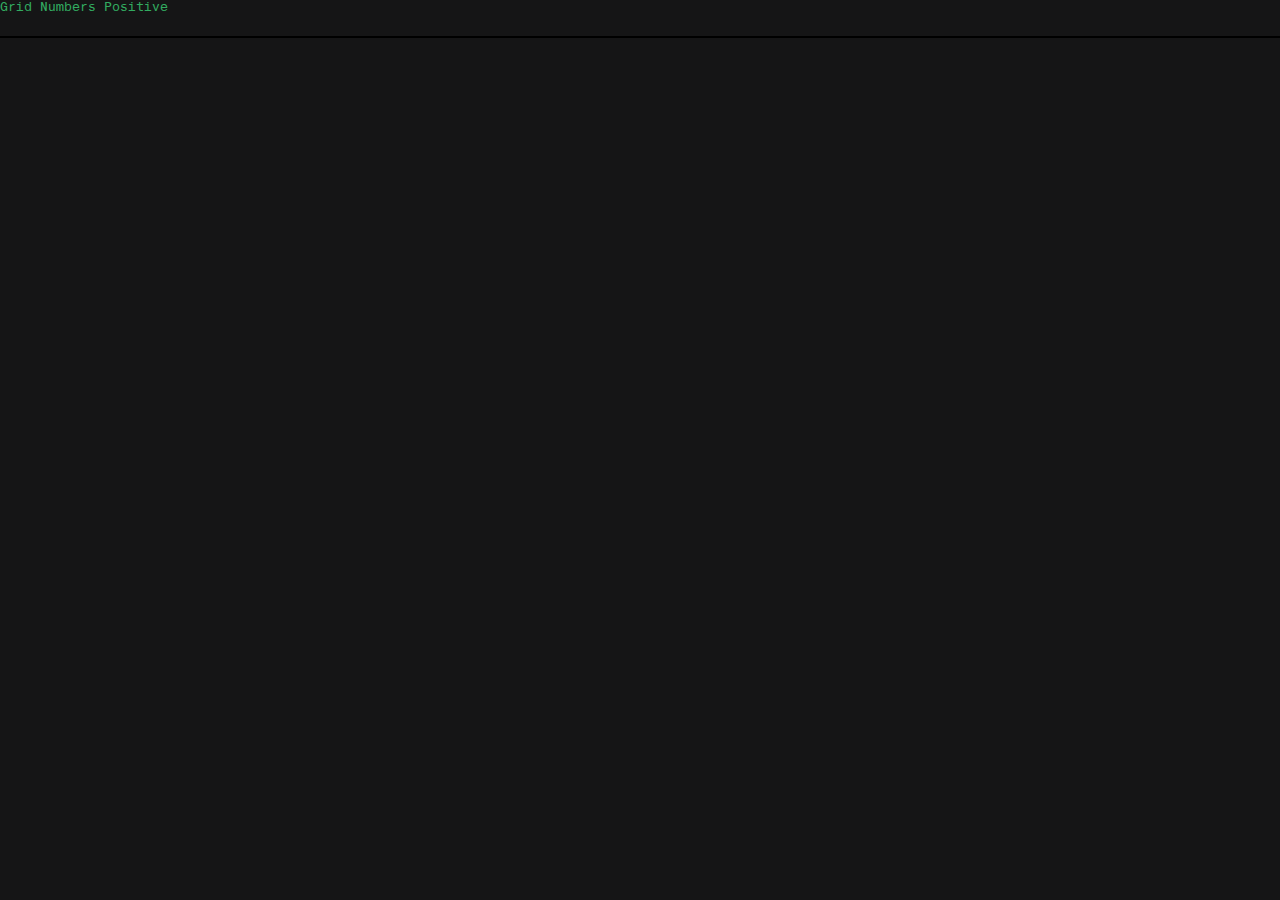
<file: index.html>
<!DOCTYPE html>
<html lang="en">
<head>
  <meta charset="UTF-8">
  <title>EikonHack 2 - Team Athena</title>
  <link rel="stylesheet" href="webui/css/EikonWebUI.css">
  <link rel="stylesheet" href="styles/base.css">
  <script src="http://d3js.org/d3.v3.min.js"></script>
  <script src="http://d3js.org/topojson.v1.min.js"></script>
  <script src="//code.jquery.com/jquery-2.1.1.min.js"></script>
  <style type="text/css">

  .background {
  fill: none;
        pointer-events: all;
  }
  /* No style rules here yet */    
  #state-borders {
  fill: none;
  stroke: #fff;
          stroke-width: 1.5px;
          stroke-linejoin: round;
          stroke-linecap: round;
          pointer-events: none;
  }   

  canvas, svg {
  position: absolute;
  top: 200px;
  left:300px;

  }


  </style>

  
</head>
<body class="">

<header class="mainHeader">
<span class="title">

<p class="monospace positive">Grid Numbers Positive</p>
</span>


</header>

<div id="chart">
<canvas id="background"></canvas>
<canvas id="foreground"></canvas>
<svg></svg>
</div>



<div id="myCanvas" width="300" height="300" style="border: 1px solid #000000;"></div>

<script type="text/javascript">

console.log(screen.height);
console.log(screen.width);

//Width and height
var w = 1200;
var h = 900;

//Define map projection
  var projection = d3.geo.azimuthalEquidistant()
.translate([w/2, h/2])
  .scale([500]);

  //Define path generator
var path = d3.geo.path()
  .projection(projection);

  var zoom = d3.behavior.zoom()
  .translate(projection.translate())
.scale(projection.scale())
  .on("zoom", zoomed);

  var svg = d3.select("body")
  .append("svg")
  .attr("width", w)
  .attr("height", h);

  svg.append("rect")
  .attr("class", "background")
  .attr("width", w)
  .attr("height", h)
  .on("click", clicked);

  var g = svg.append("g");




  //Create SVG element

  var Color = d3.scale.log().domain([1568.4,349010.6599999998,10001672134.259998]).range(["#de1f2e", "#e4e4e4", "#0ca454"]);
  //Load in GeoJSON data



  d3.loadData = function() {
    var loadedCallback = null;
    var toload = {};
    var data = {};

    var loaded = function(name, d) {
      delete toload[name];
      data[name] = d;
      return notifyIfAll();
    };
    var notifyIfAll = function() {
      if ((loadedCallback != null) && d3.keys(toload).length === 0) {
        loadedCallback(data);
      }
    };
    var loader = {
json: function(name, url) {
        toload[name] = url;
        d3.json(url, function(d) {
            return loaded(name, d);
            });
        return loader;
      },
csv: function(name, url) {
       toload[name] = url;
       d3.csv(url, function(d) {
           return loaded(name, d);
           });
       return loader;
     },
onload: function(callback) {
          loadedCallback = callback;
          notifyIfAll();
        }
    };
    return loader;
  };

var Company = 'Company';
var country = "Country";
var industry = "Industry Group";
var mdc = "Market Debt to capital ratio";
var roe = "Return on Equity";
var npm = "Net Profit Margin";
var mc = d3.map();

d3.loadData()
  .csv('company', 'eurocompfirm.csv')
  .csv('countrycode','country-codes.csv')
  .onload(function(data) {











      data.company.forEach(function(d) {
        var companyid = d[Company];
        var countryid = d[country];
        var market = parseFloat(d["Market"]);


        var lastmarket = mc.get(d[country]);

        if(lastmarket != undefined){
        marketl = market+lastmarket

        }else{
        marketl = market;
        }


        /*var lastmarket = mc.get(d[country]);

          console.log(market);*/
        mc.set(countryid,marketl);


      });

      data.countrycode.forEach(function(d){

          var code = d["2code"];

          var name = d["name"];
          console.log(name);

          var value = mc.get(name);
          console.log(value);
          if(value != undefined){
          mc.set(code,value);
          }


          })


      console.log(mc);




  })


d3.json("https://gist.githubusercontent.com/Hedva/8226636/raw/9a5ab470997350d59f80d71ff3646996aad27681/europe.json", function(json) {

    //Bind data and create one path per GeoJSON feature
    svg.selectAll("path")
    .data(json.features)
    .enter()
    .append("path")
    .attr("d", path)
    .attr("transform", "translate(0,300)")
    .attr('id', function(feature) { return feature.id })
    .attr('data-country', function(feature) { return feature.properties.name; })
    .style("fill", function(d) { return Color(mc.get(d.id)) })
    .on("click", clicked);

    svg.selectAll("path")
    .data(json.id)
    .enter()
    .attr("d", path)
    .style("fill", "red")
    g.append("path")
    .datum("geometry")
    .attr("id", "state-borders")
    .attr("d", path);

});

function clicked(d){


  svg.selectAll("path")
    .style("fill", function(d) { return Color(mc.get(d.id)) })
    .attr("stroke-width",0)

    d3.select(this)
    .style("fill","transparant")
    .attr("stroke","blue")
    .attr("stroke-width",5)



    console.log("click");
  var centroid = path.centroid(d),
    translate = projection.translate();

  console.log(centroid);
  console.log(translate);
  console.log(translate[0]);
  console.log(centroid[0]);
  console.log(translate[0] - centroid[0] + w / 2);
  console.log(translate[1] - centroid[1] + h / 2);

  projection.translate([
      translate[0] - centroid[0] + w / 2,
      translate[1] - centroid[1] + h / 2
      ]);



  zoom.translate(projection.translate());

  g.selectAll("path").transition()
    .duration(700)
    .attr("d", path);

  showCountryInfo($(this).attr('data-country'));

}

function showCountryInfo(country) {
  $('#myCanvas').html(
    '<h1>' + country + '</h1>'
  );
}

function zoomed() {
  projection.translate(d3.event.translate).scale(d3.event.scale);
  g.selectAll("path").attr("d", path);
}



</script>
</canvas>
</body>
</html>
</file>
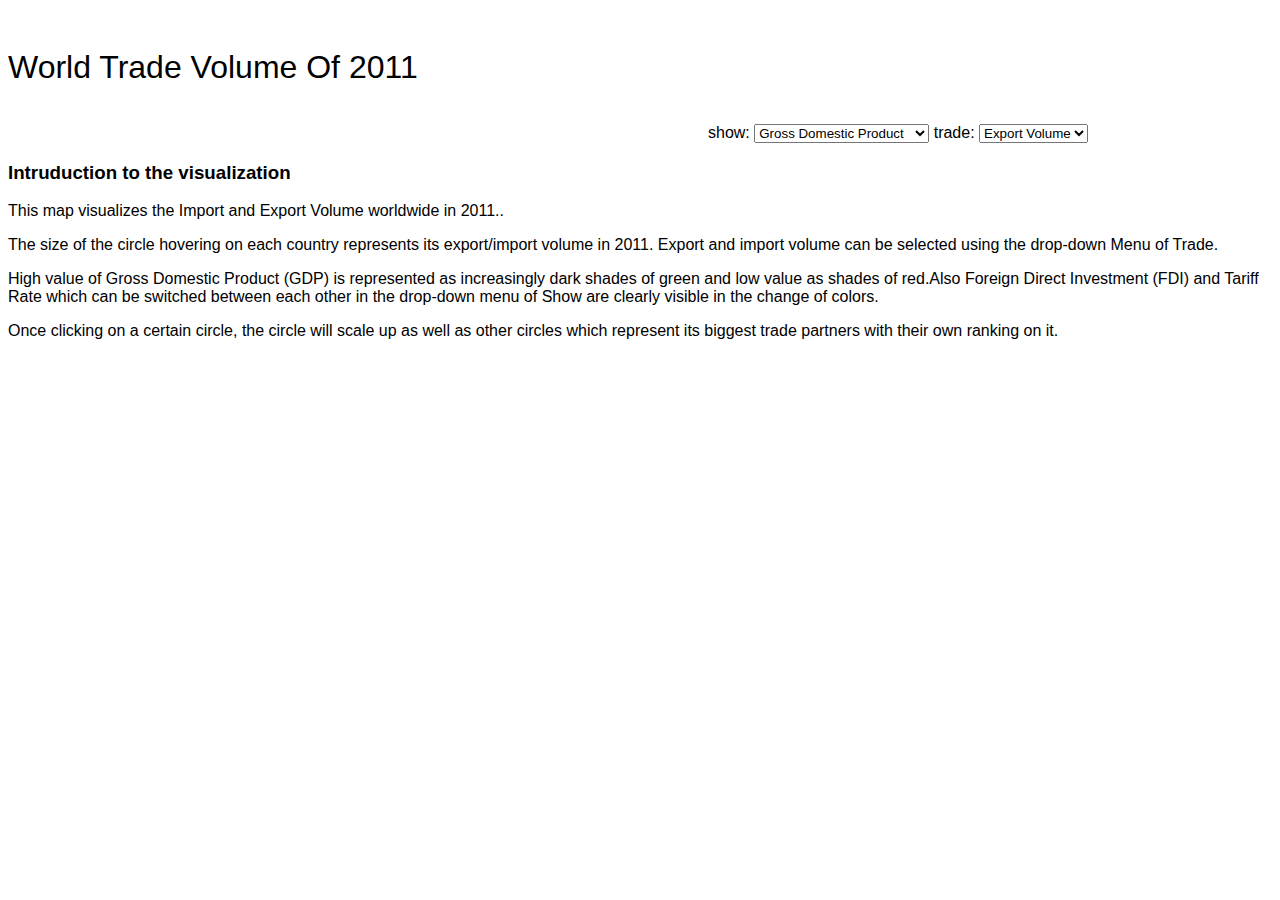
<file: intertradeVisual/index.html>
<!DOCTYPE html>
<html>
<head>
<title>World Trade Volume (2011)</title>
    <html>
    <head>
        <script type="text/javascript" src="http://mbostock.github.com/d3/d3.v2.js"></script>
        <script charset="utf-8"src="http://d3js.org/d3.v3.min.js"></script>
        <script charset="utf-8" src="http://d3js.org/d3.geo.projection.v0.js"></script>
        <script src="http://d3js.org/topojson.v1.min.js"></script>

        <script charset="utf-8"src="http://d3js.org/queue.v1.min.js"></script>
        <style type="text/css">
            body {
                padding: 20px 0;
                font-family: "HelveticaNeue-Light", "Helvetica Neue Light",
                "Helvetica Neue", sans-serif;
                font-weight: 300;
                position: relative;


            }
            h1 {
                text-rendering: optimizeLegibility;
                font-weight: 300;
            }
            .header h1 {
                display: inline-block;
            }
            noscript {
                font-size: 2em;
            }
            .form-search {
                padding-top: 15px;
            }


        svg {
            border:1px #f5f5f5;
        }

        /*.background {
                fill: #eee;
        }*/

        #countries path {
            fill: #f5f5f5;
            stroke: #fff;
        }

        #circles path {
            fill: none;
            stroke: #32cd32;
        }

        .legend text {
                fill: #333333;
        }

    </style>


</head>

<body>

<div class="header">
    <h1>World Trade Volume Of 2011</h1>
    <aside style="margin-left:700px;">
        <p>show: <select id="show">
            <option value="gdp">Gross Domestic Product</option>
            <option value="fdi">Foreign Direct Investment</option>
            <option value="tariff">Tariff Rate</option>
        </select>
            trade: <select id="trade">
                <option value="export">Export Volume</option>
                <option value="import">Import Volume</option>
            </select>
    </aside>
   <!-- <aside style="margin-left:0px;">
    <form class="form-search pull-right">
        <div class="input-append">
            <input type="text" class="span2 search-query" placeholder="Find a country" data-provide="typeahead" autocomplete="off">
            <button type="submit" class="btn">Search</button>
        </div>
    </form>-->
</div>

<style type="text/css">

                                          /*                               div.tooltip {
        position: absolute;
        text-align: center;
        width: 60px;
        height: 12px;
        padding: 8px;
        font: 10px sans-serif;
        background: #ddd;
        border: solid 1px #aaa;
        border-radius: 8px;
        pointer-events: none;
    }
*/
</style>

<div id="chart"></div>


<script type="text/javascript">


var w =1100,
    h = 600;

var useGreatCircles = true;

d3.loadData = function() {
    var loadedCallback = null;
    var toload = {};
    var data = {};

    var loaded = function(name, d) {
        delete toload[name];
        data[name] = d;
        return notifyIfAll();
    };
    var notifyIfAll = function() {
        if ((loadedCallback != null) && d3.keys(toload).length === 0) {
            loadedCallback(data);
        }
    };
    var loader = {
        json: function(name, url) {
            toload[name] = url;
            d3.json(url, function(d) {
                return loaded(name, d);
            });
            return loader;
        },
        csv: function(name, url) {
            toload[name] = url;
            d3.csv(url, function(d) {
                return loaded(name, d);
            });
            return loader;
        },
        onload: function(callback) {
            loadedCallback = callback;
            notifyIfAll();
        }
    };
    return loader;
};

var projection = d3.geo.mercator()
        .translate([540, 400])
        .scale(180);

/*

 var projection = d3.geo.albers()
 .origin([-500, 300])
 .scale(100);
 var projection = d3.geo.azimuthal()
 .origin([80, 400])
 .scale(200);

 */

var path = d3.geo.path()
        .projection(projection);

var force = d3.layout.force().size([w,h]);

var svg = d3.select("body").append("svg")
        .attr("width", w)
        .attr("height", h)
        .style("background-color","#c8c8c8");

var countries = svg.append("g").attr("id", "countries");
var centroids = svg.append("g").attr("id", "centroids");



var countryCode = 'Country Code';
var year = '2011';
var countryName = 'Name';
var maxRadius = 60;
var secondmaxRadius = 55;
var exportPartner = 'Export Partner';
var importPartner = 'Import Partner';
d3.loadData()
        .json('countries', 'http://localhost:8887/world.json')
        .csv('goodsexport', 'http://localhost:8887/goodsexport.csv')
        .csv('goodsimport', 'http://localhost:8887/goodsimport.csv')
        .csv('gdp', 'http://localhost:8887/gdp.csv')
        .csv('nodes', 'http://localhost:8887/nodes.csv')
        .csv('exportpartners','http://localhost:8887/exportPartners.csv')
        .csv('importpartners','http://localhost:8887/importPartners.csv')
        .csv('fdi','http://localhost:8887/fdi.csv')
        .csv('tariff','http://localhost:8887/tariff.csv')
        .onload(function(data) {
            var gdpbyId = d3.map();
            var goodsbyId = d3.map();
            /*var exportpartner = d3.map();*/
            var nodeDataByCode = {}, links = [];

            var maxMagnitude = /*1805900031455;*/
                    d3.max(data.goodsexport, function(d) { return parseFloat(d[year])});

            var minMagnitude =
                    d3.min(data.goodsexport, function(d) { return parseFloat(d[year])});

            var meanMagnitude = d3.median(data.goodsexport, function(d) { return parseFloat(d[year])});

            var maxColorMagnitude = /*15533800000000; */// the gdp of usa, which ranks 1st in the world in 2011
                    d3.max(data.gdp, function(d) { return parseFloat(d[year])});

            var minColorMagnitude =
                    d3.min(data.gdp, function(d) { return parseFloat(d[year])});

            var meanColorMagnitude = d3.median(data.gdp, function(d) { return parseFloat(d[year])});  /*the gdp of yemen, which ranks 90th in the world in 2011*/

            var magnitudeFormat = d3.format(",.0f");


            //var minColor = '#86cdeb', maxColor = '#800000';
            var circleColor = d3.scale.log().domain([minColorMagnitude,meanColorMagnitude,maxColorMagnitude]).range(["#de1f2e", "#e4e4e4", "#0ca454"]);
            var circleOpacity = d3.scale.log().domain([minColorMagnitude, maxColorMagnitude]).range([0.3, 1]);
            var circleSize = d3.scale.linear().domain([minMagnitude,maxMagnitude]).range([5,35]);

            countries.selectAll("path")
                    .data(data.countries.features)
                    .enter().append("path")
                    .attr("d", path)
                    .attr("class","countries")
                    .style("fill","#979797");

           function nodeCoords(node) {
                var lon = parseFloat(node.Lon), lat = parseFloat(node.Lat);
                if (isNaN(lon) || isNaN(lat)) return null;
                return [lon, lat];
            }

            var nodes = [];

            data.gdp.forEach(function(gdps) {
                var countryid = gdps[countryCode];
                var colorMagnitude = parseFloat(gdps[year]);
                gdpbyId.set(countryid,colorMagnitude);
            });



            data.goodsexport.forEach(function(goodsexport) {
                var countryid = goodsexport[countryCode];
                var sizeMagnitude = parseFloat(goodsexport[year]);
                goodsbyId.set(countryid,sizeMagnitude);
            });

            /*data.exportpartners.forEach(function(exportpartners) {
                var countryid = exportpartners[countryCode];
                var exportPartner = exportpartners[exportPartner];
                exportpartnerbyId.set(countryid,exportPartner);
            });*/

            data.nodes.forEach(function(node) {
                node.coords = nodeCoords(node);
                node.projection = node.coords ? projection(node.coords) : undefined;
                nodeDataByCode[node.Code] = node;

                var coor = node.projection;
                var radius = circleSize(goodsbyId.get(node.Code));
                if (coor!=undefined)
                nodes.push({
                    preX: coor[0], preY: coor[1],
                    x: coor[0], y: coor[1],
                    code:node.Code, name: node.Name,
                    radius: radius,
                    preRadius: radius

       });
            });

            var gdpLabel = function(d) {
                var gdp = gdpbyId.get(d.code);
                if (typeof gdp === 'undefined' || gdp.length == 0 ) {
                    return d.name+ ": " + "Unavailable"
                }
                return d.name + "\n "
                        + String(Number(gdpbyId.get(d.code)/1e9).toFixed(1))
                        + "billion";
            }

            var exportLabel = function(d) {
                var goodsexport = goodsbyId.get(d.code);
                if (typeof goodsexport === 'undefined' || goodsexport.length == 0 ) {
                    return d.name+ ": " + "Unavailable"
                }
                return d.name + "\n "
                        + String(Number(goodsbyId.get(d.code)/1e9).toFixed(1))
                        + "billion";
            }



            var force = d3.layout.force()
                    .nodes(nodes)
                    .size([w, h])
                    .gravity(0)
                    .charge(0)
                    .friction(0.1)
                   /* .on("tick", tick)*/
                    .start();

                 var centroid = centroids.selectAll("circle")
                    .data(nodes)
                    .enter()
                    .append("circle")
                    .attr("id", function(d){ return d.code;})
                    /*.attr("cx", function(d) { return d.x } )
                    .attr("cy", function(d) { return d.y } )*/
                    .attr("r", function(d) {return circleSize(goodsbyId.get(d.code))/1.1})
                    .attr("fill", function(d) { return circleColor(gdpbyId.get(d.code)) })
                    .attr("opacity", 1)
                    .attr("stroke","#0a242d")
                    .attr("stroke-width",2)
                    .attr("stroke-opacity","1")
                    .append("title")
                    .text(function(d) { return exportLabel(d); })

            force.on("tick", function(e) {
                var q = d3.geom.quadtree(nodes),
                        i = 0,
                        n = nodes.length;

                while (++i < n) q.visit(collide(nodes[i]));

                centroids.selectAll("circle")
                        .attr("cx", function(d) { return d.x; })
                        .attr("cy", function(d) { return d.y; });

                centroids.selectAll("text")
                        .attr('x', function(d) { return d.x; })
                        .attr('y', function(d) { return d.y; })


            centroids.selectAll("circle")
                    .on('mouseover',function(d){
                        d3.select(this)
                                .style('cursor', 'pointer')
                        // showValue(d);
                    })
                    .on('click',function(d){

                        var a = 0,
                                qq = nodes.length;
                        while(++a < qq)
                        {
                            nodes[a].x = nodes[a].preX;
                            nodes[a].y = nodes[a].preY;
                            nodes[a].radius = nodes[a].preRadius;
                        }

                        var countryid= d3.select(this).attr("id");

                            var i = 0;
                            n = nodes.length;
                            while(++i<n) if(nodes[i].code == countryid){
                                var preId = i;
                                nodes[i].radius = maxRadius;
                            }

                        var q = d3.geom.quadtree(nodes),
                                k = 0,
                                n = nodes.length;
                        while (++k < preId) q.visit(collide(nodes[k]));
                        k = k+1;
                        while (++k < n && k!= preId) q.visit(collide(nodes[k]));

                        centroids.selectAll('.place-label')
                                .remove();


                        if(trade.value == "export") {
                        var ranking = 0;
                        var ep = d3.map();
                        data.exportpartners.forEach(function(exportpartners) {

                            var exportcountry = exportpartners[countryCode];
                            var exportpartner = exportpartners[exportPartner];

                            if (exportcountry == countryid){
                                ranking = ranking +1;
                                var i = 0;
                                n = nodes.length;
                                while(++i<n) if(nodes[i].code == exportpartner){
                                    var preId = i;
                                    var partner = exportpartner;
                                    nodes[i].radius = secondmaxRadius;

                                }
                                var q = d3.geom.quadtree(nodes),
                                        k = 0,
                                        n = nodes.length;
                                while (++k < preId) q.visit(collide(nodes[k]));
                                k = k+1;
                                while (++k < n && k!= preId) q.visit(collide(nodes[k]));


                            ep.set(partner,ranking);
                            }



                        });
                    }
                        if(trade.value == "import") {
                            var ranking1 = 0;
                            var ep = d3.map();
                            data.importpartners.forEach(function(importpartners) {

                                var importcountry = importpartners[countryCode];
                                var importpartner = importpartners[importPartner];

                                if (importcountry == countryid){
                                    ranking1 = ranking1 +1;
                                    var i = 0;
                                    n = nodes.length;
                                    while(++i<n) if(nodes[i].code == importpartner){
                                        var preId = i;
                                        var partner = importpartner;
                                        nodes[i].radius = secondmaxRadius;

                                    }
                                    var q = d3.geom.quadtree(nodes),
                                            k = 0,
                                            n = nodes.length;
                                    while (++k < preId) q.visit(collide(nodes[k]));
                                    k = k+1;
                                    while (++k < n && k!= preId) q.visit(collide(nodes[k]));


                                    ep.set(partner,ranking1);
                                }



                            });
                        }

                        d3.select(this)
                                .attr("stroke","#e50005")
                                .attr("stroke-width",5)



                        centroids.selectAll("circle")
                                .transition().delay(1).duration(100)
                                /*.attr("stroke","white")*/
                                .attr("r", function(d) {return d.radius/1.1})
                                .attr("cx", function(d) { return d.x; })
                                .attr("cy", function(d) { return d.y; })


                        centroids.selectAll("circle")
                                .filter(function(d) { return d.code!=countryid })
                                .attr("stroke","#0a242d")
                                .attr("stroke-width",2);


                        var text1 = centroids.selectAll('.place-label')
                                .data(nodes)
                                .enter()
                                .append('text')
                                .filter(function(d) { return d.code == countryid })
                                .attr('class', 'place-label')
                                .attr("cx", function(d) { return d.x; })
                                .attr("cy", function(d) { return d.y; })
                                .attr('text-anchor', 'middle')
                                .attr('font-size','12')
                                .attr("font-family", "Arial")
                                .attr("font-weight", "bold")
                                .attr("stroke", "#990099")
                                .attr("stroke-width", ".5px")
                                .attr("text-decoration", "underline")
                                .attr("opacity","1")
                                .text(function(d) { return d.name; });


                        var text = centroids.selectAll('.place-label1')
                                .data(nodes)
                                .enter()
                                .append('text')
                                .filter(function(d) { return ep.has(d.code) })
                                .attr('class', 'place-label')
                                .attr('text-anchor', 'middle')
                                .attr('font-size','12')
                                .attr("font-family", "Arial")
                                .attr("font-weight", "bold")
                                .attr("stroke", "#990099")
                                .attr("stroke-width", ".2px")
                                .style("fill","#000000")
                                .attr("text-decoration", "underline")
                                .text(function(d) { return ep.get(d.code)+  "\n "
                                        +  d.name; });

                        /*centroids.selectAll('.place-label1')
                                .data(nodes)
                                .enter()
                                .append("svg:rect")
                                .filter(function(d) { return ep.has(d.code) })
                                .attr("x", function(d) { return text1.node().getBBox().x })
                                .attr("y", function(d) { return text1.node().getBBox().y })
                                .attr("width", text1.node().getBBox().width)
                                .attr("height", text1.node().getBBox().height)
                                .style("fill", "red")
                                .style("fill-opacity", ".3")
                                .style("stroke", "#666")
                                .style("stroke-width", "1.5px");*/

                        /*div.transition()
.duration(200)
.style("opacity", 1);

div .text(d.name)
*//*.filter(function(d) { return d.code=countryid })*//*
                                *//*.attr("cx", function(d) { return d3.select(this).attr("cx"); })
                                .attr("cy", function(d) { return d3.select(this).attr("cy"); })*//*
                                .style("left", d3.select(this).attr("cx") + "px")
                                .style("top", (d3.select(this).attr("cy")) + "px");*/
                    })



                        force.resume();


                    });




            function collide(node) {

                var r = node.radius+40,
                        nx1 = node.x - r,
                        nx2 = node.x + r,
                        ny1 = node.y - r,
                        ny2 = node.y + r;

                return function(quad, x1, y1, x2, y2) {
                    if (quad.point && (quad.point !== node)) {
                        var x = node.x - quad.point.x,
                                y = node.y - quad.point.y,
                                l = Math.sqrt(x * x + y * y),
                                r = node.radius + quad.point.radius;
                        if (l < r) {
                            l = (l - r) / l * .2;
                            node.x -= x *= l;
                            node.y -= y *= l;
                            quad.point.x += x;
                            quad.point.y += y;
                        }

                    }
                    return x1 > nx2 || x2 < nx1 || y1 > ny2 || y2 < ny1;

                };
            }

            function makeRange(from,to) {
                var r = new Array();
                for ( var i = from; i <= to; i++ ) {
                    r.push(i);
                }
                return r;
            }
            var color = d3.scale.linear()
                    .domain([-8, 0, 8])
                    .range(["#de1f2e", "#e4e4e4", "#0ca454"]);

            var gdppoints = makeRange(-8,8);
            var ly = 600-30;
            var lc = 800;

            var legend = svg
                    .append('g') // svg
                    .attr('class','legend');

            legend.append('rect')
                    .attr('fill','#c8c8c8')
                    .style('opacity',0.8)
                    .attr('x',lc-120)
                    .attr('y',ly-25)
                    .attr('width',300)
                    .attr('height',50);
            legend.selectAll('.gdppoints')
                    .data(gdppoints)
                    .enter().append('rect')
                    .attr('x',function(d) { return lc + d*10; })
                    .attr('fill',function(d) { return color(d); })
                    .attr('y',ly)
                    .attr('width',9)
                    .attr('height',10);
            legend.append('text')
                    .attr('x',lc-80)
                    .attr('y',ly-9)
                    .attr('text-anchor','start')
                    .text('Gross Domestic Product (Billion)');
            legend.append('text')
                    .attr('x',lc-85)
                    .attr('y',ly+9)
                    .attr('text-anchor','end')
                    .style('font-size','0.9em')
                    .text('&0.04');
            legend.append('text')
                    .attr('x',lc-85)
                    .attr('y',ly+23)
                    .attr("font-family", "Arial")
                    .attr("font-weight", "bold")
                    .style("fill", "#de1f2e")
                    .attr('text-anchor','end')
                    .style('font-size','0.9em')
                    .text('Tuvalu');

            legend.append('text')
                    .attr('x',lc+95)
                    .attr('y',ly+9)
                    .attr('text-anchor','start')
                    .style('font-size','0.9em')
                    .text('$16200');

            legend.append('text')
                    .attr('x',lc+165)
                    .attr('y',ly+23)
                    .attr("font-family", "Arial")
                    .attr("font-weight", "bold")
                    .style("fill", "#0ca454")
                    .attr('text-anchor','end')
                    .style('font-size','0.9em')
                    .text('United States');

            legend.append('rect')
                    .attr('fill','url(#undefined)')
                    .attr('x',lc+165)
                    .attr('y',ly)
                    .attr('width',10)
                    .attr('height',10);
            legend.append('text')
                    .attr('x',lc+180)
                    .attr('y',ly+9)
                    .text('n/a');

            d3.select("#show").on("change", function() {
                showvalue = this.value;

                if (showvalue == "tariff"){
                    var maxColorMagnitudetariff = d3.max(data.tariff, function(d) { return parseFloat(d[year])});

                    var minColorMagnitudetariff =
                            d3.min(data.tariff, function(d) { return parseFloat(d[year])});

                    var meanColorMagnitudetariff = /*d3.median(data.tariff, function(d) { return parseFloat(d[year])})*/2;
                    var circleColortariff = d3.scale.linear().domain([minColorMagnitudetariff,meanColorMagnitudetariff,maxColorMagnitudetariff]).range(["#de1f2e", "#e4e4e4", "#0ca454"]);
                    var showbyIdtariff = d3.map();
                    data.tariff.forEach(function(values) {

                        var countryidtariff = values[countryCode];
                        var colorMagnitudetariff = parseFloat(values[year]);
                        showbyIdtariff.set(countryidtariff,colorMagnitudetariff);


                    });

                    centroids.selectAll("circle")
                            .transition().delay(1).duration(1000)
                            .attr("fill", function(d) { return circleColortariff(showbyIdtariff.get(d.code)) })
                    legend.selectAll('text').remove();
                    legend.append('text')
                            .attr('x',lc-35)
                            .attr('y',ly-9)
                            .attr('text-anchor','start')
                            .text('Tariff Rate');
                    legend.append('text')
                            .attr('x',lc-85)
                            .attr('y',ly+9)
                            .attr('text-anchor','end')
                            .style('font-size','0.9em')
                            .text('0%');
                    legend.append('text')
                            .attr('x',lc-85)
                            .attr('y',ly+23)
                            .attr("font-family", "Arial")
                            .attr("font-weight", "bold")
                            .style("fill", "#de1f2e")
                            .attr('text-anchor','end')
                            .style('font-size','0.9em')
                            .text('Hong Kong');

                    legend.append('text')
                            .attr('x',lc+95)
                            .attr('y',ly+9)
                            .attr('text-anchor','start')
                            .style('font-size','0.9em')
                            .text('21.77%');

                    legend.append('text')
                            .attr('x',lc+150)
                            .attr('y',ly+23)
                            .attr("font-family", "Arial")
                            .attr("font-weight", "bold")
                            .style("fill", "#0ca454")
                            .attr('text-anchor','end')
                            .style('font-size','0.9em')
                            .text('Iran');

                    legend.append('text')
                            .attr('x',lc+180)
                            .attr('y',ly+9)
                            .text('n/a');


                }
                if (showvalue == "fdi"){
                    var maxColorMagnitudefdi = d3.max(data.fdi, function(d) { return parseFloat(d[year])});

                    var minColorMagnitudefdi =
                            d3.min(data.fdi, function(d) { return parseFloat(d[year])});

                    var meanColorMagnitudefdi = d3.median(data.fdi, function(d) { return parseFloat(d[year])});
                    var circleColorfdi = d3.scale.linear().domain([minColorMagnitudefdi,meanColorMagnitudefdi,maxColorMagnitudefdi]).range(["#de1f2e", "#e4e4e4", "#0ca454"]);
                    var showbyIdfdi = d3.map();
                    data.fdi.forEach(function(values) {

                        var countryidfdi = values[countryCode];
                        var colorMagnitudefdi = parseFloat(values[year]);
                        showbyIdfdi.set(countryidfdi,colorMagnitudefdi);
                    });
                    centroids.selectAll("circle")
                            .transition().delay(1).duration(1000)
                            .attr("fill", function(d) { return circleColorfdi(showbyIdfdi.get(d.code)) })
                    legend.selectAll('text').remove();

                    legend.append('text')
                            .attr('x',lc-80)
                            .attr('y',ly-9)
                            .attr('text-anchor','start')
                            .text('Foreign Direct Investment');
                    legend.append('text')
                            .attr('x',lc-85)
                            .attr('y',ly+9)
                            .attr('text-anchor','end')
                            .style('font-size','0.9em')
                            .text('&-6');
                    legend.append('text')
                            .attr('x',lc-85)
                            .attr('y',ly+23)
                            .attr("font-family", "Arial")
                            .attr("font-weight", "bold")
                            .style("fill", "#de1f2e")
                            .attr('text-anchor','end')
                            .style('font-size','0.9em')
                            .text('Finland');

                    legend.append('text')
                            .attr('x',lc+95)
                            .attr('y',ly+9)
                            .attr('text-anchor','start')
                            .style('font-size','0.9em')
                            .text('&280');

                    legend.append('text')
                            .attr('x',lc+150)
                            .attr('y',ly+23)
                            .attr("font-family", "Arial")
                            .attr("font-weight", "bold")
                            .style("fill", "#0ca454")
                            .attr('text-anchor','end')
                            .style('font-size','0.9em')
                            .text('China');
                    legend.append('text')
                            .attr('x',lc+180)
                            .attr('y',ly+9)
                            .text('n/a');

                }
                if (showvalue == "gdp"){
                    var maxColorMagnitudegdp = d3.max(data.gdp, function(d) { return parseFloat(d[year])});

                    var minColorMagnitudegdp =
                            d3.min(data.gdp, function(d) { return parseFloat(d[year])});

                    var meanColorMagnitudegdp = d3.median(data.gdp, function(d) { return parseFloat(d[year])});
                    var circleColorgdp = d3.scale.log().domain([minColorMagnitudegdp,meanColorMagnitudegdp,maxColorMagnitudegdp]).range(["#de1f2e", "#e4e4e4", "#0ca454"]);
                    var showbyIdgdp = d3.map();
                    data.gdp.forEach(function(values) {

                        var countryid = values[countryCode];
                        var colorMagnitude = parseFloat(values[year]);
                        showbyIdgdp.set(countryid,colorMagnitude);
                    });
                    centroids.selectAll("circle")
                            .transition().delay(1).duration(1000)
                            .attr("fill", function(d) { return circleColorgdp(showbyIdgdp.get(d.code)) })

                    legend.selectAll('text').remove();
                    legend.append('text')
                            .attr('x',lc-80)
                            .attr('y',ly-9)
                            .attr('text-anchor','start')
                            .text('Gross Domestic Product (Billion)');
                    legend.append('text')
                            .attr('x',lc-85)
                            .attr('y',ly+9)
                            .attr('text-anchor','end')
                            .style('font-size','0.9em')
                            .text('&0.04');
                    legend.append('text')
                            .attr('x',lc-85)
                            .attr('y',ly+23)
                            .attr("font-family", "Arial")
                            .attr("font-weight", "bold")
                            .style("fill", "#de1f2e")
                            .attr('text-anchor','end')
                            .style('font-size','0.9em')
                            .text('Tuvalu');

                    legend.append('text')
                            .attr('x',lc+95)
                            .attr('y',ly+9)
                            .attr('text-anchor','start')
                            .style('font-size','0.9em')
                            .text('$16200');

                    legend.append('text')
                            .attr('x',lc+165)
                            .attr('y',ly+23)
                            .attr("font-family", "Arial")
                            .attr("font-weight", "bold")
                            .style("fill", "#0ca454")
                            .attr('text-anchor','end')
                            .style('font-size','0.9em')
                            .text('United States');

                    legend.append('text')
                            .attr('x',lc+180)
                            .attr('y',ly+9)
                            .text('n/a');

                }



            });

            d3.select("#trade").on("change", function() {
                /*force.stop()*/
                tradevalue = this.value;

                if (tradevalue == "import"){
                    var maxMagnitudeimport = d3.max(data.goodsimport, function(d) { return parseFloat(d[year])});

                    var minMagnitudeimport =d3.min(data.goodsimport, function(d) { return parseFloat(d[year])});

                    var circleSizeimport = d3.scale.linear().domain([minMagnitudeimport,maxMagnitudeimport]).range([5,35]);

                    var tradebyIdimport = d3.map();

                    data.goodsimport.forEach(function(values) {
                        var countryid = values[countryCode];
                        var sizeMagnitude = parseFloat(values[year]);
                        tradebyIdimport.set(countryid,sizeMagnitude);
                    });

                    var a = 0,
                        qq = nodes.length;
                    centroids.selectAll('.place-label')
                            .remove();
                    centroids.selectAll("circle")
                            .attr("stroke","#0a242d")
                            .attr("stroke-width",2);
                    while(++a < qq)
                    {
                        nodes[a].x = nodes[a].preX;
                        nodes[a].y = nodes[a].preY;
                        nodes[a].radius = circleSizeimport(tradebyIdimport.get(nodes[a].code));
                        /*nodes[a].Preradius = circleSizeimport(tradebyIdimport.get(nodes[a].code));*/
                    }

                    var importLabel = function(d) {
                        var goodsimport = tradebyIdimport.get(d.code);
                        if (typeof goodsimport === 'undefined' || goodsimport.length == 0 ) {
                            return d.name+ ": " + "Unavailable"
                        }
                        return d.name + "\n "
                                + String(Number(tradebyIdimport.get(d.code)/1e9).toFixed(1))
                                + "billion";
                    }


                    centroids.selectAll("circle")
                            .transition(1000).delay(100).duration(1000)
                            .attr("r", function(d) {return d.radius/1.1 })

                    /*centroid.selectAll("circle").remove;

                    centroids.append("title")
                            .text(function(d) { return importLabel(d); })*/

                    force.on("tick", function(e) {
                        var q = d3.geom.quadtree(nodes),
                                i = 0,
                                n = nodes.length;

                        while (++i < n) q.visit(collide(nodes[i]));

                        centroids.selectAll("circle")
                                .attr("cx", function(d) { return d.x; })
                                .attr("cy", function(d) { return d.y; });

                        centroids.selectAll("text")
                                .attr('x', function(d) { return d.x; })
                                .attr('y', function(d) { return d.y; })

                        force.resume();


                    });


                    }

                if (tradevalue == "export"){
                    var maxMagnitudeexport = d3.max(data.goodsexport, function(d) { return parseFloat(d[year])});

                    var minMagnitudeexport =d3.min(data.goodsexport, function(d) { return parseFloat(d[year])});

                    var circleSizeexport = d3.scale.linear().domain([minMagnitudeexport,maxMagnitudeexport]).range([5,35]);

                    var tradebyIdexport = d3.map();

                    data.goodsimport.forEach(function(values) {
                        var countryid = values[countryCode];
                        var sizeMagnitude = parseFloat(values[year]);
                        tradebyIdexport.set(countryid,sizeMagnitude);
                    });
                    var a = 0,
                            qq = nodes.length;
                    while(++a < qq)
                    {
                        nodes[a].x = nodes[a].preX;
                        nodes[a].y = nodes[a].preY;
                        nodes[a].radius = nodes[a].preRadius;
                    }
                    centroids.selectAll('.place-label')
                            .remove();
                    centroids.selectAll("circle")
                            .attr("stroke","#0a242d")
                            .attr("stroke-width",2);
                   /* var a = 0,
                            qq = nodes.length;
                    while(++a < qq)
                    {
                        nodes[a].radius = circleSizeexport(tradebyIdexport.get(nodes[a].code));
                        nodes[a].Preradius = circleSizeexport(tradebyIdexport.get(nodes[a].code));
                    }*/

                    var exportLabel = function(d) {
                        var goodsimport = tradebyIdimport.get(d.code);
                        if (typeof goodsimport === 'undefined' || goodsimport.length == 0 ) {
                            return d.name+ ": " + "Unavailable"
                        }
                        return d.name + "\n "
                                + String(Number(tradebyIdimport.get(d.code)/1e9).toFixed(1))
                                + "billion";
                    }


                    centroids.selectAll("circle")
                            .transition().delay(1).duration(1000)
                            .attr("r", function(d) {return d.radius/1.1 })

                    /*centroid.selectAll("circle").remove;

                     centroids.append("title")
                     .text(function(d) { return importLabel(d); })*/

                    force.on("tick", function(e) {
                        var q = d3.geom.quadtree(nodes),
                                i = 0,
                                n = nodes.length;

                        while (++i < n) q.visit(collide(nodes[i]));

                        centroids.selectAll("circle")
                                .attr("cx", function(d) { return d.x; })
                                .attr("cy", function(d) { return d.y; });

                        centroids.selectAll("text")
                                .attr('x', function(d) { return d.x; })
                                .attr('y', function(d) { return d.y; })

                        force.resume();


                    });


                }



            });





        });



</script>

<div id="about">
    <h3>Intruduction to the visualization</h3>
    <p>
        This map visualizes the Import and Export Volume worldwide in 2011..
    </p>
    <p>
        The size of the circle hovering on each country represents its export/import volume in 2011.
        Export and import volume can be selected using the drop-down Menu of Trade.
    </p>
    <p>
        High value of Gross Domestic Product (GDP) is represented as increasingly dark shades
        of green and low value as shades of red.Also Foreign Direct Investment (FDI) and Tariff Rate
        which can be switched between each other in the drop-down
        menu of Show are clearly visible in the change of colors.
    </p>
    <p>
        Once clicking on a certain circle, the circle will scale up as well as other
        circles which represent its biggest trade partners with their own ranking on it.
    </p>


</body>
</html>
</file>
<file: webui/css/EikonWebUI.css>
/* Eikon Web UI v2.0.20*/

html{schema:solar;margin:0;padding:0;font-family:'ProximaNova';font-size:13px;color:#c2c2c2;-webkit-user-select:none;-moz-user-select:none;user-select:none}html.eikon{background:#0a0a0a;overflow:hidden;position:relative;min-height:400px;min-width:600px;height:100%}html.eikon body{position:absolute;top:5px;right:5px;bottom:5px;left:5px;border:1px solid #36363c;overflow:auto;-webkit-box-shadow:0 0 5px #000;-moz-box-shadow:0 0 5px #000;box-shadow:0 0 5px #000}html body{margin:0;padding:0;background:#151516}@media print{html{color:#000;-webkit-print-color-adjust:economy}}@media print{body *{box-shadow:none !important;text-shadow:none !important}}ul{list-style-type:none;padding:0;margin:0}body ol li,body ul li{line-height:normal}ul.bulleted-list>li{padding:4px 0px 4px 12px}ul.bulleted-list>li:before{content:"";display:inline-block;height:0;width:0;border:solid 2px #c2c2c2;margin-left:-11px;margin-right:6px;vertical-align:top;margin-top:6px}@media print{ul.bulleted-list>li:before{border-color:#000}}p{margin:0 0 20px 0}table{border-collapse:collapse;border-spacing:0}img{border:0}hr{border:0;border-top:solid 1px #151516;border-bottom:solid 1px #36363c}@media print{hr{border-bottom:0;border-top:solid 1px #000}}@media print{.print-no{display:none !important}}*::-webkit-scrollbar{width:7px;height:7px}*::-webkit-scrollbar-corner{background:#000}*::-webkit-scrollbar-thumb{background-color:#666570;border-radius:50px}*::-webkit-scrollbar-thumb:hover{background-color:#e2e2e2}*::-webkit-scrollbar-thumb:active{background-color:#f93}*::-webkit-scrollbar-track{background-color:#252529}.large-scrollbar::-webkit-scrollbar{width:11px !important;height:11px !important}.large-scrollbar::-webkit-scrollbar-corner{background:#000}.large-scrollbar::-webkit-scrollbar-thumb{background-color:#666570;border-radius:50px}.large-scrollbar::-webkit-scrollbar-thumb:hover{background-color:#e2e2e2}.large-scrollbar::-webkit-scrollbar-thumb:active{background-color:#f93}.large-scrollbar::-webkit-scrollbar-track{background-color:#252529}.large-scrollbar::-webkit-scrollbar-button{height:12px;width:12px;background-color:#252529}.large-scrollbar::-webkit-scrollbar-button:start:decrement{background-image:url("../images/solar/scroll_arrow_up.png");background-position:1px 0;background-repeat:no-repeat}.large-scrollbar::-webkit-scrollbar-button:start:decrement:hover{background-position:1px -11px}.large-scrollbar::-webkit-scrollbar-button:start:decrement:active{background-position:1px -22px}.large-scrollbar::-webkit-scrollbar-button:horizontal:start:decrement{background-image:url("../images/solar/scroll_arrow_left.png")}.large-scrollbar::-webkit-scrollbar-button:end:increment{background-image:url("../images/solar/scroll_arrow_down.png");background-position:1px 0;background-repeat:no-repeat}.large-scrollbar::-webkit-scrollbar-button:end:increment:hover{background-position:1px -11px}.large-scrollbar::-webkit-scrollbar-button:end:increment:active{background-position:1px -22px}.large-scrollbar::-webkit-scrollbar-button:horizontal:end:increment{background-image:url("../images/solar/scroll_arrow_right.png")}body{scrollbar-face-color:#666570;scrollbar-shadow-color:#666570;scrollbar-highlight-color:#666570;scrollbar-3dlight-color:#252529;scrollbar-darkshadow-color:#252529;scrollbar-track-color:#252529;scrollbar-arrow-color:#666570}.grad-overlay-01{background-image:-webkit-linear-gradient(top, rgba(255,255,255,0.1) 0, rgba(255,255,255,0) 100%);background-image:-moz-linear-gradient(top, rgba(255,255,255,0.1) 0, rgba(255,255,255,0) 100%);background-image:-o-linear-gradient(top, rgba(255,255,255,0.1) 0, rgba(255,255,255,0) 100%);background-image:linear-gradient(to bottom, rgba(255,255,255,0.1) 0, rgba(255,255,255,0) 100%)}.grad-overlay-02{background-image:-webkit-linear-gradient(top, rgba(255,255,255,0.03) 0, rgba(255,255,255,0) 100%);background-image:-moz-linear-gradient(top, rgba(255,255,255,0.03) 0, rgba(255,255,255,0) 100%);background-image:-o-linear-gradient(top, rgba(255,255,255,0.03) 0, rgba(255,255,255,0) 100%);background-image:linear-gradient(to bottom, rgba(255,255,255,0.03) 0, rgba(255,255,255,0) 100%)}.grad-overlay-03{background-image:-webkit-linear-gradient(top, rgba(0,0,0,0.1) 0, rgba(0,0,0,0) 100%);background-image:-moz-linear-gradient(top, rgba(0,0,0,0.1) 0, rgba(0,0,0,0) 100%);background-image:-o-linear-gradient(top, rgba(0,0,0,0.1) 0, rgba(0,0,0,0) 100%);background-image:linear-gradient(to bottom, rgba(0,0,0,0.1) 0, rgba(0,0,0,0) 100%)}@font-face{font-family:'ProximaNova';font-weight:bold;font-style:normal;src:url('../fonts/proximanova/2AECBA_0_0.eot');src:url('../fonts/proximanova/2AECBA_0_0.eot?#iefix') format('embedded-opentype'),url('../fonts/proximanova/2AECBA_0_0.woff') format('woff'),url('../fonts/proximanova/ProximaNovaSemiBold.ttf') format('truetype')}@font-face{font-family:'ProximaNova';font-weight:normal;font-style:normal;src:url('../fonts/proximanova/2AECBA_1_0.eot');src:url('../fonts/proximanova/2AECBA_1_0.eot?#iefix') format('embedded-opentype'),url('../fonts/proximanova/2AECBA_1_0.woff') format('woff'),url('../fonts/proximanova/ProximaNovaRegular.ttf') format('truetype')}@font-face{font-family:'HelveticaMonospacedPro';src:url('../fonts/helvetica_monospaced_pro/HelveticaMonospacedPro.woff') format('woff'),url('../fonts/helvetica_monospaced_pro/HelveticaMonospacedPro.ttf') format('truetype');font-weight:normal;font-style:normal}@font-face{font-family:'HelveticaMonospacedPro';src:url('../fonts/helvetica_monospaced_pro/HelveticaMonospacedProBold.woff') format('woff'),url('../fonts/helvetica_monospaced_pro/HelveticaMonospacedProBold.ttf') format('truetype');font-weight:bold;font-style:normal}@font-face{font-family:'EikonFont';src:url('../fonts/eikon/EikonFont.eot');src:url('../fonts/eikon/EikonFont.eot?#iefix') format('embedded-opentype'),url('../fonts/eikon/EikonFont.woff') format('woff'),url('../fonts/eikon/EikonFont.ttf') format('truetype'),url('../fonts/eikon/EikonFont.svg') format('svg');font-weight:normal;font-style:normal}h1{color:#e2e2e2;font-size:44px;font-weight:normal}h2{color:#e2e2e2;font-size:37px;font-weight:normal}h3{color:#e2e2e2;font-size:30px;font-weight:normal}h4{color:#e2e2e2;font-size:23px;font-weight:bold;text-transform:uppercase}h5{color:#e2e2e2;font-size:15px;font-weight:bold;text-transform:uppercase}h6{color:#e2e2e2;font-size:13px;font-weight:bold;text-transform:uppercase}.sub-head{font-size:11px;font-weight:bold;text-transform:uppercase}.body-dark{color:#8c8c8c}.body-large{font-size:15px}.monospace{font-family:'HelveticaMonospacedPro';color:#e2e2e2}.positive{color:#32ab60}.negative{color:#db4052}.metadata{color:#666570}a{color:#e2e2e2;cursor:pointer;text-decoration:none}a.links-alt-color{color:#3780bf}a.links-alt-color:hover{color:#56a1e3}a.links-alt-color:active,a.links-alt-color:visited{color:#285e8c}.links-alt-color a{color:#3780bf}.links-alt-color a:hover{color:#56a1e3}.links-alt-color a:active,.links-alt-color a:visited{color:#285e8c}.links-alt-color1 a{color:#c2c2c2}a.extLink{text-decoration:underline}a:hover{color:#fff}a:active,a:visited{color:#afafaf}.collapse{display:none;position:relative;padding:0;margin:0}.collapse.in{display:block}.collapse-content{border:solid 1px #000;background-color:#36363c;padding:5px 8px;-webkit-box-shadow:0 0 5px 0 rgba(0,0,0,0.6);-moz-box-shadow:0 0 5px 0 rgba(0,0,0,0.6);box-shadow:0 0 5px 0 rgba(0,0,0,0.6)}.collapsing{position:relative;height:auto;overflow:hidden;padding:0;margin:0;-webkit-transition:height .2s ease;-moz-transition:height .2s ease;-o-transition:height .2s ease;transition:height .2s ease}.ng-scope ACCORDION .panel-group .panel-heading{background-color:#252529;font-weight:bold;text-transform:uppercase;padding-left:8px;font-size:11px;color:#c2c2c2;cursor:default;height:27px;line-height:29px;border-bottom:1px solid #151516}.ng-scope ACCORDION .panel-group .panel-heading:hover,.ng-scope ACCORDION .panel-group .panel-heading:active{color:#fff}.ng-scope ACCORDION .panel-group .panel-heading .panel-title{font-size:11px;margin:0;line-height:inherit}.ng-scope ACCORDION .panel-group .panel-heading .panel-title a{color:inherit;display:block}.ng-scope ACCORDION .panel-group .panel-heading .panel-title a .ewui-icon-arrow{width:0;height:0;float:left;display:inline-block;content:" ";vertical-align:middle}.ng-scope ACCORDION .panel-group .panel-heading .panel-title a .ewui-icon-arrow:before{content:"" !important}.ng-scope ACCORDION .panel-group .panel-heading .panel-title a .ewui-icon-arrow.icon-arrow-right{border-top:4px solid rgba(0,0,0,0);border-bottom:4px solid rgba(0,0,0,0);border-left:6px solid #767676;margin-right:12px;margin-top:10px}.ng-scope ACCORDION .panel-group .panel-heading .panel-title a .ewui-icon-arrow.icon-arrow-down{border-left:4px solid rgba(0,0,0,0);border-right:4px solid rgba(0,0,0,0);border-top:6px solid #767676;margin-right:10px;margin-top:11px}.ng-scope ACCORDION .panel-group .panel-body{background-color:#151516;overflow:auto}.ng-scope ACCORDION .panel-group .panel-body a{display:block;line-height:32px;height:32px;padding:0 10px 0 25px;cursor:pointer;overflow:hidden;white-space:nowrap;text-overflow:ellipsis;color:#bfbfbf}.ng-scope ACCORDION .panel-group .panel-body a:hover{color:#fff}.ng-scope ACCORDION .panel:last-child .panel-body{border-bottom:solid 1px #000}.ng-scope .alert{padding:0 28px 0 8px;position:relative;background-color:#3c3c42;color:#c2c2c2;font-weight:bold;margin:4px;text-align:center;-webkit-box-shadow:0 0 5px 0 rgba(0,0,0,0.6);-moz-box-shadow:0 0 5px 0 rgba(0,0,0,0.6);box-shadow:0 0 5px 0 rgba(0,0,0,0.6)}.ng-scope .alert div span{display:inline-block;margin:10px 50px}.ng-scope .alert-error{background-color:#b62234}.ng-scope .alert-success{background:#237843}.ng-scope .alert-update{background-color:#285e8c}.ng-scope .alert-warn{background:#cc8033;color:#000}.ng-scope .alert-message{background-color:#666570}.ng-scope .alert .sr-only{position:absolute;width:1px;height:1px;margin:-1px;padding:0;overflow:hidden;clip:rect(0, 0, 0, 0);border:0}.ng-scope .alert button.close:not(.disabled):hover,.ng-scope .alert button.close:not(.disabled):active{background-color:transparent !important;color:#000 !important;background-image:none !important}.ng-scope .alert button.close:not(.disabled):focus{border:none;outline:none}.ng-scope .alert .close{background:transparent;border:0;color:#e2e2e2;-webkit-box-shadow:0 0 0;-moz-box-shadow:0 0 0;box-shadow:0 0 0;position:absolute;top:7px;right:7px;color:#000;padding:0;line-height:15px}.ng-scope .alert .close:hover,.ng-scope .alert .close:active,.ng-scope .alert .close:focus{background:transparent;border:0;color:#e2e2e2}.ng-scope .alert .close span:first-child{font-family:'EikonFont';speak:none;font-style:normal;font-weight:normal;font-size:0;font-variant:normal;text-transform:none;line-height:1;display:inline-block;-webkit-font-smoothing:antialiased;-moz-osx-font-smoothing:grayscale;font-weight:bold}.ng-scope .alert .close span:first-child:before{font-size:15px}.ng-scope .alert .close span:first-child:before{content:"\e600"}@media print{.ng-scope .alert{color:#000 !important;border:solid 1px #36363c !important}}.icon-fix,[class^="icon-"],[class*=" icon-"]{font-family:'EikonFont';speak:none;font-style:normal;font-weight:normal;font-size:0;font-variant:normal;text-transform:none;line-height:1;display:inline-block;-webkit-font-smoothing:antialiased;-moz-osx-font-smoothing:grayscale}.icon-fix:before,[class^="icon-"]:before,[class*=" icon-"]:before{font-size:15px}.icon-pause:before{content:"\e64a"}.icon-exceldoc:before{content:"\e64b"}.icon-excel:before{content:"\e64c"}.icon-pdf:before{content:"\e64d"}.icon-word:before{content:"\e64e"}.icon-sound:before{content:"\e64f"}.icon-switch-dark:before{content:"\e646"}.icon-switch-light:before{content:"\e647"}.icon-print:before{content:"\e648"}.icon-research:before{content:"\e649"}.icon-email:before{content:"\e636"}.icon-message:before{content:"\e637"}.icon-blend:before{content:"\e638"}.icon-highlight:before{content:"\e639"}.icon-forward:before{content:"\e63a"}.icon-back:before{content:"\e63b"}.icon-mini-up:before{content:"\e63c"}.icon-mini-down:before{content:"\e63d"}.icon-leftpanel-closed:before{content:"\e63e"}.icon-leftpanel-closed-hover:before{content:"\e63f"}.icon-leftpanel-open:before{content:"\e640"}.icon-leftpanel-open-hover:before{content:"\e641"}.icon-rightpanel-closed:before{content:"\e642"}.icon-rightpanel-closed-hover:before{content:"\e643"}.icon-rightpanel-open:before{content:"\e644"}.icon-rightpanel-open-hover:before{content:"\e645"}.icon-briefcase:before{content:"\e634"}.icon-video:before{content:"\e635"}.icon-support:before{content:"\e61f"}.icon-info:before{content:"\e632"}.icon-warning-circle:before{content:"\e633"}.icon-real-time:before{content:"\e631"}.icon-expand-arrow-right:before{content:"\e62d"}.icon-expand-arrow-left:before{content:"\e62e"}.icon-expand-arrow-up:before{content:"\e62f"}.icon-expand-arrow-down:before{content:"\e630"}.icon-tick:before{content:"\e62a"}.icon-add-mini:before{content:"\e62b"}.icon-fullview:before{content:"\e62c"}.icon-menu:before{content:"\e621"}.icon-download:before{content:"\e620"}.icon-lock:before{content:"\e622"}.icon-settings:before{content:"\e623"}.icon-edit:before{content:"\e624"}.icon-pin:before{content:"\e625"}.icon-cross-circle:before{content:"\e626"}.icon-clock:before{content:"\e627"}.icon-arrow-up:before{content:"\e628"}.icon-arrow-down:before{content:"\e629"}.icon-cross-mini:before{content:"\e600"}.icon-map-layers:before{content:"\e601"}.icon-snapshot:before{content:"\e602"}.icon-toggle-on:before{content:"\e603"}.icon-toggle-off:before{content:"\e604"}.icon-favourties:before{content:"\e605"}.icon-right-all:before{content:"\e606"}.icon-left-all:before{content:"\e607"}.icon-map:before{content:"\e608"}.icon-moving-grid:before{content:"\e609"}.icon-grid:before{content:"\e60a"}.icon-list:before{content:"\e60b"}.icon-play:before{content:"\e60c"}.icon-save:before{content:"\e60d"}.icon-trash:before{content:"\e60f"}.icon-copy:before{content:"\e610"}.icon-more:before{content:"\e611"}.icon-right:before{content:"\e612"}.icon-left:before{content:"\e613"}.icon-up:before{content:"\e614"}.icon-previous:before{content:"\e615"}.icon-next:before{content:"\e616"}.icon-range:before{content:"\e617"}.icon-refresh:before{content:"\e618"}.icon-add:before{content:"\e619"}.icon-chart-line-bar:before{content:"\e61a"}.icon-chart-bar:before{content:"\e61b"}.icon-chart-heatmap:before{content:"\e61c"}.icon-chart-bubble:before{content:"\e61d"}.icon-feedback:before{content:"\e61e"}.icon-down:before{content:"\e900"}.icon-search:before{content:"\e901"}.icon-cross:before{content:"\e902"}.icon-calendar:before{content:"\e903"}BUTTON,INPUT[type="button"],INPUT[type="submit"]{height:23px;line-height:19px;padding:0 8px 0 8px;vertical-align:middle;font-size:13px;white-space:initial;display:inline-block;overflow:hidden;-webkit-transition:all .1s ease-out;-moz-transition:all .1s ease-out;-o-transition:all .1s ease-out;transition:all .1s ease-out;background-image:-webkit-linear-gradient(top,rgba(255,255,255,0.1) 0,rgba(255,255,255,0) 100%);background-image:-moz-linear-gradient(top,rgba(255,255,255,0.1) 0,rgba(255,255,255,0) 100%);background-image:-ms-linear-gradient(top,rgba(255,255,255,0.1) 0,rgba(255,255,255,0) 100%);background-image:-o-linear-gradient(top,rgba(255,255,255,0.1) 0,rgba(255,255,255,0) 100%);-webkit-box-shadow:inset 0 1px 0 0 rgba(255,255,255,0.06);-moz-box-shadow:inset 0 1px 0 0 rgba(255,255,255,0.06);box-shadow:inset 0 1px 0 0 rgba(255,255,255,0.06);font-weight:normal;cursor:pointer;background-color:#3c3c42;border:1px solid #0a0a0a;border-radius:0;font-family:'ProximaNova';box-sizing:border-box;color:#c2c2c2}BUTTON.button-style-l,INPUT[type="button"].button-style-l,INPUT[type="submit"].button-style-l{height:34px;padding:0 12px 0 12px}BUTTON.button-style-s,INPUT[type="button"].button-style-s,INPUT[type="submit"].button-style-s{font-size:10px;height:17px;padding:0 6px 0 6px}BUTTON.button-image,INPUT[type="button"].button-image,INPUT[type="submit"].button-image{padding:2px 2px 2px 2px}BUTTON.icon,INPUT[type="button"].icon,INPUT[type="submit"].icon{width:23px;position:relative;box-sizing:border-box;padding:3px 0 0 0}BUTTON:not(.disabled):not([disabled]):not([size]):not(.disabled-item):hover,INPUT[type="button"]:not(.disabled):not([disabled]):not([size]):not(.disabled-item):hover,INPUT[type="submit"]:not(.disabled):not([disabled]):not([size]):not(.disabled-item):hover{color:#f2f2f2;background-color:#4f4f57}BUTTON:not(.disabled):not([disabled]):not([size]):not(.disabled-item):active,INPUT[type="button"]:not(.disabled):not([disabled]):not([size]):not(.disabled-item):active,INPUT[type="submit"]:not(.disabled):not([disabled]):not([size]):not(.disabled-item):active,BUTTON:not(.disabled):not([disabled]):not([size]):not(.disabled-item):active:not(.disabled):not([disabled]):not([size]):not(.disabled-item):hover,INPUT[type="button"]:not(.disabled):not([disabled]):not([size]):not(.disabled-item):active:not(.disabled):not([disabled]):not([size]):not(.disabled-item):hover,INPUT[type="submit"]:not(.disabled):not([disabled]):not([size]):not(.disabled-item):active:not(.disabled):not([disabled]):not([size]):not(.disabled-item):hover,BUTTON:not(.disabled):not([disabled]):not([size]):not(.disabled-item):active:not(.disabled):not([disabled]):not([size]):not(.disabled-item):active,INPUT[type="button"]:not(.disabled):not([disabled]):not([size]):not(.disabled-item):active:not(.disabled):not([disabled]):not([size]):not(.disabled-item):active,INPUT[type="submit"]:not(.disabled):not([disabled]):not([size]):not(.disabled-item):active:not(.disabled):not([disabled]):not([size]):not(.disabled-item):active{background-image:-webkit-linear-gradient(top, rgba(0,0,0,0.3) 0, rgba(0,0,0,0) 100%);background-image:-moz-linear-gradient(top, rgba(0,0,0,0.3) 0, rgba(0,0,0,0) 100%);background-image:-o-linear-gradient(top, rgba(0,0,0,0.3) 0, rgba(0,0,0,0) 100%);background-image:linear-gradient(to bottom, rgba(0,0,0,0.3) 0, rgba(0,0,0,0) 100%);-webkit-box-shadow:none;-moz-box-shadow:none;box-shadow:none;color:#9c9c9c;background-color:#3c3c42}BUTTON:not(.disabled):not([disabled]):not([size]):not(.disabled-item):focus,INPUT[type="button"]:not(.disabled):not([disabled]):not([size]):not(.disabled-item):focus,INPUT[type="submit"]:not(.disabled):not([disabled]):not([size]):not(.disabled-item):focus{border:1px solid #0a0a0a;outline:1px dotted #f93}BUTTON:not(.disabled):not([disabled]):not([size]):not(.disabled-item).selected,INPUT[type="button"]:not(.disabled):not([disabled]):not([size]):not(.disabled-item).selected,INPUT[type="submit"]:not(.disabled):not([disabled]):not([size]):not(.disabled-item).selected{color:#f93;background-color:#36363c;background-image:-webkit-linear-gradient(top, rgba(0,0,0,0.1) 0, rgba(0,0,0,0) 100%);background-image:-moz-linear-gradient(top, rgba(0,0,0,0.1) 0, rgba(0,0,0,0) 100%);background-image:-o-linear-gradient(top, rgba(0,0,0,0.1) 0, rgba(0,0,0,0) 100%);background-image:linear-gradient(to bottom, rgba(0,0,0,0.1) 0, rgba(0,0,0,0) 100%)}BUTTON.disabled,INPUT[type="button"].disabled,INPUT[type="submit"].disabled,BUTTON[disabled],INPUT[type="button"][disabled],INPUT[type="submit"][disabled],BUTTON.disabled:not(.disabled):not([disabled]):not([size]):not(.disabled-item):hover,INPUT[type="button"].disabled:not(.disabled):not([disabled]):not([size]):not(.disabled-item):hover,INPUT[type="submit"].disabled:not(.disabled):not([disabled]):not([size]):not(.disabled-item):hover,BUTTON[disabled]:not(.disabled):not([disabled]):not([size]):not(.disabled-item):hover,INPUT[type="button"][disabled]:not(.disabled):not([disabled]):not([size]):not(.disabled-item):hover,INPUT[type="submit"][disabled]:not(.disabled):not([disabled]):not([size]):not(.disabled-item):hover,BUTTON.disabled:not(.disabled):not([disabled]):not([size]):not(.disabled-item):active,INPUT[type="button"].disabled:not(.disabled):not([disabled]):not([size]):not(.disabled-item):active,INPUT[type="submit"].disabled:not(.disabled):not([disabled]):not([size]):not(.disabled-item):active,BUTTON[disabled]:not(.disabled):not([disabled]):not([size]):not(.disabled-item):active,INPUT[type="button"][disabled]:not(.disabled):not([disabled]):not([size]):not(.disabled-item):active,INPUT[type="submit"][disabled]:not(.disabled):not([disabled]):not([size]):not(.disabled-item):active{cursor:default;opacity:.4;outline:none;background-image:-webkit-linear-gradient(top, rgba(255,255,255,0.1) 0, rgba(255,255,255,0) 100%) !important;background-image:-moz-linear-gradient(top, rgba(255,255,255,0.1) 0, rgba(255,255,255,0) 100%) !important;background-image:-o-linear-gradient(top, rgba(255,255,255,0.1) 0, rgba(255,255,255,0) 100%) !important;background-image:linear-gradient(to bottom, rgba(255,255,255,0.1) 0, rgba(255,255,255,0) 100%) !important;background-color:#3c3c42 !important;color:#c2c2c2 !important}BUTTON.icon,INPUT[type="button"].icon,INPUT[type="submit"].icon{color:#c2c2c2}@media print{BUTTON,INPUT[type="button"],INPUT[type="submit"]{border-radius:0;border:solid 1px #000;color:#000 !important;background:#fff !important;-webkit-print-color-adjust:exact}BUTTON.disabled,INPUT[type="button"].disabled,INPUT[type="submit"].disabled,BUTTON[disabled],INPUT[type="button"][disabled],INPUT[type="submit"][disabled]{color:#666570 !important}}BUTTON.cta,INPUT[type="button"].cta,INPUT[type="submit"].cta{-webkit-transition:all .1s ease-out;-moz-transition:all .1s ease-out;-o-transition:all .1s ease-out;transition:all .1s ease-out;background-image:-webkit-linear-gradient(top,rgba(255,255,255,0.1) 0,rgba(255,255,255,0) 100%);background-image:-moz-linear-gradient(top,rgba(255,255,255,0.1) 0,rgba(255,255,255,0) 100%);background-image:-ms-linear-gradient(top,rgba(255,255,255,0.1) 0,rgba(255,255,255,0) 100%);background-image:-o-linear-gradient(top,rgba(255,255,255,0.1) 0,rgba(255,255,255,0) 100%);-webkit-box-shadow:inset 0 1px 0 0 rgba(255,255,255,0.16);-moz-box-shadow:inset 0 1px 0 0 rgba(255,255,255,0.16);box-shadow:inset 0 1px 0 0 rgba(255,255,255,0.16);font-weight:normal;cursor:pointer;background-color:#f93;border:1px solid #0a0a0a;border-radius:0;font-family:'ProximaNova';box-sizing:border-box;color:#0a0a0a}BUTTON.cta:not(.disabled):not([disabled]):not([size]):not(.disabled-item):hover,INPUT[type="button"].cta:not(.disabled):not([disabled]):not([size]):not(.disabled-item):hover,INPUT[type="submit"].cta:not(.disabled):not([disabled]):not([size]):not(.disabled-item):hover{color:#0a0a0a;background-color:#ffa64d}BUTTON.cta:not(.disabled):not([disabled]):not([size]):not(.disabled-item):active,INPUT[type="button"].cta:not(.disabled):not([disabled]):not([size]):not(.disabled-item):active,INPUT[type="submit"].cta:not(.disabled):not([disabled]):not([size]):not(.disabled-item):active,BUTTON.cta:not(.disabled):not([disabled]):not([size]):not(.disabled-item):active:not(.disabled):not([disabled]):not([size]):not(.disabled-item):hover,INPUT[type="button"].cta:not(.disabled):not([disabled]):not([size]):not(.disabled-item):active:not(.disabled):not([disabled]):not([size]):not(.disabled-item):hover,INPUT[type="submit"].cta:not(.disabled):not([disabled]):not([size]):not(.disabled-item):active:not(.disabled):not([disabled]):not([size]):not(.disabled-item):hover,BUTTON.cta:not(.disabled):not([disabled]):not([size]):not(.disabled-item):active:not(.disabled):not([disabled]):not([size]):not(.disabled-item):active,INPUT[type="button"].cta:not(.disabled):not([disabled]):not([size]):not(.disabled-item):active:not(.disabled):not([disabled]):not([size]):not(.disabled-item):active,INPUT[type="submit"].cta:not(.disabled):not([disabled]):not([size]):not(.disabled-item):active:not(.disabled):not([disabled]):not([size]):not(.disabled-item):active{background-image:-webkit-linear-gradient(top, rgba(0,0,0,0.3) 0, rgba(0,0,0,0) 100%);background-image:-moz-linear-gradient(top, rgba(0,0,0,0.3) 0, rgba(0,0,0,0) 100%);background-image:-o-linear-gradient(top, rgba(0,0,0,0.3) 0, rgba(0,0,0,0) 100%);background-image:linear-gradient(to bottom, rgba(0,0,0,0.3) 0, rgba(0,0,0,0) 100%);-webkit-box-shadow:none;-moz-box-shadow:none;box-shadow:none;color:#0a0a0a;background-color:#f93}BUTTON.cta:not(.disabled):not([disabled]):not([size]):not(.disabled-item):focus,INPUT[type="button"].cta:not(.disabled):not([disabled]):not([size]):not(.disabled-item):focus,INPUT[type="submit"].cta:not(.disabled):not([disabled]):not([size]):not(.disabled-item):focus{border:1px solid #0a0a0a;outline:1px dotted #f93}BUTTON.cta:not(.disabled):not([disabled]):not([size]):not(.disabled-item).selected,INPUT[type="button"].cta:not(.disabled):not([disabled]):not([size]):not(.disabled-item).selected,INPUT[type="submit"].cta:not(.disabled):not([disabled]):not([size]):not(.disabled-item).selected{color:#f93;background-color:#36363c;background-image:-webkit-linear-gradient(top, rgba(0,0,0,0.1) 0, rgba(0,0,0,0) 100%);background-image:-moz-linear-gradient(top, rgba(0,0,0,0.1) 0, rgba(0,0,0,0) 100%);background-image:-o-linear-gradient(top, rgba(0,0,0,0.1) 0, rgba(0,0,0,0) 100%);background-image:linear-gradient(to bottom, rgba(0,0,0,0.1) 0, rgba(0,0,0,0) 100%)}BUTTON.cta.disabled,INPUT[type="button"].cta.disabled,INPUT[type="submit"].cta.disabled,BUTTON.cta[disabled],INPUT[type="button"].cta[disabled],INPUT[type="submit"].cta[disabled],BUTTON.cta.disabled:not(.disabled):not([disabled]):not([size]):not(.disabled-item):hover,INPUT[type="button"].cta.disabled:not(.disabled):not([disabled]):not([size]):not(.disabled-item):hover,INPUT[type="submit"].cta.disabled:not(.disabled):not([disabled]):not([size]):not(.disabled-item):hover,BUTTON.cta[disabled]:not(.disabled):not([disabled]):not([size]):not(.disabled-item):hover,INPUT[type="button"].cta[disabled]:not(.disabled):not([disabled]):not([size]):not(.disabled-item):hover,INPUT[type="submit"].cta[disabled]:not(.disabled):not([disabled]):not([size]):not(.disabled-item):hover,BUTTON.cta.disabled:not(.disabled):not([disabled]):not([size]):not(.disabled-item):active,INPUT[type="button"].cta.disabled:not(.disabled):not([disabled]):not([size]):not(.disabled-item):active,INPUT[type="submit"].cta.disabled:not(.disabled):not([disabled]):not([size]):not(.disabled-item):active,BUTTON.cta[disabled]:not(.disabled):not([disabled]):not([size]):not(.disabled-item):active,INPUT[type="button"].cta[disabled]:not(.disabled):not([disabled]):not([size]):not(.disabled-item):active,INPUT[type="submit"].cta[disabled]:not(.disabled):not([disabled]):not([size]):not(.disabled-item):active{cursor:default;opacity:.4;outline:none;background-image:-webkit-linear-gradient(top, rgba(255,255,255,0.1) 0, rgba(255,255,255,0) 100%) !important;background-image:-moz-linear-gradient(top, rgba(255,255,255,0.1) 0, rgba(255,255,255,0) 100%) !important;background-image:-o-linear-gradient(top, rgba(255,255,255,0.1) 0, rgba(255,255,255,0) 100%) !important;background-image:linear-gradient(to bottom, rgba(255,255,255,0.1) 0, rgba(255,255,255,0) 100%) !important;background-color:#f93 !important;color:#0a0a0a !important}BUTTON.cta.icon,INPUT[type="button"].cta.icon,INPUT[type="submit"].cta.icon{color:#c2c2c2}@media print{BUTTON.cta,INPUT[type="button"].cta,INPUT[type="submit"].cta{border-radius:0;border:solid 1px #000;color:#000 !important;background:#fff !important;-webkit-print-color-adjust:exact}BUTTON.cta.disabled,INPUT[type="button"].cta.disabled,INPUT[type="submit"].cta.disabled,BUTTON.cta[disabled],INPUT[type="button"].cta[disabled],INPUT[type="submit"].cta[disabled]{color:#666570 !important}}BUTTON.button-alt1,INPUT[type="button"].button-alt1,INPUT[type="submit"].button-alt1{-webkit-transition:all .1s ease-out;-moz-transition:all .1s ease-out;-o-transition:all .1s ease-out;transition:all .1s ease-out;background-image:-webkit-linear-gradient(top,rgba(255,255,255,0.1) 0,rgba(255,255,255,0) 100%);background-image:-moz-linear-gradient(top,rgba(255,255,255,0.1) 0,rgba(255,255,255,0) 100%);background-image:-ms-linear-gradient(top,rgba(255,255,255,0.1) 0,rgba(255,255,255,0) 100%);background-image:-o-linear-gradient(top,rgba(255,255,255,0.1) 0,rgba(255,255,255,0) 100%);-webkit-box-shadow:inset 0 1px 0 0 rgba(255,255,255,0.06);-moz-box-shadow:inset 0 1px 0 0 rgba(255,255,255,0.06);box-shadow:inset 0 1px 0 0 rgba(255,255,255,0.06);font-weight:normal;cursor:pointer;background-color:#c32537;border:1px solid #0a0a0a;border-radius:0;font-family:'ProximaNova';box-sizing:border-box;color:#c2c2c2}BUTTON.button-alt1:not(.disabled):not([disabled]):not([size]):not(.disabled-item):hover,INPUT[type="button"].button-alt1:not(.disabled):not([disabled]):not([size]):not(.disabled-item):hover,INPUT[type="submit"].button-alt1:not(.disabled):not([disabled]):not([size]):not(.disabled-item):hover{color:#f2f2f2;background-color:#d9374a}BUTTON.button-alt1:not(.disabled):not([disabled]):not([size]):not(.disabled-item):active,INPUT[type="button"].button-alt1:not(.disabled):not([disabled]):not([size]):not(.disabled-item):active,INPUT[type="submit"].button-alt1:not(.disabled):not([disabled]):not([size]):not(.disabled-item):active,BUTTON.button-alt1:not(.disabled):not([disabled]):not([size]):not(.disabled-item):active:not(.disabled):not([disabled]):not([size]):not(.disabled-item):hover,INPUT[type="button"].button-alt1:not(.disabled):not([disabled]):not([size]):not(.disabled-item):active:not(.disabled):not([disabled]):not([size]):not(.disabled-item):hover,INPUT[type="submit"].button-alt1:not(.disabled):not([disabled]):not([size]):not(.disabled-item):active:not(.disabled):not([disabled]):not([size]):not(.disabled-item):hover,BUTTON.button-alt1:not(.disabled):not([disabled]):not([size]):not(.disabled-item):active:not(.disabled):not([disabled]):not([size]):not(.disabled-item):active,INPUT[type="button"].button-alt1:not(.disabled):not([disabled]):not([size]):not(.disabled-item):active:not(.disabled):not([disabled]):not([size]):not(.disabled-item):active,INPUT[type="submit"].button-alt1:not(.disabled):not([disabled]):not([size]):not(.disabled-item):active:not(.disabled):not([disabled]):not([size]):not(.disabled-item):active{background-image:-webkit-linear-gradient(top, rgba(0,0,0,0.3) 0, rgba(0,0,0,0) 100%);background-image:-moz-linear-gradient(top, rgba(0,0,0,0.3) 0, rgba(0,0,0,0) 100%);background-image:-o-linear-gradient(top, rgba(0,0,0,0.3) 0, rgba(0,0,0,0) 100%);background-image:linear-gradient(to bottom, rgba(0,0,0,0.3) 0, rgba(0,0,0,0) 100%);-webkit-box-shadow:none;-moz-box-shadow:none;box-shadow:none;color:#9c9c9c;background-color:#c32537}BUTTON.button-alt1:not(.disabled):not([disabled]):not([size]):not(.disabled-item):focus,INPUT[type="button"].button-alt1:not(.disabled):not([disabled]):not([size]):not(.disabled-item):focus,INPUT[type="submit"].button-alt1:not(.disabled):not([disabled]):not([size]):not(.disabled-item):focus{border:1px solid #0a0a0a;outline:1px dotted #f93}BUTTON.button-alt1:not(.disabled):not([disabled]):not([size]):not(.disabled-item).selected,INPUT[type="button"].button-alt1:not(.disabled):not([disabled]):not([size]):not(.disabled-item).selected,INPUT[type="submit"].button-alt1:not(.disabled):not([disabled]):not([size]):not(.disabled-item).selected{color:#f93;background-color:#36363c;background-image:-webkit-linear-gradient(top, rgba(0,0,0,0.1) 0, rgba(0,0,0,0) 100%);background-image:-moz-linear-gradient(top, rgba(0,0,0,0.1) 0, rgba(0,0,0,0) 100%);background-image:-o-linear-gradient(top, rgba(0,0,0,0.1) 0, rgba(0,0,0,0) 100%);background-image:linear-gradient(to bottom, rgba(0,0,0,0.1) 0, rgba(0,0,0,0) 100%)}BUTTON.button-alt1.disabled,INPUT[type="button"].button-alt1.disabled,INPUT[type="submit"].button-alt1.disabled,BUTTON.button-alt1[disabled],INPUT[type="button"].button-alt1[disabled],INPUT[type="submit"].button-alt1[disabled],BUTTON.button-alt1.disabled:not(.disabled):not([disabled]):not([size]):not(.disabled-item):hover,INPUT[type="button"].button-alt1.disabled:not(.disabled):not([disabled]):not([size]):not(.disabled-item):hover,INPUT[type="submit"].button-alt1.disabled:not(.disabled):not([disabled]):not([size]):not(.disabled-item):hover,BUTTON.button-alt1[disabled]:not(.disabled):not([disabled]):not([size]):not(.disabled-item):hover,INPUT[type="button"].button-alt1[disabled]:not(.disabled):not([disabled]):not([size]):not(.disabled-item):hover,INPUT[type="submit"].button-alt1[disabled]:not(.disabled):not([disabled]):not([size]):not(.disabled-item):hover,BUTTON.button-alt1.disabled:not(.disabled):not([disabled]):not([size]):not(.disabled-item):active,INPUT[type="button"].button-alt1.disabled:not(.disabled):not([disabled]):not([size]):not(.disabled-item):active,INPUT[type="submit"].button-alt1.disabled:not(.disabled):not([disabled]):not([size]):not(.disabled-item):active,BUTTON.button-alt1[disabled]:not(.disabled):not([disabled]):not([size]):not(.disabled-item):active,INPUT[type="button"].button-alt1[disabled]:not(.disabled):not([disabled]):not([size]):not(.disabled-item):active,INPUT[type="submit"].button-alt1[disabled]:not(.disabled):not([disabled]):not([size]):not(.disabled-item):active{cursor:default;opacity:.4;outline:none;background-image:-webkit-linear-gradient(top, rgba(255,255,255,0.1) 0, rgba(255,255,255,0) 100%) !important;background-image:-moz-linear-gradient(top, rgba(255,255,255,0.1) 0, rgba(255,255,255,0) 100%) !important;background-image:-o-linear-gradient(top, rgba(255,255,255,0.1) 0, rgba(255,255,255,0) 100%) !important;background-image:linear-gradient(to bottom, rgba(255,255,255,0.1) 0, rgba(255,255,255,0) 100%) !important;background-color:#c32537 !important;color:#c2c2c2 !important}BUTTON.button-alt1.icon,INPUT[type="button"].button-alt1.icon,INPUT[type="submit"].button-alt1.icon{color:#c2c2c2}@media print{BUTTON.button-alt1,INPUT[type="button"].button-alt1,INPUT[type="submit"].button-alt1{border-radius:0;border:solid 1px #000;color:#000 !important;background:#fff !important;-webkit-print-color-adjust:exact}BUTTON.button-alt1.disabled,INPUT[type="button"].button-alt1.disabled,INPUT[type="submit"].button-alt1.disabled,BUTTON.button-alt1[disabled],INPUT[type="button"].button-alt1[disabled],INPUT[type="submit"].button-alt1[disabled]{color:#666570 !important}}BUTTON.button-alt2,INPUT[type="button"].button-alt2,INPUT[type="submit"].button-alt2{-webkit-transition:all .1s ease-out;-moz-transition:all .1s ease-out;-o-transition:all .1s ease-out;transition:all .1s ease-out;background-image:-webkit-linear-gradient(top,rgba(255,255,255,0.1) 0,rgba(255,255,255,0) 100%);background-image:-moz-linear-gradient(top,rgba(255,255,255,0.1) 0,rgba(255,255,255,0) 100%);background-image:-ms-linear-gradient(top,rgba(255,255,255,0.1) 0,rgba(255,255,255,0) 100%);background-image:-o-linear-gradient(top,rgba(255,255,255,0.1) 0,rgba(255,255,255,0) 100%);-webkit-box-shadow:inset 0 1px 0 0 rgba(255,255,255,0.06);-moz-box-shadow:inset 0 1px 0 0 rgba(255,255,255,0.06);box-shadow:inset 0 1px 0 0 rgba(255,255,255,0.06);font-weight:normal;cursor:pointer;background-color:#2c6597;border:1px solid #0a0a0a;border-radius:0;font-family:'ProximaNova';box-sizing:border-box;color:#c2c2c2}BUTTON.button-alt2:not(.disabled):not([disabled]):not([size]):not(.disabled-item):hover,INPUT[type="button"].button-alt2:not(.disabled):not([disabled]):not([size]):not(.disabled-item):hover,INPUT[type="submit"].button-alt2:not(.disabled):not([disabled]):not([size]):not(.disabled-item):hover{color:#f2f2f2;background-color:#357bb7}BUTTON.button-alt2:not(.disabled):not([disabled]):not([size]):not(.disabled-item):active,INPUT[type="button"].button-alt2:not(.disabled):not([disabled]):not([size]):not(.disabled-item):active,INPUT[type="submit"].button-alt2:not(.disabled):not([disabled]):not([size]):not(.disabled-item):active,BUTTON.button-alt2:not(.disabled):not([disabled]):not([size]):not(.disabled-item):active:not(.disabled):not([disabled]):not([size]):not(.disabled-item):hover,INPUT[type="button"].button-alt2:not(.disabled):not([disabled]):not([size]):not(.disabled-item):active:not(.disabled):not([disabled]):not([size]):not(.disabled-item):hover,INPUT[type="submit"].button-alt2:not(.disabled):not([disabled]):not([size]):not(.disabled-item):active:not(.disabled):not([disabled]):not([size]):not(.disabled-item):hover,BUTTON.button-alt2:not(.disabled):not([disabled]):not([size]):not(.disabled-item):active:not(.disabled):not([disabled]):not([size]):not(.disabled-item):active,INPUT[type="button"].button-alt2:not(.disabled):not([disabled]):not([size]):not(.disabled-item):active:not(.disabled):not([disabled]):not([size]):not(.disabled-item):active,INPUT[type="submit"].button-alt2:not(.disabled):not([disabled]):not([size]):not(.disabled-item):active:not(.disabled):not([disabled]):not([size]):not(.disabled-item):active{background-image:-webkit-linear-gradient(top, rgba(0,0,0,0.3) 0, rgba(0,0,0,0) 100%);background-image:-moz-linear-gradient(top, rgba(0,0,0,0.3) 0, rgba(0,0,0,0) 100%);background-image:-o-linear-gradient(top, rgba(0,0,0,0.3) 0, rgba(0,0,0,0) 100%);background-image:linear-gradient(to bottom, rgba(0,0,0,0.3) 0, rgba(0,0,0,0) 100%);-webkit-box-shadow:none;-moz-box-shadow:none;box-shadow:none;color:#9c9c9c;background-color:#2c6597}BUTTON.button-alt2:not(.disabled):not([disabled]):not([size]):not(.disabled-item):focus,INPUT[type="button"].button-alt2:not(.disabled):not([disabled]):not([size]):not(.disabled-item):focus,INPUT[type="submit"].button-alt2:not(.disabled):not([disabled]):not([size]):not(.disabled-item):focus{border:1px solid #0a0a0a;outline:1px dotted #f93}BUTTON.button-alt2:not(.disabled):not([disabled]):not([size]):not(.disabled-item).selected,INPUT[type="button"].button-alt2:not(.disabled):not([disabled]):not([size]):not(.disabled-item).selected,INPUT[type="submit"].button-alt2:not(.disabled):not([disabled]):not([size]):not(.disabled-item).selected{color:#f93;background-color:#36363c;background-image:-webkit-linear-gradient(top, rgba(0,0,0,0.1) 0, rgba(0,0,0,0) 100%);background-image:-moz-linear-gradient(top, rgba(0,0,0,0.1) 0, rgba(0,0,0,0) 100%);background-image:-o-linear-gradient(top, rgba(0,0,0,0.1) 0, rgba(0,0,0,0) 100%);background-image:linear-gradient(to bottom, rgba(0,0,0,0.1) 0, rgba(0,0,0,0) 100%)}BUTTON.button-alt2.disabled,INPUT[type="button"].button-alt2.disabled,INPUT[type="submit"].button-alt2.disabled,BUTTON.button-alt2[disabled],INPUT[type="button"].button-alt2[disabled],INPUT[type="submit"].button-alt2[disabled],BUTTON.button-alt2.disabled:not(.disabled):not([disabled]):not([size]):not(.disabled-item):hover,INPUT[type="button"].button-alt2.disabled:not(.disabled):not([disabled]):not([size]):not(.disabled-item):hover,INPUT[type="submit"].button-alt2.disabled:not(.disabled):not([disabled]):not([size]):not(.disabled-item):hover,BUTTON.button-alt2[disabled]:not(.disabled):not([disabled]):not([size]):not(.disabled-item):hover,INPUT[type="button"].button-alt2[disabled]:not(.disabled):not([disabled]):not([size]):not(.disabled-item):hover,INPUT[type="submit"].button-alt2[disabled]:not(.disabled):not([disabled]):not([size]):not(.disabled-item):hover,BUTTON.button-alt2.disabled:not(.disabled):not([disabled]):not([size]):not(.disabled-item):active,INPUT[type="button"].button-alt2.disabled:not(.disabled):not([disabled]):not([size]):not(.disabled-item):active,INPUT[type="submit"].button-alt2.disabled:not(.disabled):not([disabled]):not([size]):not(.disabled-item):active,BUTTON.button-alt2[disabled]:not(.disabled):not([disabled]):not([size]):not(.disabled-item):active,INPUT[type="button"].button-alt2[disabled]:not(.disabled):not([disabled]):not([size]):not(.disabled-item):active,INPUT[type="submit"].button-alt2[disabled]:not(.disabled):not([disabled]):not([size]):not(.disabled-item):active{cursor:default;opacity:.4;outline:none;background-image:-webkit-linear-gradient(top, rgba(255,255,255,0.1) 0, rgba(255,255,255,0) 100%) !important;background-image:-moz-linear-gradient(top, rgba(255,255,255,0.1) 0, rgba(255,255,255,0) 100%) !important;background-image:-o-linear-gradient(top, rgba(255,255,255,0.1) 0, rgba(255,255,255,0) 100%) !important;background-image:linear-gradient(to bottom, rgba(255,255,255,0.1) 0, rgba(255,255,255,0) 100%) !important;background-color:#2c6597 !important;color:#c2c2c2 !important}BUTTON.button-alt2.icon,INPUT[type="button"].button-alt2.icon,INPUT[type="submit"].button-alt2.icon{color:#c2c2c2}@media print{BUTTON.button-alt2,INPUT[type="button"].button-alt2,INPUT[type="submit"].button-alt2{border-radius:0;border:solid 1px #000;color:#000 !important;background:#fff !important;-webkit-print-color-adjust:exact}BUTTON.button-alt2.disabled,INPUT[type="button"].button-alt2.disabled,INPUT[type="submit"].button-alt2.disabled,BUTTON.button-alt2[disabled],INPUT[type="button"].button-alt2[disabled],INPUT[type="submit"].button-alt2[disabled]{color:#666570 !important}}.btn{margin:0}.btn.active,.btn.active:hover{color:#f93 !important;background-color:#36363c !important;background-image:-webkit-linear-gradient(top, rgba(0,0,0,0.1) 0, rgba(0,0,0,0) 100%) !important;background-image:-moz-linear-gradient(top, rgba(0,0,0,0.1) 0, rgba(0,0,0,0) 100%) !important;background-image:-o-linear-gradient(top, rgba(0,0,0,0.1) 0, rgba(0,0,0,0) 100%) !important;background-image:linear-gradient(to bottom, rgba(0,0,0,0.1) 0, rgba(0,0,0,0) 100%) !important}.btn-group{font-size:0;white-space:nowrap}.btn-group .btn{border-right-width:0}.btn-group .btn:last-child{border-right-width:1px}.btn-group .btn:focus{position:relative}.carousel{position:relative}.stand-alone .carousel{border:solid 1px #000;background-color:#242428;border-radius:3px;-webkit-box-shadow:inset 0 0 0 1px #36363c,1px 1px 8px 1px rgba(0,0,0,0.6);-moz-box-shadow:inset 0 0 0 1px #36363c,1px 1px 8px 1px rgba(0,0,0,0.6);box-shadow:inset 0 0 0 1px #36363c,1px 1px 8px 1px rgba(0,0,0,0.6);padding:4px 1px 1px}@media print{.stand-alone .carousel{border:solid 1px #36363c;color:#000}}.carousel-inner{position:relative;width:100%;overflow:hidden}.carousel-inner>.item{position:relative;display:none;-webkit-transition:.6s ease-in-out left;-moz-transition:.6s ease-in-out left;-o-transition:.6s ease-in-out left;transition:.6s ease-in-out left}.carousel-inner>.item>IMG{display:block;line-height:1}.carousel-inner>.active{display:block;left:0}.carousel-inner>.active.left{left:-100%}.carousel-inner>.active.right{left:100%}.carousel-inner>.next{display:block;position:absolute;top:0;width:100%;left:100%}.carousel-inner>.next.left{left:0}.carousel-inner>.prev{display:block;position:absolute;top:0;width:100%;left:-100%}.carousel-inner>.prev.right{left:0}.carousel-control{position:relative;position:absolute;top:40%;left:8px;width:30px;height:30px;margin-top:-15px;font-size:0px;border-radius:15px;opacity:0.5;cursor:pointer}.carousel-control:after{content:"";display:inline-block;width:0;height:0;border:solid 0 transparent;border-width:7px 11px;position:absolute;right:0;top:0}.carousel-control::after{border-right-color:#c2c2c2;top:7px;right:12px}.carousel-control:hover{opacity:0.9}.carousel-control:hover::after{border-right-color:#e2e2e2}.carousel-control.right{right:15px;left:auto}.carousel-control.right::after{border-left-color:#c2c2c2;border-right:0;right:8px}.carousel-control.right:hover::after{border-left-color:#e2e2e2}.carousel-caption{position:absolute;right:0;bottom:0;left:0;padding:4px 8px;background:rgba(0,0,0,0.8)}.carousel-caption P{line-height:20px;color:#c2c2c2}@media print{.carousel-caption P{color:#000}}.carousel-indicators{position:absolute;top:15px;right:15px;z-index:5;margin:0;list-style:none}.carousel-indicators>LI{display:block;float:left;width:10px;height:10px;margin-left:5px;text-indent:-999px;background-color:#666570;border-radius:5px;cursor:pointer;opacity:0.6}.carousel-indicators>LI:hover{background-color:#e2e2e2}.carousel-indicators>LI.active{background-color:#f93}INPUT[type="text"],INPUT[type="search"],INPUT[type="number"],INPUT[type="email"],INPUT:not([type]){height:23px;vertical-align:middle;font-size:13px;margin:0;padding:0 5px;display:inline-block;box-sizing:border-box;-webkit-appearance:none;-moz-appearance:none;appearance:none;color:#c2c2c2;background:#000;border:1px solid #3c3c42;font-family:inherit}INPUT[type="text"].input-style-l,INPUT[type="search"].input-style-l,INPUT[type="number"].input-style-l,INPUT[type="email"].input-style-l,INPUT:not([type]).input-style-l{height:35px;padding:0 12px}INPUT[type="text"]:not([disabled]):active,INPUT[type="search"]:not([disabled]):active,INPUT[type="number"]:not([disabled]):active,INPUT[type="email"]:not([disabled]):active,INPUT:not([type]):not([disabled]):active,INPUT[type="text"]:not([disabled]):hover,INPUT[type="search"]:not([disabled]):hover,INPUT[type="number"]:not([disabled]):hover,INPUT[type="email"]:not([disabled]):hover,INPUT:not([type]):not([disabled]):hover{border-color:#54545d;color:#e2e2e2}INPUT[type="text"]:not([disabled]):focus,INPUT[type="search"]:not([disabled]):focus,INPUT[type="number"]:not([disabled]):focus,INPUT[type="email"]:not([disabled]):focus,INPUT:not([type]):not([disabled]):focus{border:1px dotted #f93;outline:none}INPUT[type="text"]::-webkit-input-placeholder,INPUT[type="search"]::-webkit-input-placeholder,INPUT[type="number"]::-webkit-input-placeholder,INPUT[type="email"]::-webkit-input-placeholder,INPUT:not([type])::-webkit-input-placeholder{color:#666570}INPUT[type="text"][disabled],INPUT[type="search"][disabled],INPUT[type="number"][disabled],INPUT[type="email"][disabled],INPUT:not([type])[disabled]{opacity:0.4}INPUT[type="text"].input-error,INPUT[type="search"].input-error,INPUT[type="number"].input-error,INPUT[type="email"].input-error,INPUT:not([type]).input-error{border-color:#db4052}INPUT[type="text"].input-error:not([disabled]):not(:focus):hover,INPUT[type="search"].input-error:not([disabled]):not(:focus):hover,INPUT[type="number"].input-error:not([disabled]):not(:focus):hover,INPUT[type="email"].input-error:not([disabled]):not(:focus):hover,INPUT:not([type]).input-error:not([disabled]):not(:focus):hover{border-color:#e36b79}INPUT[type="text"].input-warning,INPUT[type="search"].input-warning,INPUT[type="number"].input-warning,INPUT[type="email"].input-warning,INPUT:not([type]).input-warning{border-color:#f93}INPUT[type="text"].input-warning:not([disabled]):not(:focus):hover,INPUT[type="search"].input-warning:not([disabled]):not(:focus):hover,INPUT[type="number"].input-warning:not([disabled]):not(:focus):hover,INPUT[type="email"].input-warning:not([disabled]):not(:focus):hover,INPUT:not([type]).input-warning:not([disabled]):not(:focus):hover{border-color:#ffb366}@media print{INPUT[type="text"],INPUT[type="search"],INPUT[type="number"],INPUT[type="email"],INPUT:not([type]){border:solid 1px #36363c;border-radius:0;color:#000}INPUT[type="text"]::-webkit-input-placeholder,INPUT[type="search"]::-webkit-input-placeholder,INPUT[type="number"]::-webkit-input-placeholder,INPUT[type="email"]::-webkit-input-placeholder,INPUT:not([type])::-webkit-input-placeholder{color:#666570}}INPUT[type="text"]:not([type="search"])::-ms-clear,INPUT[type="search"]:not([type="search"])::-ms-clear,INPUT[type="number"]:not([type="search"])::-ms-clear,INPUT[type="email"]:not([type="search"])::-ms-clear,INPUT:not([type]):not([type="search"])::-ms-clear{display:none}INPUT[type="search"]{background-image:url('../images/solar/search-icn.png');background-repeat:no-repeat;background-position:right 4px top 3px, 0 0;background-position:-webkit-calc(100% - 4px) 3px,0 0}INPUT[type="search"]:focus::-webkit-search-cancel-button{-webkit-appearance:none}INPUT[type="search"]::-webkit-search-cancel-button{-webkit-appearance:none}INPUT[type="search"]:not([disabled]):hover{color:#e2e2e2;background-image:url('../images/solar/search-icn.png');background-repeat:no-repeat;background-position:right 4px top -14px,0 0;background-position:-webkit-calc(100% - 4px) -14px,0 0}INPUT[type="search"]:not([disabled]):hover::-webkit-search-cancel-button{-webkit-appearance:none}INPUT[type="search"]:not([disabled]):hover:valid{background-image:none}INPUT[type="search"]:not([disabled]):focus,INPUT[type="search"]:valid{background-image:none}INPUT[type="search"][disabled]{background-position:right 4px top -65px,0 0;background-position:-webkit-calc(100% - 4px) -65px,0 0}INPUT[type="search"]::-webkit-search-decoration{-webkit-appearance:none;-moz-appearance:none;appearance:none}INPUT[type="search"]:focus::-webkit-search-cancel-button{-webkit-appearance:none;-moz-appearance:none;appearance:none;font-family:'EikonFont';speak:none;font-style:normal;font-weight:normal;font-size:0;font-variant:normal;text-transform:none;line-height:1;display:inline-block;-webkit-font-smoothing:antialiased;-moz-osx-font-smoothing:grayscale;margin-right:0;cursor:pointer}INPUT[type="search"]:focus::-webkit-search-cancel-button:before{font-size:15px}INPUT[type="search"]:focus::-webkit-search-cancel-button:before{content:"\e902"}INPUT[type="search"]:focus::-webkit-search-cancel-button::before{font-size:calc(13px - 2px)}@-moz-document url-prefix(){INPUT[type="search"]{background-position:right 4px top 3px, 0 0}INPUT[type="search"]:not([disabled]):hover{background-position:right 4px top 3px, 0 0}INPUT[type="number"]{-moz-appearance:textfield}}@media screen and (-webkit-min-device-pixel-ratio:0){INPUT[type="number"]{padding-right:0}INPUT[type="number"]::-webkit-inner-spin-button{-webkit-appearance:none;-moz-appearance:none;appearance:none;opacity:1 !important;background-image:url('../images/solar/num-spinner.png');background-repeat:no-repeat;background-position:0 1px;display:block;width:20px;height:20px}INPUT[type="number"]::-webkit-inner-spin-button:hover{background-position:0 -19px}}INPUT.dt-popup-angularui{box-sizing:content-box;height:21px;padding-right:20px;background-image:url("../images/solar/calendar.png");background-position:right 2px top 2px, 0 0;background-position:-webkit-calc(100% - 2px) 2px,0 0;background-repeat:no-repeat;cursor:pointer}INPUT.dt-popup-angularui:hover{background-position:right 2px top -16px,0 0;background-position:-webkit-calc(100% - 2px) -17px,0 0}INPUT.dt-popup-angularui:active,INPUT.dt-popup-angularui:focus{background-position:right 2px top -36px,0 0;background-position:-webkit-calc(100% - 2px) -36px,0 0}INPUT.dt-popup-angularui+.dropdown-menu{position:absolute}INPUT.dt-popup-angularui+.dropdown-menu>LI:not(:first-child){display:none}.dt-angularui,.dt-popup-angularui+.dropdown-menu{-webkit-box-shadow:0 0 5px 0 rgba(0,0,0,0.6);-moz-box-shadow:0 0 5px 0 rgba(0,0,0,0.6);box-shadow:0 0 5px 0 rgba(0,0,0,0.6);display:inline-block;padding:8px;border:solid 1px #000;background-color:#36363c;outline:0}.dt-angularui BUTTON,.dt-popup-angularui+.dropdown-menu BUTTON{-webkit-transition:all .1s ease-out;-moz-transition:all .1s ease-out;-o-transition:all .1s ease-out;transition:all .1s ease-out;background-image:-webkit-linear-gradient(top,rgba(255,255,255,0.1) 0,rgba(255,255,255,0) 100%);background-image:-moz-linear-gradient(top,rgba(255,255,255,0.1) 0,rgba(255,255,255,0) 100%);background-image:-ms-linear-gradient(top,rgba(255,255,255,0.1) 0,rgba(255,255,255,0) 100%);background-image:-o-linear-gradient(top,rgba(255,255,255,0.1) 0,rgba(255,255,255,0) 100%);-webkit-box-shadow:inset 0 1px 0 0 rgba(255,255,255,0.06);-moz-box-shadow:inset 0 1px 0 0 rgba(255,255,255,0.06);box-shadow:inset 0 1px 0 0 rgba(255,255,255,0.06);font-weight:normal;cursor:pointer;background-color:#3c3c42;border:1px solid #0a0a0a;border-radius:0;font-family:'ProximaNova';box-sizing:border-box;color:#c2c2c2;height:23px;line-height:19px;padding:0 8px 0 8px;vertical-align:middle;font-size:13px;white-space:initial;display:inline-block;overflow:hidden;margin:0}.dt-angularui BUTTON:not(.disabled):not([disabled]):not([size]):not(.disabled-item):hover,.dt-popup-angularui+.dropdown-menu BUTTON:not(.disabled):not([disabled]):not([size]):not(.disabled-item):hover{color:#f2f2f2;background-color:#4f4f57}.dt-angularui BUTTON:not(.disabled):not([disabled]):not([size]):not(.disabled-item):active,.dt-popup-angularui+.dropdown-menu BUTTON:not(.disabled):not([disabled]):not([size]):not(.disabled-item):active,.dt-angularui BUTTON:not(.disabled):not([disabled]):not([size]):not(.disabled-item):active:not(.disabled):not([disabled]):not([size]):not(.disabled-item):hover,.dt-popup-angularui+.dropdown-menu BUTTON:not(.disabled):not([disabled]):not([size]):not(.disabled-item):active:not(.disabled):not([disabled]):not([size]):not(.disabled-item):hover,.dt-angularui BUTTON:not(.disabled):not([disabled]):not([size]):not(.disabled-item):active:not(.disabled):not([disabled]):not([size]):not(.disabled-item):active,.dt-popup-angularui+.dropdown-menu BUTTON:not(.disabled):not([disabled]):not([size]):not(.disabled-item):active:not(.disabled):not([disabled]):not([size]):not(.disabled-item):active{background-image:-webkit-linear-gradient(top, rgba(0,0,0,0.3) 0, rgba(0,0,0,0) 100%);background-image:-moz-linear-gradient(top, rgba(0,0,0,0.3) 0, rgba(0,0,0,0) 100%);background-image:-o-linear-gradient(top, rgba(0,0,0,0.3) 0, rgba(0,0,0,0) 100%);background-image:linear-gradient(to bottom, rgba(0,0,0,0.3) 0, rgba(0,0,0,0) 100%);-webkit-box-shadow:none;-moz-box-shadow:none;box-shadow:none;color:#9c9c9c;background-color:#3c3c42}.dt-angularui BUTTON:not(.disabled):not([disabled]):not([size]):not(.disabled-item):focus,.dt-popup-angularui+.dropdown-menu BUTTON:not(.disabled):not([disabled]):not([size]):not(.disabled-item):focus{border:1px solid #0a0a0a;outline:1px dotted #f93}.dt-angularui BUTTON:not(.disabled):not([disabled]):not([size]):not(.disabled-item).selected,.dt-popup-angularui+.dropdown-menu BUTTON:not(.disabled):not([disabled]):not([size]):not(.disabled-item).selected{color:#f93;background-color:#36363c;background-image:-webkit-linear-gradient(top, rgba(0,0,0,0.1) 0, rgba(0,0,0,0) 100%);background-image:-moz-linear-gradient(top, rgba(0,0,0,0.1) 0, rgba(0,0,0,0) 100%);background-image:-o-linear-gradient(top, rgba(0,0,0,0.1) 0, rgba(0,0,0,0) 100%);background-image:linear-gradient(to bottom, rgba(0,0,0,0.1) 0, rgba(0,0,0,0) 100%)}.dt-angularui BUTTON.disabled,.dt-popup-angularui+.dropdown-menu BUTTON.disabled,.dt-angularui BUTTON[disabled],.dt-popup-angularui+.dropdown-menu BUTTON[disabled],.dt-angularui BUTTON.disabled:not(.disabled):not([disabled]):not([size]):not(.disabled-item):hover,.dt-popup-angularui+.dropdown-menu BUTTON.disabled:not(.disabled):not([disabled]):not([size]):not(.disabled-item):hover,.dt-angularui BUTTON[disabled]:not(.disabled):not([disabled]):not([size]):not(.disabled-item):hover,.dt-popup-angularui+.dropdown-menu BUTTON[disabled]:not(.disabled):not([disabled]):not([size]):not(.disabled-item):hover,.dt-angularui BUTTON.disabled:not(.disabled):not([disabled]):not([size]):not(.disabled-item):active,.dt-popup-angularui+.dropdown-menu BUTTON.disabled:not(.disabled):not([disabled]):not([size]):not(.disabled-item):active,.dt-angularui BUTTON[disabled]:not(.disabled):not([disabled]):not([size]):not(.disabled-item):active,.dt-popup-angularui+.dropdown-menu BUTTON[disabled]:not(.disabled):not([disabled]):not([size]):not(.disabled-item):active{cursor:default;opacity:.4;outline:none;background-image:-webkit-linear-gradient(top, rgba(255,255,255,0.1) 0, rgba(255,255,255,0) 100%) !important;background-image:-moz-linear-gradient(top, rgba(255,255,255,0.1) 0, rgba(255,255,255,0) 100%) !important;background-image:-o-linear-gradient(top, rgba(255,255,255,0.1) 0, rgba(255,255,255,0) 100%) !important;background-image:linear-gradient(to bottom, rgba(255,255,255,0.1) 0, rgba(255,255,255,0) 100%) !important;background-color:#3c3c42 !important;color:#c2c2c2 !important}.dt-angularui BUTTON.icon,.dt-popup-angularui+.dropdown-menu BUTTON.icon{color:#c2c2c2}@media print{.dt-angularui BUTTON,.dt-popup-angularui+.dropdown-menu BUTTON{border-radius:0;border:solid 1px #000;color:#000 !important;background:#fff !important;-webkit-print-color-adjust:exact}.dt-angularui BUTTON.disabled,.dt-popup-angularui+.dropdown-menu BUTTON.disabled,.dt-angularui BUTTON[disabled],.dt-popup-angularui+.dropdown-menu BUTTON[disabled]{color:#666570 !important}}.dt-angularui BUTTON.button-style-l,.dt-popup-angularui+.dropdown-menu BUTTON.button-style-l{height:34px;padding:0 12px 0 12px}.dt-angularui BUTTON.button-style-s,.dt-popup-angularui+.dropdown-menu BUTTON.button-style-s{font-size:10px;height:17px;padding:0 6px 0 6px}.dt-angularui BUTTON.button-image,.dt-popup-angularui+.dropdown-menu BUTTON.button-image{padding:2px 2px 2px 2px}.dt-angularui BUTTON.icon,.dt-popup-angularui+.dropdown-menu BUTTON.icon{width:23px;position:relative;box-sizing:border-box;padding:3px 0 0 0}.dt-angularui BUTTON.pull-left,.dt-popup-angularui+.dropdown-menu BUTTON.pull-left,.dt-angularui BUTTON.pull-right,.dt-popup-angularui+.dropdown-menu BUTTON.pull-right{width:23px;height:23px;float:left;font-size:0px;position:relative;top:0px;text-indent:-9999px;box-sizing:border-box}.dt-angularui BUTTON.pull-left::after,.dt-popup-angularui+.dropdown-menu BUTTON.pull-left::after,.dt-angularui BUTTON.pull-right::after,.dt-popup-angularui+.dropdown-menu BUTTON.pull-right::after{content:' ';width:15px;height:15px;display:inline-block;position:absolute;left:3px;top:3px}.dt-angularui BUTTON.pull-left:hover::after,.dt-popup-angularui+.dropdown-menu BUTTON.pull-left:hover::after,.dt-angularui BUTTON.pull-right:hover::after,.dt-popup-angularui+.dropdown-menu BUTTON.pull-right:hover::after{background-position:0 -15px}.dt-angularui BUTTON.pull-left:active::after,.dt-popup-angularui+.dropdown-menu BUTTON.pull-left:active::after,.dt-angularui BUTTON.pull-right:active::after,.dt-popup-angularui+.dropdown-menu BUTTON.pull-right:active::after{background-position:0 -30px}.dt-angularui BUTTON.pull-left::after,.dt-popup-angularui+.dropdown-menu BUTTON.pull-left::after{background-image:url("../images/solar/select_arrow.png");-webkit-transform:rotate(90deg);transform:rotate(90deg)}.dt-angularui BUTTON.pull-right,.dt-popup-angularui+.dropdown-menu BUTTON.pull-right{float:right}.dt-angularui BUTTON.pull-right::after,.dt-popup-angularui+.dropdown-menu BUTTON.pull-right::after{background-image:url("../images/solar/select_arrow.png");-webkit-transform:rotate(-90deg);transform:rotate(-90deg)}.dt-angularui TABLE,.dt-popup-angularui+.dropdown-menu TABLE{width:210px;table-layout:fixed;border-collapse:collapse;border-spacing:0;outline:none}.dt-angularui THEAD TR:first-child>TH,.dt-popup-angularui+.dropdown-menu THEAD TR:first-child>TH{padding-bottom:6px;text-align:center}.dt-angularui THEAD TR:last-child TH.ng-scope,.dt-popup-angularui+.dropdown-menu THEAD TR:last-child TH.ng-scope{border:solid 1px #0a0a0a;background-color:#151516;color:#666570;font-size:12px;font-weight:normal;height:27px;text-transform:uppercase}@media print{.dt-angularui THEAD TR:last-child TH.ng-scope,.dt-popup-angularui+.dropdown-menu THEAD TR:last-child TH.ng-scope{border-color:#36363c !important}}.dt-angularui TBODY TD.ng-scope,.dt-popup-angularui+.dropdown-menu TBODY TD.ng-scope{border:solid 1px #0a0a0a;padding:0}.dt-angularui TBODY TD.ng-scope>BUTTON,.dt-popup-angularui+.dropdown-menu TBODY TD.ng-scope>BUTTON{background:transparent;border:0;color:#e2e2e2;-webkit-box-shadow:0 0 0;-moz-box-shadow:0 0 0;box-shadow:0 0 0;padding:0;height:auto}.dt-angularui TBODY TD.ng-scope>BUTTON:hover,.dt-popup-angularui+.dropdown-menu TBODY TD.ng-scope>BUTTON:hover,.dt-angularui TBODY TD.ng-scope>BUTTON:active,.dt-popup-angularui+.dropdown-menu TBODY TD.ng-scope>BUTTON:active,.dt-angularui TBODY TD.ng-scope>BUTTON:focus,.dt-popup-angularui+.dropdown-menu TBODY TD.ng-scope>BUTTON:focus{background:transparent;border:0;color:#e2e2e2}.dt-angularui TBODY TD.ng-scope>BUTTON:focus,.dt-popup-angularui+.dropdown-menu TBODY TD.ng-scope>BUTTON:focus{border:0 !important}.dt-angularui TBODY TD.ng-scope .btn SPAN.ng-binding,.dt-popup-angularui+.dropdown-menu TBODY TD.ng-scope .btn SPAN.ng-binding{background-color:#1e1e21;color:#c2c2c2;display:block;font-size:12px;font-weight:normal;text-align:center;line-height:27px;height:27px;box-sizing:border-box}.dt-angularui TBODY TD.ng-scope .btn SPAN.ng-binding:hover,.dt-popup-angularui+.dropdown-menu TBODY TD.ng-scope .btn SPAN.ng-binding:hover{color:#e2e2e2;background-color:#252529}.dt-angularui TBODY TD.ng-scope .btn SPAN.ng-binding.text-muted,.dt-popup-angularui+.dropdown-menu TBODY TD.ng-scope .btn SPAN.ng-binding.text-muted{background-color:#1e1e21;color:#666570}.dt-angularui TBODY TD.ng-scope .btn SPAN.ng-binding.text-muted:hover,.dt-popup-angularui+.dropdown-menu TBODY TD.ng-scope .btn SPAN.ng-binding.text-muted:hover{color:#e2e2e2;background-color:#252529}@media print{.dt-angularui TBODY TD.ng-scope .btn SPAN.ng-binding,.dt-popup-angularui+.dropdown-menu TBODY TD.ng-scope .btn SPAN.ng-binding{background-color:#fff !important;color:#000}.dt-angularui TBODY TD.ng-scope .btn SPAN.ng-binding.text-muted,.dt-popup-angularui+.dropdown-menu TBODY TD.ng-scope .btn SPAN.ng-binding.text-muted{color:#666570}}.dt-angularui TBODY TD.ng-scope .btn.btn-info SPAN.ng-binding,.dt-popup-angularui+.dropdown-menu TBODY TD.ng-scope .btn.btn-info SPAN.ng-binding{color:#0a0a0a;background-color:#f93}@media print{.dt-angularui TBODY TD.ng-scope .btn.btn-info SPAN.ng-binding,.dt-popup-angularui+.dropdown-menu TBODY TD.ng-scope .btn.btn-info SPAN.ng-binding{background-color:#d0d0d0 !important;color:#000}}.dt-angularui TBODY TD.ng-scope .btn[disabled] SPAN.ng-binding,.dt-popup-angularui+.dropdown-menu TBODY TD.ng-scope .btn[disabled] SPAN.ng-binding{color:#666570}@media print{.dt-angularui TBODY TD.ng-scope .btn[disabled] SPAN.ng-binding,.dt-popup-angularui+.dropdown-menu TBODY TD.ng-scope .btn[disabled] SPAN.ng-binding{background-color:#fff !important;color:#666570}}@media print{.dt-angularui TBODY TD.ng-scope,.dt-popup-angularui+.dropdown-menu TBODY TD.ng-scope{border-color:#36363c}}.ng-scope.dropdown{position:relative}.ng-scope.dropdown.open .dropdown-menu{display:block}.ng-scope.dropdown .dropdown-menu{position:absolute;top:100%;left:0;z-index:1000;display:none;float:left;min-width:162px;padding:1px;border:solid 1px #000;background-color:#36363c;-webkit-box-shadow:0 0 5px 0 rgba(0,0,0,0.6);-moz-box-shadow:0 0 5px 0 rgba(0,0,0,0.6);box-shadow:0 0 5px 0 rgba(0,0,0,0.6)}.ng-scope.dropdown .dropdown-menu.pull-right{right:0;left:auto}.ng-scope.dropdown .dropdown-menu LI{display:inline}.ng-scope.dropdown .dropdown-menu LI:first-child>A{border-top:0}.ng-scope.dropdown .dropdown-menu LI:last-child>A{border-bottom:0}.ng-scope.dropdown .dropdown-menu LI.active>A{color:#f93}.ng-scope.dropdown .dropdown-menu LI>A{display:block;padding:5px 8px;overflow:hidden;text-overflow:ellipsis;color:#c2c2c2;margin:0;cursor:pointer}.ng-scope.dropdown .dropdown-menu LI>A:hover{color:#e2e2e2;background:#3c3c42}.fade{opacity:0;-webkit-transition:opacity .15s linear;-moz-transition:opacity .15s linear;-o-transition:opacity .15s linear;transition:opacity .15s linear}.fade.in{opacity:1}.modal{position:fixed;top:10%;left:50%;z-index:1050;min-width:560px;margin-left:-280px;-webkit-box-shadow:0 0 20px 10px rgba(0,0,0,0.4);-moz-box-shadow:0 0 20px 10px rgba(0,0,0,0.4);box-shadow:0 0 20px 10px rgba(0,0,0,0.4);background-color:#151516;border:solid 1px rgba(255,255,255,0.2);outline:1px solid rgba(0,0,0,0.4)}.modal-dialog{border:1px solid #000}.modal-header{position:relative;padding:6px 0px 0px 5px;color:#c2c2c2;background-color:#252529;height:27px;line-height:14px;font-size:13px;font-weight:bold;text-transform:uppercase;box-sizing:border-box;border-bottom:solid 1px #000}.modal-header>H3{font-size:13px;font-weight:normal;text-transform:initial;margin:0}.modal-body{padding:8px}.modal-footer{padding:8px 4px 8px 4px;text-align:right;background-color:#1e1e21;border-top:solid 1px #000}.modal-footer .btn{min-width:50px}.modal-backdrop{position:fixed;top:0;right:0;bottom:0;left:0;background-color:#000}.modal-backdrop.fade.in{opacity:0.7}UL.pagination{white-space:nowrap;display:inline-block;font-size:0}UL.pagination>LI{display:inline-block}UL.pagination>LI.active>A{color:#f93 !important}UL.pagination>LI.active>A,UL.pagination>LI.active>A:not(.disabled):not([disabled]):not([size]):not(.disabled-item):hover,UL.pagination>LI.active>A:not(.disabled):not([disabled]):not([size]):not(.disabled-item):active{background-image:-webkit-linear-gradient(top, rgba(0,0,0,0.3) 0, rgba(0,0,0,0) 100%);background-image:-moz-linear-gradient(top, rgba(0,0,0,0.3) 0, rgba(0,0,0,0) 100%);background-image:-o-linear-gradient(top, rgba(0,0,0,0.3) 0, rgba(0,0,0,0) 100%);background-image:linear-gradient(to bottom, rgba(0,0,0,0.3) 0, rgba(0,0,0,0) 100%);-webkit-box-shadow:none;-moz-box-shadow:none;box-shadow:none;color:#9c9c9c;background-color:#3c3c42}UL.pagination>LI.disabled>A,UL.pagination>LI.disabled>A:not(.disabled):not([disabled]):not([size]):not(.disabled-item):hover,UL.pagination>LI.disabled>A:not(.disabled):not([disabled]):not([size]):not(.disabled-item):active{cursor:default;opacity:.4;outline:none;background-image:-webkit-linear-gradient(top, rgba(255,255,255,0.1) 0, rgba(255,255,255,0) 100%) !important;background-image:-moz-linear-gradient(top, rgba(255,255,255,0.1) 0, rgba(255,255,255,0) 100%) !important;background-image:-o-linear-gradient(top, rgba(255,255,255,0.1) 0, rgba(255,255,255,0) 100%) !important;background-image:linear-gradient(to bottom, rgba(255,255,255,0.1) 0, rgba(255,255,255,0) 100%) !important;background-color:#3c3c42 !important;color:#c2c2c2 !important}UL.pagination>LI>A{-webkit-transition:all .1s ease-out;-moz-transition:all .1s ease-out;-o-transition:all .1s ease-out;transition:all .1s ease-out;background-image:-webkit-linear-gradient(top,rgba(255,255,255,0.1) 0,rgba(255,255,255,0) 100%);background-image:-moz-linear-gradient(top,rgba(255,255,255,0.1) 0,rgba(255,255,255,0) 100%);background-image:-ms-linear-gradient(top,rgba(255,255,255,0.1) 0,rgba(255,255,255,0) 100%);background-image:-o-linear-gradient(top,rgba(255,255,255,0.1) 0,rgba(255,255,255,0) 100%);-webkit-box-shadow:inset 0 1px 0 0 rgba(255,255,255,0.06);-moz-box-shadow:inset 0 1px 0 0 rgba(255,255,255,0.06);box-shadow:inset 0 1px 0 0 rgba(255,255,255,0.06);font-weight:normal;background-color:#3c3c42;border:1px solid #0a0a0a;border-radius:0;font-family:'ProximaNova';box-sizing:border-box;color:#c2c2c2;font-size:13px;display:inline-block;padding:3px 8px;cursor:pointer;border-right-width:0}UL.pagination>LI>A:not(.disabled):not([disabled]):not([size]):not(.disabled-item):hover{color:#f2f2f2;background-color:#4f4f57}UL.pagination>LI>A:not(.disabled):not([disabled]):not([size]):not(.disabled-item):active,UL.pagination>LI>A:not(.disabled):not([disabled]):not([size]):not(.disabled-item):active:not(.disabled):not([disabled]):not([size]):not(.disabled-item):hover,UL.pagination>LI>A:not(.disabled):not([disabled]):not([size]):not(.disabled-item):active:not(.disabled):not([disabled]):not([size]):not(.disabled-item):active{background-image:-webkit-linear-gradient(top, rgba(0,0,0,0.3) 0, rgba(0,0,0,0) 100%);background-image:-moz-linear-gradient(top, rgba(0,0,0,0.3) 0, rgba(0,0,0,0) 100%);background-image:-o-linear-gradient(top, rgba(0,0,0,0.3) 0, rgba(0,0,0,0) 100%);background-image:linear-gradient(to bottom, rgba(0,0,0,0.3) 0, rgba(0,0,0,0) 100%);-webkit-box-shadow:none;-moz-box-shadow:none;box-shadow:none;color:#9c9c9c;background-color:#3c3c42}UL.pagination>LI>A:not(.disabled):not([disabled]):not([size]):not(.disabled-item):focus{border:1px solid #0a0a0a;outline:1px dotted #f93}UL.pagination>LI>A:not(.disabled):not([disabled]):not([size]):not(.disabled-item).selected{color:#f93;background-color:#36363c;background-image:-webkit-linear-gradient(top, rgba(0,0,0,0.1) 0, rgba(0,0,0,0) 100%);background-image:-moz-linear-gradient(top, rgba(0,0,0,0.1) 0, rgba(0,0,0,0) 100%);background-image:-o-linear-gradient(top, rgba(0,0,0,0.1) 0, rgba(0,0,0,0) 100%);background-image:linear-gradient(to bottom, rgba(0,0,0,0.1) 0, rgba(0,0,0,0) 100%)}UL.pagination>LI>A.disabled,UL.pagination>LI>A[disabled],UL.pagination>LI>A.disabled:not(.disabled):not([disabled]):not([size]):not(.disabled-item):hover,UL.pagination>LI>A[disabled]:not(.disabled):not([disabled]):not([size]):not(.disabled-item):hover,UL.pagination>LI>A.disabled:not(.disabled):not([disabled]):not([size]):not(.disabled-item):active,UL.pagination>LI>A[disabled]:not(.disabled):not([disabled]):not([size]):not(.disabled-item):active{cursor:default;opacity:.4;outline:none;background-image:-webkit-linear-gradient(top, rgba(255,255,255,0.1) 0, rgba(255,255,255,0) 100%) !important;background-image:-moz-linear-gradient(top, rgba(255,255,255,0.1) 0, rgba(255,255,255,0) 100%) !important;background-image:-o-linear-gradient(top, rgba(255,255,255,0.1) 0, rgba(255,255,255,0) 100%) !important;background-image:linear-gradient(to bottom, rgba(255,255,255,0.1) 0, rgba(255,255,255,0) 100%) !important;background-color:#3c3c42 !important;color:#c2c2c2 !important}UL.pagination>LI>A.icon{color:#c2c2c2}@media print{UL.pagination>LI>A{border-radius:0;border:solid 1px #000;color:#000 !important;background:#fff !important;-webkit-print-color-adjust:exact}UL.pagination>LI>A.disabled,UL.pagination>LI>A[disabled]{color:#666570 !important}}UL.pagination>LI:last-child>A{border-right-width:1px !important}UL.pager{width:100%;white-space:nowrap}UL.pager::after{content:'';height:0;clear:both;display:block}UL.pager>LI.previous{float:left}UL.pager>LI.next{float:right}UL.pager>LI.disabled>A,UL.pager>LI.disabled>A:not(.disabled):not([disabled]):not([size]):not(.disabled-item):hover,UL.pager>LI.disabled>A:not(.disabled):not([disabled]):not([size]):not(.disabled-item):active{cursor:default;opacity:.4;outline:none;background-image:-webkit-linear-gradient(top, rgba(255,255,255,0.1) 0, rgba(255,255,255,0) 100%) !important;background-image:-moz-linear-gradient(top, rgba(255,255,255,0.1) 0, rgba(255,255,255,0) 100%) !important;background-image:-o-linear-gradient(top, rgba(255,255,255,0.1) 0, rgba(255,255,255,0) 100%) !important;background-image:linear-gradient(to bottom, rgba(255,255,255,0.1) 0, rgba(255,255,255,0) 100%) !important;background-color:#3c3c42 !important;color:#c2c2c2 !important}UL.pager>LI>A{-webkit-transition:all .1s ease-out;-moz-transition:all .1s ease-out;-o-transition:all .1s ease-out;transition:all .1s ease-out;background-image:-webkit-linear-gradient(top,rgba(255,255,255,0.1) 0,rgba(255,255,255,0) 100%);background-image:-moz-linear-gradient(top,rgba(255,255,255,0.1) 0,rgba(255,255,255,0) 100%);background-image:-ms-linear-gradient(top,rgba(255,255,255,0.1) 0,rgba(255,255,255,0) 100%);background-image:-o-linear-gradient(top,rgba(255,255,255,0.1) 0,rgba(255,255,255,0) 100%);-webkit-box-shadow:inset 0 1px 0 0 rgba(255,255,255,0.06);-moz-box-shadow:inset 0 1px 0 0 rgba(255,255,255,0.06);box-shadow:inset 0 1px 0 0 rgba(255,255,255,0.06);font-weight:normal;background-color:#3c3c42;border:1px solid #0a0a0a;border-radius:0;font-family:'ProximaNova';box-sizing:border-box;color:#c2c2c2;font-size:13px;display:inline-block;padding:3px 8px;cursor:pointer}UL.pager>LI>A:not(.disabled):not([disabled]):not([size]):not(.disabled-item):hover{color:#f2f2f2;background-color:#4f4f57}UL.pager>LI>A:not(.disabled):not([disabled]):not([size]):not(.disabled-item):active,UL.pager>LI>A:not(.disabled):not([disabled]):not([size]):not(.disabled-item):active:not(.disabled):not([disabled]):not([size]):not(.disabled-item):hover,UL.pager>LI>A:not(.disabled):not([disabled]):not([size]):not(.disabled-item):active:not(.disabled):not([disabled]):not([size]):not(.disabled-item):active{background-image:-webkit-linear-gradient(top, rgba(0,0,0,0.3) 0, rgba(0,0,0,0) 100%);background-image:-moz-linear-gradient(top, rgba(0,0,0,0.3) 0, rgba(0,0,0,0) 100%);background-image:-o-linear-gradient(top, rgba(0,0,0,0.3) 0, rgba(0,0,0,0) 100%);background-image:linear-gradient(to bottom, rgba(0,0,0,0.3) 0, rgba(0,0,0,0) 100%);-webkit-box-shadow:none;-moz-box-shadow:none;box-shadow:none;color:#9c9c9c;background-color:#3c3c42}UL.pager>LI>A:not(.disabled):not([disabled]):not([size]):not(.disabled-item):focus{border:1px solid #0a0a0a;outline:1px dotted #f93}UL.pager>LI>A:not(.disabled):not([disabled]):not([size]):not(.disabled-item).selected{color:#f93;background-color:#36363c;background-image:-webkit-linear-gradient(top, rgba(0,0,0,0.1) 0, rgba(0,0,0,0) 100%);background-image:-moz-linear-gradient(top, rgba(0,0,0,0.1) 0, rgba(0,0,0,0) 100%);background-image:-o-linear-gradient(top, rgba(0,0,0,0.1) 0, rgba(0,0,0,0) 100%);background-image:linear-gradient(to bottom, rgba(0,0,0,0.1) 0, rgba(0,0,0,0) 100%)}UL.pager>LI>A.disabled,UL.pager>LI>A[disabled],UL.pager>LI>A.disabled:not(.disabled):not([disabled]):not([size]):not(.disabled-item):hover,UL.pager>LI>A[disabled]:not(.disabled):not([disabled]):not([size]):not(.disabled-item):hover,UL.pager>LI>A.disabled:not(.disabled):not([disabled]):not([size]):not(.disabled-item):active,UL.pager>LI>A[disabled]:not(.disabled):not([disabled]):not([size]):not(.disabled-item):active{cursor:default;opacity:.4;outline:none;background-image:-webkit-linear-gradient(top, rgba(255,255,255,0.1) 0, rgba(255,255,255,0) 100%) !important;background-image:-moz-linear-gradient(top, rgba(255,255,255,0.1) 0, rgba(255,255,255,0) 100%) !important;background-image:-o-linear-gradient(top, rgba(255,255,255,0.1) 0, rgba(255,255,255,0) 100%) !important;background-image:linear-gradient(to bottom, rgba(255,255,255,0.1) 0, rgba(255,255,255,0) 100%) !important;background-color:#3c3c42 !important;color:#c2c2c2 !important}UL.pager>LI>A.icon{color:#c2c2c2}@media print{UL.pager>LI>A{border-radius:0;border:solid 1px #000;color:#000 !important;background:#fff !important;-webkit-print-color-adjust:exact}UL.pager>LI>A.disabled,UL.pager>LI>A[disabled]{color:#666570 !important}}.pointer{cursor:pointer}.align1{text-align:left !important}.align2{text-align:center !important}.align3{text-align:right !important}.pos,.pos *{color:#32ab60 !important}@media print{.pos,.pos *{color:#000 !important}}.neg,.neg *{color:#db4052 !important}@media print{.neg,.neg *{color:#000 !important}}.sel{font-weight:700 !important}.dis,A.dis:hover,A.dis:active,.dis A{color:#666570 !important;cursor:default}.wrap-no{white-space:nowrap}.hidden{display:none}.noBorder{border:none 0 !important}.border-no1{border-top:0 !important}.border-no2{border-right:0 !important}.border-no3{border-bottom:0 !important}.border-no4{border-left:0 !important}.ellipsisText{overflow:hidden;text-overflow:ellipsis;white-space:nowrap;vertical-align:baseline}.progress{vertical-align:middle;background-color:#000}@media print{.progress{border-color:#000}}.progress::after{content:'';display:block;clear:both;height:0;line-height:0}.progress .progress-bar{background-color:#0d9747;-webkit-transition:width .6s ease;-moz-transition:width .6s ease;-o-transition:width .6s ease;transition:width .6s ease;padding:3px 0;line-height:0;float:left;position:relative}.progress .progress-bar+.progress-bar{border-left:solid 1px #000}.progress .progress-bar SPAN,.progress .progress-bar I,.progress .progress-bar B{display:none}.progress .progress-bar:hover SPAN,.progress .progress-bar:hover I,.progress .progress-bar:hover B{border:solid 1px #000;background-color:#242428;border-radius:3px;-webkit-box-shadow:inset 0 0 0 1px #36363c,1px 1px 8px 1px rgba(0,0,0,0.6);-moz-box-shadow:inset 0 0 0 1px #36363c,1px 1px 8px 1px rgba(0,0,0,0.6);box-shadow:inset 0 0 0 1px #36363c,1px 1px 8px 1px rgba(0,0,0,0.6);font-size:13px;color:#fff;display:block;position:absolute;top:-26px;white-space:nowrap;padding:4px 8px;line-height:12px}@media print{.progress .progress-bar:hover SPAN,.progress .progress-bar:hover I,.progress .progress-bar:hover B{border:solid 1px #36363c;color:#000}}.progress .progress-bar-success{background-color:#0d9747}.progress .progress-bar-success:hover{background-color:#4df092}.progress .progress-bar-info{background-color:#3780bf}.progress .progress-bar-info:hover{background-color:#a9cae6}.progress .progress-bar-danger{background-color:#bb1919}.progress .progress-bar-danger:hover{background-color:#ee7f7f}.progress .progress-bar-warning{background-color:#f93}.progress .progress-bar-warning:hover{background-color:#ffe5cc}@media print{.progress .progress-bar{-webkit-print-color-adjust:exact}.progress .progress-bar+.progress-bar{border-left:solid 3px #000}}.glyphicon{position:relative;top:1px;font-family:'EikonFont';speak:none;font-style:normal;font-weight:normal;font-size:0;font-variant:normal;text-transform:none;line-height:1;display:inline-block;-webkit-font-smoothing:antialiased;-moz-osx-font-smoothing:grayscale}.glyphicon:before{font-size:15px}.glyphicon-star{color:#f93}.glyphicon-star:before{content:"\e605"}.glyphicon-star:before{font-size:15px}.glyphicon-star-empty{color:#e2e2e2}.glyphicon-star-empty:before{content:"\e605"}.glyphicon-star-empty:before{font-size:15px}.sr-only{position:absolute;width:1px;height:1px;margin:-1px;padding:0;overflow:hidden;clip:rect(0, 0, 0, 0);border:0}.nav-tabs{white-space:nowrap;font-size:0;display:inline-block}.nav-tabs>LI{display:inline-block}.nav-tabs>LI>A{-webkit-transition:all .1s ease-out;-moz-transition:all .1s ease-out;-o-transition:all .1s ease-out;transition:all .1s ease-out;background-image:-webkit-linear-gradient(top,rgba(255,255,255,0.1) 0,rgba(255,255,255,0) 100%);background-image:-moz-linear-gradient(top,rgba(255,255,255,0.1) 0,rgba(255,255,255,0) 100%);background-image:-ms-linear-gradient(top,rgba(255,255,255,0.1) 0,rgba(255,255,255,0) 100%);background-image:-o-linear-gradient(top,rgba(255,255,255,0.1) 0,rgba(255,255,255,0) 100%);-webkit-box-shadow:inset 0 1px 0 0 rgba(255,255,255,0.06);-moz-box-shadow:inset 0 1px 0 0 rgba(255,255,255,0.06);box-shadow:inset 0 1px 0 0 rgba(255,255,255,0.06);font-weight:normal;background-color:#3c3c42;border:1px solid #0a0a0a;border-radius:0;font-family:'ProximaNova';box-sizing:border-box;color:#c2c2c2;font-size:13px;display:inline-block;padding:3px 8px;border-right-width:0;cursor:pointer}.nav-tabs>LI>A:not(.disabled):not([disabled]):not([size]):not(.disabled-item):hover{color:#f2f2f2;background-color:#4f4f57}.nav-tabs>LI>A:not(.disabled):not([disabled]):not([size]):not(.disabled-item):active,.nav-tabs>LI>A:not(.disabled):not([disabled]):not([size]):not(.disabled-item):active:not(.disabled):not([disabled]):not([size]):not(.disabled-item):hover,.nav-tabs>LI>A:not(.disabled):not([disabled]):not([size]):not(.disabled-item):active:not(.disabled):not([disabled]):not([size]):not(.disabled-item):active{background-image:-webkit-linear-gradient(top, rgba(0,0,0,0.3) 0, rgba(0,0,0,0) 100%);background-image:-moz-linear-gradient(top, rgba(0,0,0,0.3) 0, rgba(0,0,0,0) 100%);background-image:-o-linear-gradient(top, rgba(0,0,0,0.3) 0, rgba(0,0,0,0) 100%);background-image:linear-gradient(to bottom, rgba(0,0,0,0.3) 0, rgba(0,0,0,0) 100%);-webkit-box-shadow:none;-moz-box-shadow:none;box-shadow:none;color:#9c9c9c;background-color:#3c3c42}.nav-tabs>LI>A:not(.disabled):not([disabled]):not([size]):not(.disabled-item):focus{border:1px solid #0a0a0a;outline:1px dotted #f93}.nav-tabs>LI>A:not(.disabled):not([disabled]):not([size]):not(.disabled-item).selected{color:#f93;background-color:#36363c;background-image:-webkit-linear-gradient(top, rgba(0,0,0,0.1) 0, rgba(0,0,0,0) 100%);background-image:-moz-linear-gradient(top, rgba(0,0,0,0.1) 0, rgba(0,0,0,0) 100%);background-image:-o-linear-gradient(top, rgba(0,0,0,0.1) 0, rgba(0,0,0,0) 100%);background-image:linear-gradient(to bottom, rgba(0,0,0,0.1) 0, rgba(0,0,0,0) 100%)}.nav-tabs>LI>A.disabled,.nav-tabs>LI>A[disabled],.nav-tabs>LI>A.disabled:not(.disabled):not([disabled]):not([size]):not(.disabled-item):hover,.nav-tabs>LI>A[disabled]:not(.disabled):not([disabled]):not([size]):not(.disabled-item):hover,.nav-tabs>LI>A.disabled:not(.disabled):not([disabled]):not([size]):not(.disabled-item):active,.nav-tabs>LI>A[disabled]:not(.disabled):not([disabled]):not([size]):not(.disabled-item):active{cursor:default;opacity:.4;outline:none;background-image:-webkit-linear-gradient(top, rgba(255,255,255,0.1) 0, rgba(255,255,255,0) 100%) !important;background-image:-moz-linear-gradient(top, rgba(255,255,255,0.1) 0, rgba(255,255,255,0) 100%) !important;background-image:-o-linear-gradient(top, rgba(255,255,255,0.1) 0, rgba(255,255,255,0) 100%) !important;background-image:linear-gradient(to bottom, rgba(255,255,255,0.1) 0, rgba(255,255,255,0) 100%) !important;background-color:#3c3c42 !important;color:#c2c2c2 !important}.nav-tabs>LI>A.icon{color:#c2c2c2}@media print{.nav-tabs>LI>A{border-radius:0;border:solid 1px #000;color:#000 !important;background:#fff !important;-webkit-print-color-adjust:exact}.nav-tabs>LI>A.disabled,.nav-tabs>LI>A[disabled]{color:#666570 !important}}.nav-tabs>LI:last-child>A{border-right-width:1px}.nav-tabs>LI.disabled>A{opacity:0.4;cursor:default}.nav-tabs>LI:not(.disabled).active>A{color:#f93;background-image:-webkit-linear-gradient(top, rgba(0,0,0,0.1) 0, rgba(0,0,0,0) 100%);background-image:-moz-linear-gradient(top, rgba(0,0,0,0.1) 0, rgba(0,0,0,0) 100%);background-image:-o-linear-gradient(top, rgba(0,0,0,0.1) 0, rgba(0,0,0,0) 100%);background-image:linear-gradient(to bottom, rgba(0,0,0,0.1) 0, rgba(0,0,0,0) 100%);background-color:#3c3c42 !important}.nav-tabs>LI:not(.disabled).active>A:hover{color:#f93 !important}.nav-tabs.nav-justified{width:100%;display:table}.nav-tabs.nav-justified>LI{display:table-cell;width:1%}.nav-tabs.nav-justified>LI>A{box-sizing:border-box;width:100%;text-align:center}.nav-pills{border:solid 1px #000;background-color:#242428;border-radius:3px;-webkit-box-shadow:inset 0 0 0 1px #36363c,1px 1px 8px 1px rgba(0,0,0,0.6);-moz-box-shadow:inset 0 0 0 1px #36363c,1px 1px 8px 1px rgba(0,0,0,0.6);box-shadow:inset 0 0 0 1px #36363c,1px 1px 8px 1px rgba(0,0,0,0.6)}@media print{.nav-pills{border:solid 1px #36363c;color:#000}}.nav-pills>LI>A{display:block;font-size:13px;padding:8px;cursor:pointer;color:#e2e2e2;border-top:solid 1px #212123;border-bottom:solid 1px #36363c;background-color:#39393c}.nav-pills>LI>A:hover{color:#c2c2c2;outline:none}.nav-pills>LI:first-child>A{border-top:0}.nav-pills>LI:last-child>A{border-bottom:0}.nav-pills>LI.active>A{color:#f93;background-color:#2c2c2f}@media print{.nav-pills{border:solid 1px #36363c}.nav-pills>LI>A{border:0;border-bottom:solid 1px #36363c;color:#000}.nav-pills>LI.active>A{color:#000;background-color:#d0d0d0;-webkit-print-color-adjust:exact}}.tab-pane{display:none}.tab-pane.active{display:block}.angular-timepicker INPUT{box-sizing:border-box;width:30px;text-align:center}.angular-timepicker .form-group{width:30px !important}.angular-timepicker tr.text-center{display:none}.tooltip,.popover{position:absolute;z-index:1030;display:block;visibility:visible;font-size:11px;line-height:1.4;opacity:0}.tooltip.in,.popover.in{opacity:1}.tooltip .arrow:before,.popover .arrow:before,.tooltip .tooltip-arrow:before,.popover .tooltip-arrow:before,.tooltip .arrow:after,.popover .arrow:after,.tooltip .tooltip-arrow:after,.popover .tooltip-arrow:after{content:'';border-style:solid;position:absolute;border-color:rgba(255,0,0,0)}.tooltip.top,.popover.top{margin-top:-3px;padding:5px 0}.tooltip.top .arrow,.popover.top .arrow,.tooltip.top .tooltip-arrow,.popover.top .tooltip-arrow{bottom:-3px;left:50%}.tooltip.top .arrow:before,.popover.top .arrow:before,.tooltip.top .tooltip-arrow:before,.popover.top .tooltip-arrow:before{border-width:5px 5px 0;margin-left:-10px;border-top-color:#000;bottom:0}.tooltip.top .arrow:after,.popover.top .arrow:after,.tooltip.top .tooltip-arrow:after,.popover.top .tooltip-arrow:after{border-width:5px 5px 0;margin-left:-10px;border-top-color:#36363c;bottom:1px}.tooltip.right,.popover.right{margin-left:3px;padding:0 5px}.tooltip.right .arrow,.popover.right .arrow,.tooltip.right .tooltip-arrow,.popover.right .tooltip-arrow{top:50%;left:-5px}.tooltip.right .arrow:before,.popover.right .arrow:before,.tooltip.right .tooltip-arrow:before,.popover.right .tooltip-arrow:before{margin-top:-10px;border-width:5px 5px 5px 0;border-right-color:#000;left:2px;bottom:-2px}.tooltip.right .arrow:after,.popover.right .arrow:after,.tooltip.right .tooltip-arrow:after,.popover.right .tooltip-arrow:after{margin-top:-10px;border-width:5px 5px 5px 0;border-right-color:#36363c;left:3px;bottom:-2px}.tooltip.bottom,.popover.bottom{margin-top:3px;padding:5px 0}.tooltip.bottom .arrow,.popover.bottom .arrow,.tooltip.bottom .tooltip-arrow,.popover.bottom .tooltip-arrow{top:0;left:50%}.tooltip.bottom .arrow:before,.popover.bottom .arrow:before,.tooltip.bottom .tooltip-arrow:before,.popover.bottom .tooltip-arrow:before{top:0;margin-left:-10px;border-width:0 5px 5px;border-bottom-color:#000;position:absolute;top:-3px}.tooltip.bottom .arrow:after,.popover.bottom .arrow:after,.tooltip.bottom .tooltip-arrow:after,.popover.bottom .tooltip-arrow:after{margin-left:-10px;border-width:0 5px 5px;border-bottom-color:#36363c;position:absolute;top:-2px}.tooltip.left,.popover.left{margin-left:-3px;padding:0 5px}.tooltip.left .arrow,.popover.left .arrow,.tooltip.left .tooltip-arrow,.popover.left .tooltip-arrow{top:50%;right:-5px}.tooltip.left .arrow:before,.popover.left .arrow:before,.tooltip.left .tooltip-arrow:before,.popover.left .tooltip-arrow:before{margin-top:-10px;border-width:5px 0 5px 5px;border-left-color:#000;bottom:-3px;right:2px}.tooltip.left .arrow:after,.popover.left .arrow:after,.tooltip.left .tooltip-arrow:after,.popover.left .tooltip-arrow:after{margin-top:-10px;border-width:5px 0 5px 5px;border-left-color:#36363c;bottom:-3px;right:3px}.tooltip .popover-inner,.popover .popover-inner,.tooltip .tooltip-inner,.popover .tooltip-inner{max-width:200px;padding:5px;color:#c2c2c2;text-decoration:none;border:solid 1px #000;background-color:#36363c;-webkit-box-shadow:0 3px 10px 0 rgba(0,0,0,0.6);-moz-box-shadow:0 3px 10px 0 rgba(0,0,0,0.6);box-shadow:0 3px 10px 0 rgba(0,0,0,0.6)}@media print{.tooltip .popover-inner,.popover .popover-inner,.tooltip .tooltip-inner,.popover .tooltip-inner{border:solid 1px #36363c;color:#000}}.tooltip .popover-inner .popover-title,.popover .popover-inner .popover-title,.tooltip .tooltip-inner .popover-title,.popover .tooltip-inner .popover-title{padding:5px 0 5px 0;margin:-5px 2px 5px 1px;border-bottom:1px solid #252529;background-color:#36363c;font-size:11px;text-transform:uppercase;font-weight:bold}.tooltip .arrow,.popover .arrow,.tooltip .tooltip-arrow,.popover .tooltip-arrow{position:absolute;width:0;height:0;border-color:transparent;border-style:solid}.ng-scope body>.dropdown-menu,body.ng-scope>.dropdown-menu,.ng-scope INPUT[typeahead]+.dropdown-menu{position:absolute;top:100%;left:0;z-index:1000;display:none;float:left;min-width:182px;max-height:250px;overflow:auto;margin-top:2px;background-color:#36363c;border:1px solid #0a0a0a;-webkit-box-shadow:0 0 5px 0 rgba(0,0,0,0.6);-moz-box-shadow:0 0 5px 0 rgba(0,0,0,0.6);box-shadow:0 0 5px 0 rgba(0,0,0,0.6)}.ng-scope body>.dropdown-menu::-webkit-scrollbar-track,body.ng-scope>.dropdown-menu::-webkit-scrollbar-track,.ng-scope INPUT[typeahead]+.dropdown-menu::-webkit-scrollbar-track,.ng-scope body>.dropdown-menu ::-webkit-scrollbar,body.ng-scope>.dropdown-menu ::-webkit-scrollbar,.ng-scope INPUT[typeahead]+.dropdown-menu ::-webkit-scrollbar{background:#36363c}.ng-scope body>.dropdown-menu::-webkit-scrollbar-thumb,body.ng-scope>.dropdown-menu::-webkit-scrollbar-thumb,.ng-scope INPUT[typeahead]+.dropdown-menu::-webkit-scrollbar-thumb{background-color:#151516;border:1px solid #36363c}.ng-scope body>.dropdown-menu.pull-right,body.ng-scope>.dropdown-menu.pull-right,.ng-scope INPUT[typeahead]+.dropdown-menu.pull-right{right:0;left:auto}.ng-scope body>.dropdown-menu LI.active>A,body.ng-scope>.dropdown-menu LI.active>A,.ng-scope INPUT[typeahead]+.dropdown-menu LI.active>A{color:#e2e2e2;background:#3c3c42}.ng-scope body>.dropdown-menu LI>A,body.ng-scope>.dropdown-menu LI>A,.ng-scope INPUT[typeahead]+.dropdown-menu LI>A{display:block;padding:8px 8px;overflow:hidden;text-overflow:ellipsis;color:#c2c2c2;margin:0;cursor:pointer}.ng-scope body>.dropdown-menu LI>A STRONG,body.ng-scope>.dropdown-menu LI>A STRONG,.ng-scope INPUT[typeahead]+.dropdown-menu LI>A STRONG{font-weight:normal;color:#f93}.ng-scope body>.dropdown-menu LI>A:hover,body.ng-scope>.dropdown-menu LI>A:hover,.ng-scope INPUT[typeahead]+.dropdown-menu LI>A:hover{color:#e2e2e2;background:#3c3c42}.b-up-color1,.b-down-color1,.b-up-color2,.b-down-color2,.b-up-color3,.b-down-color3,.b-up-color4,.b-down-color4{position:relative}.b-up-color1:after,.b-down-color1:after,.b-up-color2:after,.b-down-color2:after,.b-up-color3:after,.b-down-color3:after,.b-up-color4:after,.b-down-color4:after{content:"";display:inline-block;width:0;height:0;border:solid 0 transparent;border-width:5px;position:absolute;right:0;top:0}.b-up-medium-color1,.b-down-medium-color1,.b-up-medium-color2,.b-down-medium-color2,.b-up-medium-color3,.b-down-medium-color3,.b-up-medium-color4,.b-down-medium-color4{position:relative;font-size:19px;width:17px}.b-up-medium-color1:after,.b-down-medium-color1:after,.b-up-medium-color2:after,.b-down-medium-color2:after,.b-up-medium-color3:after,.b-down-medium-color3:after,.b-up-medium-color4:after,.b-down-medium-color4:after{content:"";display:inline-block;width:0;height:0;border:solid 0 transparent;border-width:8px;position:absolute;right:0;top:0}.b-up-large-color1,.b-down-large-color1,.b-up-large-color2,.b-down-large-color2,.b-up-large-color3,.b-down-large-color3,.b-up-large-color4,.b-down-large-color4{position:relative}.b-up-large-color1:after,.b-down-large-color1:after,.b-up-large-color2:after,.b-down-large-color2:after,.b-up-large-color3:after,.b-down-large-color3:after,.b-up-large-color4:after,.b-down-large-color4:after{content:"";display:inline-block;width:0;height:0;border:solid 0 transparent;border-width:12px;position:absolute;right:0;top:0}.b-down-color1:after,.b-down-color2:after,.b-down-color3:after,.b-down-color4:after{top:5px}.b-down-medium-color1:after,.b-down-medium-color2:after,.b-down-medium-color3:after,.b-down-medium-color4:after,.b-down-large-color1:after,.b-down-large-color2:after,.b-down-large-color3:after,.b-down-large-color4:after{top:8px}.b-up-medium-color1:after,.b-up-medium-color2:after,.b-up-medium-color3:after,.b-up-medium-color4:after,.b-up-large-color1:after,.b-up-large-color2:after,.b-up-large-color3:after,.b-up-large-color4:after{top:-2px}.b-up-color1:after,.b-up-medium-color1:after,.b-up-large-color1:after{border-bottom-color:#32ab60}.b-up-color2:after,.b-up-medium-color2:after,.b-up-large-color2:after{border-bottom-color:#db4052}.b-up-color3:after,.b-up-medium-color3:after,.b-up-large-color3:after{border-bottom-color:#f93}.b-up-color4:after,.b-up-medium-color4:after,.b-up-large-color4:after{border-bottom-color:#fff}.b-down-color1:after,.b-down-medium-color1:after,.b-down-large-color1:after{border-top-color:#32ab60}.b-down-color2:after,.b-down-medium-color2:after,.b-down-large-color2:after{border-top-color:#db4052}.b-down-color3:after,.b-down-medium-color3:after,.b-down-large-color3:after{border-top-color:#f93}.b-down-color4:after,.b-down-medium-color4:after,.b-down-large-color4:after{border-top-color:#fff}.expand-control{font-size:11px}.expand-control>.expand-control-header{font-weight:bold;text-transform:uppercase;padding:0 4px 0 11px;cursor:pointer;background-color:#252529;color:#c2c2c2;border-bottom:1px solid #151516;line-height:27px;height:27px;position:relative;box-sizing:border-box}.expand-control>.expand-control-header:hover,.expand-control>.expand-control-header:active{color:#c2c2c2}.expand-control>.expand-control-header>.expand-control-icon{left:8px;top:7px}.expand-control>.expand-control-header.expand-control-expanded{border-bottom-color:transparent;box-shadow:none}.expand-control>.expand-control-header.expand-control-collapsed>.expand-control-icon{float:left;display:inline-block;content:" ";width:0;height:0;vertical-align:middle;border-top:4px solid rgba(0,0,0,0);border-bottom:4px solid rgba(0,0,0,0);border-left:6px solid #767676;margin-right:12px;margin-top:9px}.expand-control>.expand-control-header.expand-control-expanded>.expand-control-icon{float:left;display:inline-block;content:" ";width:0;height:0;vertical-align:middle;border-left:4px solid rgba(0,0,0,0);border-right:4px solid rgba(0,0,0,0);border-top:6px solid #767676;margin-right:9px;margin-top:11px}.expand-control>.expand-control-header.expand-control-collapsed+.expand-control-content{height:0;overflow:hidden;border:0}.expand-control>.expand-control-header INPUT[type="checkbox"]{margin-top:0}.expand-control>.expand-control-content{padding:0;overflow:auto;height:auto;background-color:#151516;padding-left:19px}@media print{.expand-control>.expand-control-content{border-bottom-color:#36363c}}.legend-chart{display:inline-block;vertical-align:middle;height:8px;width:8px;margin:-2px 8px 0 0;background-color:#3780bf}@media print{.legend-chart{-webkit-box-shadow:none;-moz-box-shadow:none;box-shadow:none;-webkit-print-color-adjust:exact}}.button-split{height:23px;line-height:19px;padding:0 8px 0 8px;vertical-align:middle;white-space:initial;overflow:hidden;-webkit-transition:all .1s ease-out;-moz-transition:all .1s ease-out;-o-transition:all .1s ease-out;transition:all .1s ease-out;background-image:-webkit-linear-gradient(top,rgba(255,255,255,0.1) 0,rgba(255,255,255,0) 100%);background-image:-moz-linear-gradient(top,rgba(255,255,255,0.1) 0,rgba(255,255,255,0) 100%);background-image:-ms-linear-gradient(top,rgba(255,255,255,0.1) 0,rgba(255,255,255,0) 100%);background-image:-o-linear-gradient(top,rgba(255,255,255,0.1) 0,rgba(255,255,255,0) 100%);-webkit-box-shadow:inset 0 1px 0 0 rgba(255,255,255,0.06);-moz-box-shadow:inset 0 1px 0 0 rgba(255,255,255,0.06);box-shadow:inset 0 1px 0 0 rgba(255,255,255,0.06);font-weight:normal;cursor:pointer;background-color:#3c3c42;border:1px solid #0a0a0a;border-radius:0;font-family:'ProximaNova';color:#c2c2c2;box-sizing:border-box;font-size:13px;padding:0px 8px 0px 8px;border-right:none;display:inline-block;line-height:21px;margin-right:-4px}.button-split.button-style-l{height:34px;padding:0 12px 0 12px}.button-split.button-style-s{font-size:10px;height:17px;padding:0 6px 0 6px}.button-split.button-image{padding:2px 2px 2px 2px}.button-split.icon{width:23px;position:relative;box-sizing:border-box;padding:3px 0 0 0}.button-split:not(.disabled):not([disabled]):not([size]):not(.disabled-item):hover{color:#f2f2f2;background-color:#4f4f57}.button-split:not(.disabled):not([disabled]):not([size]):not(.disabled-item):active,.button-split:not(.disabled):not([disabled]):not([size]):not(.disabled-item):active:not(.disabled):not([disabled]):not([size]):not(.disabled-item):hover,.button-split:not(.disabled):not([disabled]):not([size]):not(.disabled-item):active:not(.disabled):not([disabled]):not([size]):not(.disabled-item):active{background-image:-webkit-linear-gradient(top, rgba(0,0,0,0.3) 0, rgba(0,0,0,0) 100%);background-image:-moz-linear-gradient(top, rgba(0,0,0,0.3) 0, rgba(0,0,0,0) 100%);background-image:-o-linear-gradient(top, rgba(0,0,0,0.3) 0, rgba(0,0,0,0) 100%);background-image:linear-gradient(to bottom, rgba(0,0,0,0.3) 0, rgba(0,0,0,0) 100%);-webkit-box-shadow:none;-moz-box-shadow:none;box-shadow:none;color:#9c9c9c;background-color:#3c3c42}.button-split:not(.disabled):not([disabled]):not([size]):not(.disabled-item):focus{border:1px solid #0a0a0a;outline:1px dotted #f93}.button-split:not(.disabled):not([disabled]):not([size]):not(.disabled-item).selected{color:#f93;background-color:#36363c;background-image:-webkit-linear-gradient(top, rgba(0,0,0,0.1) 0, rgba(0,0,0,0) 100%);background-image:-moz-linear-gradient(top, rgba(0,0,0,0.1) 0, rgba(0,0,0,0) 100%);background-image:-o-linear-gradient(top, rgba(0,0,0,0.1) 0, rgba(0,0,0,0) 100%);background-image:linear-gradient(to bottom, rgba(0,0,0,0.1) 0, rgba(0,0,0,0) 100%)}.button-split.disabled,.button-split[disabled],.button-split.disabled:not(.disabled):not([disabled]):not([size]):not(.disabled-item):hover,.button-split[disabled]:not(.disabled):not([disabled]):not([size]):not(.disabled-item):hover,.button-split.disabled:not(.disabled):not([disabled]):not([size]):not(.disabled-item):active,.button-split[disabled]:not(.disabled):not([disabled]):not([size]):not(.disabled-item):active{cursor:default;opacity:.4;outline:none;background-image:-webkit-linear-gradient(top, rgba(255,255,255,0.1) 0, rgba(255,255,255,0) 100%) !important;background-image:-moz-linear-gradient(top, rgba(255,255,255,0.1) 0, rgba(255,255,255,0) 100%) !important;background-image:-o-linear-gradient(top, rgba(255,255,255,0.1) 0, rgba(255,255,255,0) 100%) !important;background-image:linear-gradient(to bottom, rgba(255,255,255,0.1) 0, rgba(255,255,255,0) 100%) !important;background-color:#3c3c42 !important;color:#c2c2c2 !important}.button-split.icon{color:#c2c2c2}@media print{.button-split{border-radius:0;border:solid 1px #000;color:#000 !important;background:#fff !important;-webkit-print-color-adjust:exact}.button-split.disabled,.button-split[disabled]{color:#666570 !important}}.button-split:last-child{border-right:solid 1px #0a0a0a}.button-split:not(.disabled):not([disabled]):not([size]):not(.disabled-item):focus{border:none}.button-split-wr.split-mini .button-split{height:19px;line-height:1.583;font-size:12px}.button-split-wr.split-mini .button-split.split-action{line-height:1.266}.button-split-wr.split-mini .button-split.split-action-x::after{content:"\e600"}.button-split-wr.split-mini .button-split.split-selected:hover{color:#f93;background-image:-webkit-linear-gradient(top, rgba(0,0,0,0.1) 0, rgba(0,0,0,0) 100%);background-image:-moz-linear-gradient(top, rgba(0,0,0,0.1) 0, rgba(0,0,0,0) 100%);background-image:-o-linear-gradient(top, rgba(0,0,0,0.1) 0, rgba(0,0,0,0) 100%);background-image:linear-gradient(to bottom, rgba(0,0,0,0.1) 0, rgba(0,0,0,0) 100%);background-color:#36363c}@media print{.button-split-wr.split-mini .button-split.split-selected:hover{background:#d0d0d0 !important;-webkit-print-color-adjust:exact}}.button-split.split-selected{color:#f93;background-image:-webkit-linear-gradient(top, rgba(0,0,0,0.1) 0, rgba(0,0,0,0) 100%);background-image:-moz-linear-gradient(top, rgba(0,0,0,0.1) 0, rgba(0,0,0,0) 100%);background-image:-o-linear-gradient(top, rgba(0,0,0,0.1) 0, rgba(0,0,0,0) 100%);background-image:linear-gradient(to bottom, rgba(0,0,0,0.1) 0, rgba(0,0,0,0) 100%);background-color:#36363c}@media print{.button-split.split-selected{background:#d0d0d0 !important;-webkit-print-color-adjust:exact}}.button-split.split-selected:hover{color:#f93 !important;background-image:-webkit-linear-gradient(top, rgba(0,0,0,0.1) 0, rgba(0,0,0,0) 100%);background-image:-moz-linear-gradient(top, rgba(0,0,0,0.1) 0, rgba(0,0,0,0) 100%);background-image:-o-linear-gradient(top, rgba(0,0,0,0.1) 0, rgba(0,0,0,0) 100%);background-image:linear-gradient(to bottom, rgba(0,0,0,0.1) 0, rgba(0,0,0,0) 100%);background-color:#36363c !important}@media print{.button-split.split-selected:hover{background:#d0d0d0 !important;-webkit-print-color-adjust:exact}}.button-split.split-action{box-sizing:border-box;position:relative;padding-left:13px}.button-split.split-action::after{font-family:'EikonFont';font-style:normal;font-weight:normal;font-size:15px;display:block;position:absolute;left:3px}.button-split.split-action-select::after{top:1px;content:"\e900"}@-moz-document url-prefix(){top:0px}.button-split.split-action-x::after{content:"\e902"}@-moz-document url-prefix(){top:-1px}@-moz-document url-prefix(){.button-split-wr.split-mini .button-split.split-action{line-height:17px}.button-split-wr.split-mini .button-split{line-height:17px}.legend-chart{margin:-3px 8px 0 0}.button-split.split-action-select:after{top:0px}}@media screen and (-ms-high-contrast:active),(-ms-high-contrast:none){.split-mini.button-split-wr .split-action.button-split{line-height:17px}.split-mini.button-split-wr .button-split{line-height:16px}.split-action-select.button-split::after{top:0px}.split-action-x.button-split::after{top:-1px}.split-mini.button-split-wr .split-action-x.button-split::after{top:0px}}INPUT[type="checkbox"]{overflow:visible;position:relative;display:inline-block;width:13px;height:13px;margin:0 4px 2px 4px;line-height:13px;vertical-align:middle;-webkit-appearance:none;-moz-appearance:none;appearance:none;color:#c2c2c2;background:#000;border:1px solid #3c3c42;font-family:inherit;display:none}INPUT[type="checkbox"]:not([disabled]):active,INPUT[type="checkbox"]:not([disabled]):hover{border-color:#54545d;color:#e2e2e2}INPUT[type="checkbox"]:not([disabled]):focus{border:1px dotted #f93;outline:none}INPUT[type="checkbox"]::-webkit-input-placeholder{color:#666570}INPUT[type="checkbox"][disabled]{opacity:0.4}INPUT[type="checkbox"]+label{color:#c2c2c2;padding-left:21px;position:relative}INPUT[type="checkbox"]+label::before{-webkit-appearance:none;-moz-appearance:none;appearance:none;color:#c2c2c2;border:1px solid #3c3c42;font-family:inherit;content:"";line-height:12px;padding:0 !important;width:11px !important;height:11px !important;position:absolute;top:50%;margin-top:-7px;left:4px;vertical-align:text-top;outline:0;background:#000}INPUT[type="checkbox"]+label::before:not([disabled]):active,INPUT[type="checkbox"]+label::before:not([disabled]):hover{border-color:#54545d;color:#e2e2e2}INPUT[type="checkbox"]+label::before:not([disabled]):focus{border:1px dotted #f93;outline:none}INPUT[type="checkbox"]+label::before::-webkit-input-placeholder{color:#666570}INPUT[type="checkbox"]+label::before[disabled]{opacity:0.4}INPUT[type="checkbox"]:not([disabled])+label:hover::before{border-color:#54545d}INPUT[type="checkbox"]:focus+label::before{border:1px dotted #f93;outline:none}INPUT[type="checkbox"]:hover+label{color:#e2e2e2}INPUT[type="checkbox"]:checked::after,INPUT[type="checkbox"]:checked+label::after{content:'';position:absolute;width:10px;height:8px;top:50%;margin-top:-4px;left:1px;background-image:url("[data-uri]")}INPUT[type="checkbox"]:checked+label{color:#f93}INPUT[type="checkbox"]:checked+label::after{left:6px}INPUT[type="checkbox"].square-shape:checked::after,INPUT[type="checkbox"].square-shape+label::after{content:'';margin-top:-3px;left:3px;background-color:#F93;width:5px;height:5px;background-image:none}INPUT[type="checkbox"].square-shape+label::after{left:8px}INPUT[type="checkbox"].square-shape.partly-checked:checked::after,INPUT[type="checkbox"].square-shape.partly-checked+label::after{background-color:#666570}INPUT[type="checkbox"][disabled]{background:#000;-webkit-box-shadow:none;-moz-box-shadow:none;box-shadow:none;opacity:0.4}INPUT[type="checkbox"][disabled]+label{opacity:0.4}.clustered-bar-wr{vertical-align:middle;background-color:#000}.clustered-bar-wr .clustered-bar{height:5px;background-color:#32ab60;-webkit-print-color-adjust:exact}@media print{.clustered-bar-wr{border-color:#000}}.file-input{-webkit-appearance:none;-moz-appearance:none;appearance:none;color:#c2c2c2;background:#000;border:1px solid #3c3c42;font-family:inherit;height:23px;vertical-align:middle;font-size:13px;margin:0;padding:0 5px;display:inline-block;box-sizing:border-box;line-height:22px;width:142px;padding-right:28px;text-overflow:ellipsis;overflow:hidden;white-space:nowrap;position:relative}.file-input:not([disabled]):active,.file-input:not([disabled]):hover{border-color:#54545d;color:#e2e2e2}.file-input:not([disabled]):focus{border:1px dotted #f93;outline:none}.file-input::-webkit-input-placeholder{color:#666570}.file-input[disabled]{opacity:0.4}.file-input.input-style-l{height:35px;padding:0 12px}.file-input::after{content:'...';-webkit-transition:all .1s ease-out;-moz-transition:all .1s ease-out;-o-transition:all .1s ease-out;transition:all .1s ease-out;background-image:-webkit-linear-gradient(top,rgba(255,255,255,0.1) 0,rgba(255,255,255,0) 100%);background-image:-moz-linear-gradient(top,rgba(255,255,255,0.1) 0,rgba(255,255,255,0) 100%);background-image:-ms-linear-gradient(top,rgba(255,255,255,0.1) 0,rgba(255,255,255,0) 100%);background-image:-o-linear-gradient(top,rgba(255,255,255,0.1) 0,rgba(255,255,255,0) 100%);-webkit-box-shadow:inset 0 1px 0 0 rgba(255,255,255,0.06);-moz-box-shadow:inset 0 1px 0 0 rgba(255,255,255,0.06);box-shadow:inset 0 1px 0 0 rgba(255,255,255,0.06);font-weight:normal;cursor:pointer;background-color:#3c3c42;border:1px solid #0a0a0a;border-radius:0;font-family:'ProximaNova';box-sizing:border-box;color:#c2c2c2;position:absolute;top:0;right:0;width:24px;height:100%;text-align:center}.file-input::after:not(.disabled):not([disabled]):not([size]):not(.disabled-item):hover{color:#f2f2f2;background-color:#4f4f57}.file-input::after:not(.disabled):not([disabled]):not([size]):not(.disabled-item):active,.file-input::after:not(.disabled):not([disabled]):not([size]):not(.disabled-item):active:not(.disabled):not([disabled]):not([size]):not(.disabled-item):hover,.file-input::after:not(.disabled):not([disabled]):not([size]):not(.disabled-item):active:not(.disabled):not([disabled]):not([size]):not(.disabled-item):active{background-image:-webkit-linear-gradient(top, rgba(0,0,0,0.3) 0, rgba(0,0,0,0) 100%);background-image:-moz-linear-gradient(top, rgba(0,0,0,0.3) 0, rgba(0,0,0,0) 100%);background-image:-o-linear-gradient(top, rgba(0,0,0,0.3) 0, rgba(0,0,0,0) 100%);background-image:linear-gradient(to bottom, rgba(0,0,0,0.3) 0, rgba(0,0,0,0) 100%);-webkit-box-shadow:none;-moz-box-shadow:none;box-shadow:none;color:#9c9c9c;background-color:#3c3c42}.file-input::after:not(.disabled):not([disabled]):not([size]):not(.disabled-item):focus{border:1px solid #0a0a0a;outline:1px dotted #f93}.file-input::after:not(.disabled):not([disabled]):not([size]):not(.disabled-item).selected{color:#f93;background-color:#36363c;background-image:-webkit-linear-gradient(top, rgba(0,0,0,0.1) 0, rgba(0,0,0,0) 100%);background-image:-moz-linear-gradient(top, rgba(0,0,0,0.1) 0, rgba(0,0,0,0) 100%);background-image:-o-linear-gradient(top, rgba(0,0,0,0.1) 0, rgba(0,0,0,0) 100%);background-image:linear-gradient(to bottom, rgba(0,0,0,0.1) 0, rgba(0,0,0,0) 100%)}.file-input::after.disabled,.file-input::after[disabled],.file-input::after.disabled:not(.disabled):not([disabled]):not([size]):not(.disabled-item):hover,.file-input::after[disabled]:not(.disabled):not([disabled]):not([size]):not(.disabled-item):hover,.file-input::after.disabled:not(.disabled):not([disabled]):not([size]):not(.disabled-item):active,.file-input::after[disabled]:not(.disabled):not([disabled]):not([size]):not(.disabled-item):active{cursor:default;opacity:.4;outline:none;background-image:-webkit-linear-gradient(top, rgba(255,255,255,0.1) 0, rgba(255,255,255,0) 100%) !important;background-image:-moz-linear-gradient(top, rgba(255,255,255,0.1) 0, rgba(255,255,255,0) 100%) !important;background-image:-o-linear-gradient(top, rgba(255,255,255,0.1) 0, rgba(255,255,255,0) 100%) !important;background-image:linear-gradient(to bottom, rgba(255,255,255,0.1) 0, rgba(255,255,255,0) 100%) !important;background-color:#3c3c42 !important;color:#c2c2c2 !important}.file-input::after.icon{color:#c2c2c2}@media print{.file-input::after{border-radius:0;border:solid 1px #000;color:#000 !important;background:#fff !important;-webkit-print-color-adjust:exact}.file-input::after.disabled,.file-input::after[disabled]{color:#666570 !important}}.file-input:hover::after{color:#f2f2f2;background-color:#4f4f57}.file-input input[type=file]{opacity:0;position:absolute;top:0;right:0;width:400%;height:100%;z-index:1}INPUT[type="radio"]{display:none ;-webkit-appearance:none;-moz-appearance:none;appearance:none}INPUT[type="radio"]+label{position:relative;padding-left:24px}INPUT[type="radio"]:checked{border:1px solid #666570}INPUT[type="radio"]:checked+label{color:#f93}INPUT[type="radio"]+label::before{content:"";position:absolute;left:6px;top:50%;margin-top:-7px;line-height:12px;padding:0 !important;width:11px;height:11px;vertical-align:text-top;border-radius:7px;background:#000;border:1px solid #3c3c42;outline:0}INPUT[type="radio"]:checked+label::after{content:"";border-radius:5px;width:7px;height:7px;top:50%;margin-top:-4px;left:9px;display:block;position:absolute;background:#f93}INPUT[type="radio"]:checked+label::before{border:1px solid #666570}INPUT[type="radio"]+label:hover::before,INPUT[type="radio"]:active+label::before{border:1px solid #666570}INPUT[type="radio"]:not([disabled])+label:focus::before{border:dotted 1px #ff9933;outline:none}INPUT[type="radio"][disabled]+label::before{cursor:default;opacity:0.5;outline:none}INPUT[type="radio"][disabled]:checked+label::before{background:#36363c}INPUT[type="radio"][disabled]+label::before,INPUT[type="radio"][disabled]+label:hover::before{background:#1e1e21;-webkit-box-shadow:0 1px #29292b,inset 0 0 0 1px #111113,inset 0 1px 0 1px #212123,inset 0 0 0 1px #2f2f31;-moz-box-shadow:0 1px #29292b,inset 0 0 0 1px #111113,inset 0 1px 0 1px #212123,inset 0 0 0 1px #2f2f31;box-shadow:0 1px #29292b,inset 0 0 0 1px #111113,inset 0 1px 0 1px #212123,inset 0 0 0 1px #2f2f31}INPUT[type="radio"][disabled]:checked+label::before{-webkit-box-shadow:0 1px #29292b,inset 0 0 0 1px #111113,inset 0 1px 0 1px #212123,inset 0 0 0 1px #2f2f31;-moz-box-shadow:0 1px #29292b,inset 0 0 0 1px #111113,inset 0 1px 0 1px #212123,inset 0 0 0 1px #2f2f31;box-shadow:0 1px #29292b,inset 0 0 0 1px #111113,inset 0 1px 0 1px #212123,inset 0 0 0 1px #2f2f31}INPUT[type="radio"][disabled]:checked+label::after{background:#36363c}.analysts-table{width:100%}.analysts-table .recommend-line{display:inline-block;background-color:#f93;height:16px;margin-top:4px;-webkit-print-color-adjust:exact}.analysts-table .recommend-line-label{display:inline-block;vertical-align:top;line-height:24px}.analysts-table .l-table-cell{vertical-align:middle;height:24px;line-height:16px}.analysts-table .l-table-cell:first-child{width:27%;text-align:right;padding-right:10px}SELECT{height:23px;padding-left:4px;padding-right:25px;line-height:19px;font-size:13px;-webkit-transition:all .1s ease-out;-moz-transition:all .1s ease-out;-o-transition:all .1s ease-out;transition:all .1s ease-out;background-image:-webkit-linear-gradient(top,rgba(255,255,255,0.1) 0,rgba(255,255,255,0) 100%);background-image:-moz-linear-gradient(top,rgba(255,255,255,0.1) 0,rgba(255,255,255,0) 100%);background-image:-ms-linear-gradient(top,rgba(255,255,255,0.1) 0,rgba(255,255,255,0) 100%);background-image:-o-linear-gradient(top,rgba(255,255,255,0.1) 0,rgba(255,255,255,0) 100%);-webkit-box-shadow:inset 0 1px 0 0 rgba(255,255,255,0.06);-moz-box-shadow:inset 0 1px 0 0 rgba(255,255,255,0.06);box-shadow:inset 0 1px 0 0 rgba(255,255,255,0.06);font-weight:normal;cursor:pointer;background-color:#3c3c42;border:1px solid #0a0a0a;border-radius:0;font-family:'ProximaNova';box-sizing:border-box;color:#c2c2c2;-webkit-transition:none;-moz-transition:none;-o-transition:none;transition:none;-webkit-appearance:none;-moz-appearance:none;appearance:none;transition:background-color .1s ease-out,color .1s ease-out;-webkit-transition:background-color .1s ease-out,color .1s ease-out;background-image:url("../images/solar/select_arrow.png"),-webkit-linear-gradient(top,rgba(255,255,255,0.1) 0,rgba(255,255,255,0) 100%) !important;background-image:url("../images/solar/select_arrow.png"),-moz-linear-gradient(top,rgba(255,255,255,0.1) 0,rgba(255,255,255,0) 100%) !important;background-image:url("../images/solar/select_arrow.png"),-ms-linear-gradient(top,rgba(255,255,255,0.1) 0,rgba(255,255,255,0) 100%) !important;background-image:url("../images/solar/select_arrow.png"),-o-linear-gradient(top,rgba(255,255,255,0.1) 0,rgba(255,255,255,0) 100%) !important;background-repeat:no-repeat;background-position:-webkit-calc(100% - 4px) 4px,0 0;background-position:calc(100% - 4px) 4px,0 0;text-indent:0.01px;text-overflow:""}SELECT OPTION,SELECT OPTGROUP{font-size:13px}SELECT[size]{height:auto;min-height:23px;padding:0}SELECT:not(.disabled):not([disabled]):not([size]):not(.disabled-item):hover{color:#f2f2f2;background-color:#4f4f57}SELECT:not(.disabled):not([disabled]):not([size]):not(.disabled-item):active,SELECT:not(.disabled):not([disabled]):not([size]):not(.disabled-item):active:not(.disabled):not([disabled]):not([size]):not(.disabled-item):hover,SELECT:not(.disabled):not([disabled]):not([size]):not(.disabled-item):active:not(.disabled):not([disabled]):not([size]):not(.disabled-item):active{background-image:-webkit-linear-gradient(top, rgba(0,0,0,0.3) 0, rgba(0,0,0,0) 100%);background-image:-moz-linear-gradient(top, rgba(0,0,0,0.3) 0, rgba(0,0,0,0) 100%);background-image:-o-linear-gradient(top, rgba(0,0,0,0.3) 0, rgba(0,0,0,0) 100%);background-image:linear-gradient(to bottom, rgba(0,0,0,0.3) 0, rgba(0,0,0,0) 100%);-webkit-box-shadow:none;-moz-box-shadow:none;box-shadow:none;color:#9c9c9c;background-color:#3c3c42}SELECT:not(.disabled):not([disabled]):not([size]):not(.disabled-item):focus{border:1px solid #0a0a0a;outline:1px dotted #f93}SELECT:not(.disabled):not([disabled]):not([size]):not(.disabled-item).selected{color:#f93;background-color:#36363c;background-image:-webkit-linear-gradient(top, rgba(0,0,0,0.1) 0, rgba(0,0,0,0) 100%);background-image:-moz-linear-gradient(top, rgba(0,0,0,0.1) 0, rgba(0,0,0,0) 100%);background-image:-o-linear-gradient(top, rgba(0,0,0,0.1) 0, rgba(0,0,0,0) 100%);background-image:linear-gradient(to bottom, rgba(0,0,0,0.1) 0, rgba(0,0,0,0) 100%)}SELECT.disabled,SELECT[disabled],SELECT.disabled:not(.disabled):not([disabled]):not([size]):not(.disabled-item):hover,SELECT[disabled]:not(.disabled):not([disabled]):not([size]):not(.disabled-item):hover,SELECT.disabled:not(.disabled):not([disabled]):not([size]):not(.disabled-item):active,SELECT[disabled]:not(.disabled):not([disabled]):not([size]):not(.disabled-item):active{cursor:default;opacity:.4;outline:none;background-image:-webkit-linear-gradient(top, rgba(255,255,255,0.1) 0, rgba(255,255,255,0) 100%) !important;background-image:-moz-linear-gradient(top, rgba(255,255,255,0.1) 0, rgba(255,255,255,0) 100%) !important;background-image:-o-linear-gradient(top, rgba(255,255,255,0.1) 0, rgba(255,255,255,0) 100%) !important;background-image:linear-gradient(to bottom, rgba(255,255,255,0.1) 0, rgba(255,255,255,0) 100%) !important;background-color:#3c3c42 !important;color:#c2c2c2 !important}SELECT.icon{color:#c2c2c2}@media print{SELECT{border-radius:0;border:solid 1px #000;color:#000 !important;background:#fff !important;-webkit-print-color-adjust:exact}SELECT.disabled,SELECT[disabled]{color:#666570 !important}}SELECT::-ms-expand{display:none}SELECT:not([disabled]):hover,SELECT:not([disabled]):focus{background-position:-webkit-calc(100% - 4px) -11px,0 0 !important;background-position:calc(100% - 4px) -11px,0 0 !important}SELECT:not([disabled]):active{background-image:url("../images/solar/select_arrow.png"),-webkit-linear-gradient(top,rgba(0,0,0,0.1) 0,rgba(0,0,0,0) 100%) !important;background-image:url("../images/solar/select_arrow.png"),-moz-linear-gradient(top,rgba(0,0,0,0.1) 0,rgba(0,0,0,0) 100%) !important;background-image:url("../images/solar/select_arrow.png"),-ms-linear-gradient(top,rgba(0,0,0,0.1) 0,rgba(0,0,0,0) 100%) !important;background-image:url("../images/solar/select_arrow.png"),-o-linear-gradient(top,rgba(0,0,0,0.1) 0,rgba(0,0,0,0) 100%) !important;background-position:-webkit-calc(100% - 4px) 4px,0 0 !important;background-position:calc(100% - 4px) 4px,0 0 !important}SELECT[disabled]{background-image:url("../images/solar/select_arrow.png"),-webkit-linear-gradient(top,rgba(255,255,255,0.1) 0,rgba(255,255,255,0) 100%) !important;background-image:url("../images/solar/select_arrow.png"),-moz-linear-gradient(top,rgba(255,255,255,0.1) 0,rgba(255,255,255,0) 100%) !important;background-image:url("../images/solar/select_arrow.png"),-ms-linear-gradient(top,rgba(255,255,255,0.1) 0,rgba(255,255,255,0) 100%) !important;background-image:url("../images/solar/select_arrow.png"),-o-linear-gradient(top,rgba(255,255,255,0.1) 0,rgba(255,255,255,0) 100%) !important;background-repeat:no-repeat;background-position:-webkit-calc(100% - 4px) 4px,0 0;background-position:calc(100% - 4px) 4px,0 0;opacity:0.4}SELECT OPTION,SELECT OPTGROUP{background-color:#3c3c42;color:#e2e2e2}SELECT OPTION:hover,SELECT OPTGROUP:hover{background-color:#666570;color:#fff}SELECT[size],SELECT[size]:hover{background-image:none}.select-tree{height:23px;padding-left:4px;padding-right:25px;line-height:19px;font-size:13px;position:relative;z-index:20}.select-tree OPTION,.select-tree OPTGROUP{font-size:13px}.select-tree[size]{height:auto;min-height:23px;padding:0}.select-tree .select-tree-status{-webkit-transition:all .1s ease-out;-moz-transition:all .1s ease-out;-o-transition:all .1s ease-out;transition:all .1s ease-out;background-image:-webkit-linear-gradient(top,rgba(255,255,255,0.1) 0,rgba(255,255,255,0) 100%);background-image:-moz-linear-gradient(top,rgba(255,255,255,0.1) 0,rgba(255,255,255,0) 100%);background-image:-ms-linear-gradient(top,rgba(255,255,255,0.1) 0,rgba(255,255,255,0) 100%);background-image:-o-linear-gradient(top,rgba(255,255,255,0.1) 0,rgba(255,255,255,0) 100%);-webkit-box-shadow:inset 0 1px 0 0 rgba(255,255,255,0.06);-moz-box-shadow:inset 0 1px 0 0 rgba(255,255,255,0.06);box-shadow:inset 0 1px 0 0 rgba(255,255,255,0.06);font-weight:normal;cursor:pointer;background-color:#3c3c42;border:1px solid #0a0a0a;border-radius:0;font-family:'ProximaNova';box-sizing:border-box;color:#c2c2c2;-webkit-transition:none;-moz-transition:none;-o-transition:none;transition:none;-webkit-appearance:none;-moz-appearance:none;appearance:none;transition:background-color .1s ease-out,color .1s ease-out;-webkit-transition:background-color .1s ease-out,color .1s ease-out;background-image:url("../images/solar/select_arrow.png"),-webkit-linear-gradient(top,rgba(255,255,255,0.1) 0,rgba(255,255,255,0) 100%) !important;background-image:url("../images/solar/select_arrow.png"),-moz-linear-gradient(top,rgba(255,255,255,0.1) 0,rgba(255,255,255,0) 100%) !important;background-image:url("../images/solar/select_arrow.png"),-ms-linear-gradient(top,rgba(255,255,255,0.1) 0,rgba(255,255,255,0) 100%) !important;background-image:url("../images/solar/select_arrow.png"),-o-linear-gradient(top,rgba(255,255,255,0.1) 0,rgba(255,255,255,0) 100%) !important;background-repeat:no-repeat;background-position:-webkit-calc(100% - 4px) 4px,0 0;background-position:calc(100% - 4px) 4px,0 0;text-indent:0.01px;text-overflow:"";padding-left:5px;padding-top:1px;padding-bottom:1px}.select-tree .select-tree-status:not(.disabled):not([disabled]):not([size]):not(.disabled-item):hover{color:#f2f2f2;background-color:#4f4f57}.select-tree .select-tree-status:not(.disabled):not([disabled]):not([size]):not(.disabled-item):active,.select-tree .select-tree-status:not(.disabled):not([disabled]):not([size]):not(.disabled-item):active:not(.disabled):not([disabled]):not([size]):not(.disabled-item):hover,.select-tree .select-tree-status:not(.disabled):not([disabled]):not([size]):not(.disabled-item):active:not(.disabled):not([disabled]):not([size]):not(.disabled-item):active{background-image:-webkit-linear-gradient(top, rgba(0,0,0,0.3) 0, rgba(0,0,0,0) 100%);background-image:-moz-linear-gradient(top, rgba(0,0,0,0.3) 0, rgba(0,0,0,0) 100%);background-image:-o-linear-gradient(top, rgba(0,0,0,0.3) 0, rgba(0,0,0,0) 100%);background-image:linear-gradient(to bottom, rgba(0,0,0,0.3) 0, rgba(0,0,0,0) 100%);-webkit-box-shadow:none;-moz-box-shadow:none;box-shadow:none;color:#9c9c9c;background-color:#3c3c42}.select-tree .select-tree-status:not(.disabled):not([disabled]):not([size]):not(.disabled-item):focus{border:1px solid #0a0a0a;outline:1px dotted #f93}.select-tree .select-tree-status:not(.disabled):not([disabled]):not([size]):not(.disabled-item).selected{color:#f93;background-color:#36363c;background-image:-webkit-linear-gradient(top, rgba(0,0,0,0.1) 0, rgba(0,0,0,0) 100%);background-image:-moz-linear-gradient(top, rgba(0,0,0,0.1) 0, rgba(0,0,0,0) 100%);background-image:-o-linear-gradient(top, rgba(0,0,0,0.1) 0, rgba(0,0,0,0) 100%);background-image:linear-gradient(to bottom, rgba(0,0,0,0.1) 0, rgba(0,0,0,0) 100%)}.select-tree .select-tree-status.disabled,.select-tree .select-tree-status[disabled],.select-tree .select-tree-status.disabled:not(.disabled):not([disabled]):not([size]):not(.disabled-item):hover,.select-tree .select-tree-status[disabled]:not(.disabled):not([disabled]):not([size]):not(.disabled-item):hover,.select-tree .select-tree-status.disabled:not(.disabled):not([disabled]):not([size]):not(.disabled-item):active,.select-tree .select-tree-status[disabled]:not(.disabled):not([disabled]):not([size]):not(.disabled-item):active{cursor:default;opacity:.4;outline:none;background-image:-webkit-linear-gradient(top, rgba(255,255,255,0.1) 0, rgba(255,255,255,0) 100%) !important;background-image:-moz-linear-gradient(top, rgba(255,255,255,0.1) 0, rgba(255,255,255,0) 100%) !important;background-image:-o-linear-gradient(top, rgba(255,255,255,0.1) 0, rgba(255,255,255,0) 100%) !important;background-image:linear-gradient(to bottom, rgba(255,255,255,0.1) 0, rgba(255,255,255,0) 100%) !important;background-color:#3c3c42 !important;color:#c2c2c2 !important}.select-tree .select-tree-status.icon{color:#c2c2c2}@media print{.select-tree .select-tree-status{border-radius:0;border:solid 1px #000;color:#000 !important;background:#fff !important;-webkit-print-color-adjust:exact}.select-tree .select-tree-status.disabled,.select-tree .select-tree-status[disabled]{color:#666570 !important}}.select-tree .select-tree-status::-ms-expand{display:none}.select-tree .select-tree-status:not([disabled]):hover,.select-tree .select-tree-status:not([disabled]):focus{background-position:-webkit-calc(100% - 4px) -11px,0 0 !important;background-position:calc(100% - 4px) -11px,0 0 !important}.select-tree .select-tree-status:not([disabled]):active{background-image:url("../images/solar/select_arrow.png"),-webkit-linear-gradient(top,rgba(0,0,0,0.1) 0,rgba(0,0,0,0) 100%) !important;background-image:url("../images/solar/select_arrow.png"),-moz-linear-gradient(top,rgba(0,0,0,0.1) 0,rgba(0,0,0,0) 100%) !important;background-image:url("../images/solar/select_arrow.png"),-ms-linear-gradient(top,rgba(0,0,0,0.1) 0,rgba(0,0,0,0) 100%) !important;background-image:url("../images/solar/select_arrow.png"),-o-linear-gradient(top,rgba(0,0,0,0.1) 0,rgba(0,0,0,0) 100%) !important;background-position:-webkit-calc(100% - 4px) 4px,0 0 !important;background-position:calc(100% - 4px) 4px,0 0 !important}.select-tree .select-tree-status[disabled]{background-image:url("../images/solar/select_arrow.png"),-webkit-linear-gradient(top,rgba(255,255,255,0.1) 0,rgba(255,255,255,0) 100%) !important;background-image:url("../images/solar/select_arrow.png"),-moz-linear-gradient(top,rgba(255,255,255,0.1) 0,rgba(255,255,255,0) 100%) !important;background-image:url("../images/solar/select_arrow.png"),-ms-linear-gradient(top,rgba(255,255,255,0.1) 0,rgba(255,255,255,0) 100%) !important;background-image:url("../images/solar/select_arrow.png"),-o-linear-gradient(top,rgba(255,255,255,0.1) 0,rgba(255,255,255,0) 100%) !important;background-repeat:no-repeat;background-position:-webkit-calc(100% - 4px) 4px,0 0;background-position:calc(100% - 4px) 4px,0 0;opacity:0.4}.select-tree .select-tree-status OPTION,.select-tree .select-tree-status OPTGROUP{background-color:#3c3c42;color:#e2e2e2}.select-tree .select-tree-status OPTION:hover,.select-tree .select-tree-status OPTGROUP:hover{background-color:#666570;color:#fff}.select-tree .select-tree-status[size],.select-tree .select-tree-status[size]:hover{background-image:none}.select-tree .select-content-expand .select-tree-content{display:block}.select-tree .select-tree-content{border:solid 1px #0a0a0a;background-color:#36363c;-webkit-box-shadow:0 0 5px 0 rgba(0,0,0,0.6);-moz-box-shadow:0 0 5px 0 rgba(0,0,0,0.6);box-shadow:0 0 5px 0 rgba(0,0,0,0.6);display:none;position:absolute;margin-top:1px;padding:1px;border-radius:0}@media print{.select-tree .select-tree-content{border:solid 1px #36363c;color:#000}}.select-tree .select-tree-content .select-tree-item{display:block;padding-top:2px;padding-right:8px;padding-bottom:2px;overflow:hidden;text-overflow:ellipsis;box-sizing:border-box}.select-tree .select-tree-content .select-tree-item .checkbox{margin-right:8px}.select-tree .select-tree-content .select-tree-item.select-tree-level1{padding-left:44px}.select-tree .select-tree-content .select-tree-item.select-tree-level1:before{left:26px}.select-tree .select-tree-content .select-tree-item.select-tree-level1:after{left:28px}.select-tree .select-tree-content .select-tree-item:hover{background-color:#3f3f47;color:#e2e2e2}.select-tree .select-tree-content .select-tree-item input[value="1"]{color:#ff0}.select-tree .select-tree-content .select-tree-item:before{left:8px}.select-tree .select-tree-content .select-tree-item:after{left:10px}TEXTAREA{-webkit-appearance:none;-moz-appearance:none;appearance:none;color:#c2c2c2;background:#000;border:1px solid #3c3c42;font-family:inherit;height:23px;vertical-align:middle;font-size:13px;margin:0;padding:0 5px;display:inline-block;box-sizing:border-box;outline:none;resize:none;width:100%;height:auto;line-height:auto;padding:5px;overflow:auto}TEXTAREA:not([disabled]):active,TEXTAREA:not([disabled]):hover{border-color:#54545d;color:#e2e2e2}TEXTAREA:not([disabled]):focus{border:1px dotted #f93;outline:none}TEXTAREA::-webkit-input-placeholder{color:#666570}TEXTAREA[disabled]{opacity:0.4}TEXTAREA.input-error{border-color:#db4052}TEXTAREA.input-error:not([disabled]):not(:focus):hover{border-color:#e36b79}TEXTAREA.input-warning{border-color:#f93}TEXTAREA.input-warning:not([disabled]):not(:focus):hover{border-color:#ffb366}@media print{TEXTAREA{border:solid 1px #36363c;border-radius:0;color:#000}TEXTAREA::-webkit-input-placeholder{color:#666570}}TEXTAREA.input-style-l{height:35px;padding:0 12px}@media print{TEXTAREA{border:solid 1px #36363c;border-radius:0;color:#000}}.colorBlock{margin:0 5px 10px 5px;position:relative;top:5px;padding-bottom:10px}.colorBlock-header{background-image:-webkit-linear-gradient(top, rgba(255,255,255,0.03) 0, rgba(255,255,255,0) 100%);background-image:-moz-linear-gradient(top, rgba(255,255,255,0.03) 0, rgba(255,255,255,0) 100%);background-image:-o-linear-gradient(top, rgba(255,255,255,0.03) 0, rgba(255,255,255,0) 100%);background-image:linear-gradient(to bottom, rgba(255,255,255,0.03) 0, rgba(255,255,255,0) 100%);position:relative;background-color:#36363c;height:29px;min-height:29px;line-height:29px;font-size:13px}@media print{.colorBlock-header{border-width:0;border-bottom:solid 1px #36363c;border-radius:0;-webkit-box-shadow:none;-moz-box-shadow:none;box-shadow:none;background-color:#d0d0d0;-webkit-print-color-adjust:exact}}.colorBlock-header2{background-image:-webkit-linear-gradient(top, rgba(255,255,255,0.03) 0, rgba(255,255,255,0) 100%);background-image:-moz-linear-gradient(top, rgba(255,255,255,0.03) 0, rgba(255,255,255,0) 100%);background-image:-o-linear-gradient(top, rgba(255,255,255,0.03) 0, rgba(255,255,255,0) 100%);background-image:linear-gradient(to bottom, rgba(255,255,255,0.03) 0, rgba(255,255,255,0) 100%);position:relative;background-color:#36363c;height:29px;min-height:29px;line-height:29px;font-size:13px}@media print{.colorBlock-header2{border-width:0;border-bottom:solid 1px #36363c;border-radius:0;-webkit-box-shadow:none;-moz-box-shadow:none;box-shadow:none;background-color:#d0d0d0;-webkit-print-color-adjust:exact}}.colorBlock-content{border-top:solid 0 #151516}@media print{.colorBlock-content{border:0}}.colorBlock-subheader{position:relative;background-color:#252529;height:29px;min-height:29px;line-height:29px;font-size:13px}@media print{.colorBlock-subheader{border-width:0;border-bottom:solid 1px #36363c;border-radius:0;-webkit-box-shadow:none;-moz-box-shadow:none;box-shadow:none;background-color:#d0d0d0;-webkit-print-color-adjust:exact}}.colorBlock-subcontent{border-top:solid 1px #151516}.colorBlock-subcontent.hidden{overflow:hidden;height:0}.content-spacer{padding:10px}.colorBlock-header-link{font-size:13px;font-weight:bold;text-transform:uppercase;vertical-align:middle;padding:0 10px;display:inline-block;color:#e2e2e2;cursor:pointer}.colorBlock-header-link SPAN{display:inline-block}@media print{.colorBlock-header-link{color:#000}}.colorBlock-header-link:hover{color:#fff}.colorBlock-header-span{color:#e2e2e2;font-size:13px;font-weight:bold;text-transform:uppercase;vertical-align:middle;padding:0 10px;display:inline-block}.colorBlock-header-span SPAN{display:inline-block}@media print{.colorBlock-header-span{color:#000}}.colorBlock-header-span:not(:first-of-type){color:#8c8c8c;text-transform:none}.colorBlock-header-text{text-transform:uppercase}.colorBlock-header-text-01,.colorBlock-header-text-02,.colorBlock-header-link-02{color:#e2e2e2;font-size:13px;font-weight:bold;text-transform:uppercase;vertical-align:middle;padding:0 10px;display:inline-block;font-weight:normal;padding:0}.colorBlock-header-text-01 SPAN,.colorBlock-header-text-02 SPAN,.colorBlock-header-link-02 SPAN{display:inline-block}@media print{.colorBlock-header-text-01,.colorBlock-header-text-02,.colorBlock-header-link-02{color:#000}}@media print{.colorBlock-header-text-01,.colorBlock-header-text-02,.colorBlock-header-link-02{color:#000}}.colorBlock-header-link-02{color:#c2c2c2}.colorBlock-header-link-02:hover{color:#c2c2c2}@media print{.colorBlock-header-link-02{color:#000}}.colorBlock-header-icon1{display:inline-block;cursor:pointer;vertical-align:middle;padding:0 5px}.colorBlock-header-text-04,.colorBlock-header-link2{position:absolute;top:0px;right:10px}.colorBlock-header-text-04 SELECT,.colorBlock-header-link2 SELECT{margin-top:-3px}.content-block .content{padding:6px}.content-block header{position:relative;height:29px;min-height:29px;line-height:29px;padding:0 6px}.content-block header h6{margin:0}.content-block header.level1{background-image:-webkit-linear-gradient(top, rgba(255,255,255,0.03) 0, rgba(255,255,255,0) 100%);background-image:-moz-linear-gradient(top, rgba(255,255,255,0.03) 0, rgba(255,255,255,0) 100%);background-image:-o-linear-gradient(top, rgba(255,255,255,0.03) 0, rgba(255,255,255,0) 100%);background-image:linear-gradient(to bottom, rgba(255,255,255,0.03) 0, rgba(255,255,255,0) 100%);font-size:13px;background-color:#36363c}.content-block header.level2{background-color:#252529}.content-block header.level2 h6{font-size:11px;color:#c2c2c2}.content-block header.level3{background-color:#1e1e21}.content-block header.level3 h6{font-size:13px;color:#8c8c8c;font-weight:bold;text-transform:none}.colorBlock-betabar{overflow:hidden;background-image:-webkit-linear-gradient(top, rgba(255,255,255,0.03) 0, rgba(255,255,255,0) 100%);background-image:-moz-linear-gradient(top, rgba(255,255,255,0.03) 0, rgba(255,255,255,0) 100%);background-image:-o-linear-gradient(top, rgba(255,255,255,0.03) 0, rgba(255,255,255,0) 100%);background-image:linear-gradient(to bottom, rgba(255,255,255,0.03) 0, rgba(255,255,255,0) 100%);position:relative;background-color:#36363c;height:29px;min-height:29px;line-height:29px;font-size:13px;background:#0f2233;border-top:solid 1px #000;border-bottom:solid 1px #000}@media print{.colorBlock-betabar{border-width:0;border-bottom:solid 1px #36363c;border-radius:0;-webkit-box-shadow:none;-moz-box-shadow:none;box-shadow:none;background-color:#d0d0d0;-webkit-print-color-adjust:exact}}.colorBlock-betabar .icon-fix,.colorBlock-betabar [class^="icon-"],.colorBlock-betabar [class*=" icon-"]{position:relative;top:2px}.colorBlock-betabar .colorBlock-header-span{color:#3780bf;background-color:#1b3c5a;vertical-align:inherit;font-weight:bold;margin-right:10px}.block-list{border:1px solid #0a0a0a}.block-list h2{color:#e2e2e2;font-size:15px;font-weight:bold;text-transform:uppercase}.block-list.news{border:none}.block-list.news .block-list-item{background:none;border:none}.block-list.news .block-list-item:last-child .l-table-cell:last-child{border:none}.block-list.news .block-list-item.content-spacer{padding-bottom:0}.block-list.news .block-list-item .l-table-cell:last-child{border-bottom:1px solid #0a0a0a;width:100%}.block-list-item{border-bottom:solid 1px #0a0a0a;font-size:13px;background:#151516}@media print{.block-list-item{border-top:0;border-bottom-color:#000}}.block-list-item:first-child{border-top:0}.block-list-item:last-child{border-bottom:0}.block-list-item IMG{padding-right:10px}.block-list-item .block-list-link{font-size:15px;font-weight:bold;text-transform:uppercase;margin-bottom:5px;display:inline-block}.block-list-item p{margin:0}.block-list-item .plain-list1 LI{padding-bottom:2px}.block-list-item .flowing-img-wrap{float:left}.block-list-item .text-style-header1{margin-top:0;margin-bottom:5px}.colorBlock-companybar{background-image:-webkit-linear-gradient(top, rgba(255,255,255,0.03) 0, rgba(255,255,255,0) 100%);background-image:-moz-linear-gradient(top, rgba(255,255,255,0.03) 0, rgba(255,255,255,0) 100%);background-image:-o-linear-gradient(top, rgba(255,255,255,0.03) 0, rgba(255,255,255,0) 100%);background-image:linear-gradient(to bottom, rgba(255,255,255,0.03) 0, rgba(255,255,255,0) 100%);position:relative;background-color:#36363c;height:29px;min-height:29px;line-height:29px;font-size:13px;overflow:hidden;background:#000;border-top:solid 1px #36363c}@media print{.colorBlock-companybar{border-width:0;border-bottom:solid 1px #36363c;border-radius:0;-webkit-box-shadow:none;-moz-box-shadow:none;box-shadow:none;background-color:#d0d0d0;-webkit-print-color-adjust:exact}}.colorBlock-companybar .transform-none{text-transform:none}.colorBlock-companybar .colorBlock-header-span{color:#666570}.colorBlock-companybar .icon-fix,.colorBlock-companybar [class^="icon-"],.colorBlock-companybar [class*=" icon-"]{position:relative;top:2px}.colorBlock-companybar .colorBlock-header-span{padding-right:2px}.colorBlock-companybar .colorBlock-header-span span:not(:last-of-type):not(:first-of-type):after{content:'|';padding:0 3px 0 5px;color:#666570;text-shadow:none}.context-menu{position:absolute;top:0;right:0;width:162px;z-index:10000;background-color:#36363c;border:1px solid #0a0a0a;-webkit-box-shadow:0 0 5px 0 rgba(0,0,0,0.6);-moz-box-shadow:0 0 5px 0 rgba(0,0,0,0.6);box-shadow:0 0 5px 0 rgba(0,0,0,0.6)}.context-menu A.context-menu-link{display:block;padding:4px 6px;width:150px;overflow:hidden;text-overflow:ellipsis;color:#c2c2c2;margin:0}.context-menu A.context-menu-link:hover{color:#e2e2e2;background-color:#3c3c42}.filter-item{display:inline-block;padding:4px 6px;margin-bottom:2px;vertical-align:top}.filter-item-line{vertical-align:middle;margin-bottom:0}.filter-item-line .filter-label,.filter-item-line .filter-action-item{display:inline-block;vertical-align:middle}.filter-item-line .filter-label{padding:2px 5px 0 0;margin:0;font-size:13px}.filter-item-line .filter-action-item>INPUT[type="checkbox"]{margin:2px 4px 2px 4px}.filter-item-line .filter-action-item>INPUT[type="checkbox"]+LABEL{display:inline-block;vertical-align:middle}#EventContainer{box-sizing:border-box;width:auto;min-width:900px;background-color:#0a0a0a}.flex-row,.flex-col{display:-webkit-flex;display:-ms-flexbox;display:flex;-webkit-align-items:stretch;-ms-flex-align:stretch;align-items:stretch}.flex-row{-webkit-flex-flow:row;-ms-flex-direction:row;flex-flow:row}.flex-col{-webkit-flex-flow:column;-ms-flex-direction:column;flex-flow:column}.flex-row>.flex-item{width:0}.flex-item{box-sizing:border-box}.flex-item.content{min-height:150px;min-width:200px;margin:0 0 1px 1px}.flex-split1{-webkit-flex-grow:1;-ms-flex-positive:1;flex-grow:1}.flex-split2{-webkit-flex-grow:2;-ms-flex-positive:2;flex-grow:2}.flex-split3{-webkit-flex-grow:3;-ms-flex-positive:3;flex-grow:3}.flex-split4{-webkit-flex-grow:4;-ms-flex-positive:4;flex-grow:4}.flex-split5{-webkit-flex-grow:5;-ms-flex-positive:5;flex-grow:5}.flex-split6{-webkit-flex-grow:6;-ms-flex-positive:6;flex-grow:6}.flex-split7{-webkit-flex-grow:7;-ms-flex-positive:7;flex-grow:7}.flex-split8{-webkit-flex-grow:8;-ms-flex-positive:8;flex-grow:8}.flex-split9{-webkit-flex-grow:9;-ms-flex-positive:9;flex-grow:9}.flex-split10{-webkit-flex-grow:10;-ms-flex-positive:10;flex-grow:10}.flex-split11{-webkit-flex-grow:11;-ms-flex-positive:11;flex-grow:11}.flex-split12{-webkit-flex-grow:12;-ms-flex-positive:12;flex-grow:12}.flex-split13{-webkit-flex-grow:13;-ms-flex-positive:13;flex-grow:13}.flex-split14{-webkit-flex-grow:14;-ms-flex-positive:14;flex-grow:14}.flex-split15{-webkit-flex-grow:15;-ms-flex-positive:15;flex-grow:15}.flex-item16{-webkit-flex-grow:16;-ms-flex-positive:16;flex-grow:16}.tabs-simple-wr{white-space:nowrap;font-size:0;display:inline-block}.tabs-simple-wr .tabs-simple-item{-webkit-transition:all .1s ease-out;-moz-transition:all .1s ease-out;-o-transition:all .1s ease-out;transition:all .1s ease-out;background-image:-webkit-linear-gradient(top,rgba(255,255,255,0.1) 0,rgba(255,255,255,0) 100%);background-image:-moz-linear-gradient(top,rgba(255,255,255,0.1) 0,rgba(255,255,255,0) 100%);background-image:-ms-linear-gradient(top,rgba(255,255,255,0.1) 0,rgba(255,255,255,0) 100%);background-image:-o-linear-gradient(top,rgba(255,255,255,0.1) 0,rgba(255,255,255,0) 100%);-webkit-box-shadow:inset 0 1px 0 0 rgba(255,255,255,0.06);-moz-box-shadow:inset 0 1px 0 0 rgba(255,255,255,0.06);box-shadow:inset 0 1px 0 0 rgba(255,255,255,0.06);font-weight:normal;cursor:pointer;background-color:#3c3c42;border:1px solid #0a0a0a;border-radius:0;font-family:'ProximaNova';box-sizing:border-box;color:#c2c2c2;height:23px;line-height:19px;padding:0 8px 0 8px;vertical-align:middle;white-space:initial;overflow:hidden;font-size:13px;display:inline-block;border-right-width:0;line-height:21px}.tabs-simple-wr .tabs-simple-item:not(.disabled):not([disabled]):not([size]):not(.disabled-item):hover{color:#f2f2f2;background-color:#4f4f57}.tabs-simple-wr .tabs-simple-item:not(.disabled):not([disabled]):not([size]):not(.disabled-item):active,.tabs-simple-wr .tabs-simple-item:not(.disabled):not([disabled]):not([size]):not(.disabled-item):active:not(.disabled):not([disabled]):not([size]):not(.disabled-item):hover,.tabs-simple-wr .tabs-simple-item:not(.disabled):not([disabled]):not([size]):not(.disabled-item):active:not(.disabled):not([disabled]):not([size]):not(.disabled-item):active{background-image:-webkit-linear-gradient(top, rgba(0,0,0,0.3) 0, rgba(0,0,0,0) 100%);background-image:-moz-linear-gradient(top, rgba(0,0,0,0.3) 0, rgba(0,0,0,0) 100%);background-image:-o-linear-gradient(top, rgba(0,0,0,0.3) 0, rgba(0,0,0,0) 100%);background-image:linear-gradient(to bottom, rgba(0,0,0,0.3) 0, rgba(0,0,0,0) 100%);-webkit-box-shadow:none;-moz-box-shadow:none;box-shadow:none;color:#9c9c9c;background-color:#3c3c42}.tabs-simple-wr .tabs-simple-item:not(.disabled):not([disabled]):not([size]):not(.disabled-item):focus{border:1px solid #0a0a0a;outline:1px dotted #f93}.tabs-simple-wr .tabs-simple-item:not(.disabled):not([disabled]):not([size]):not(.disabled-item).selected{color:#f93;background-color:#36363c;background-image:-webkit-linear-gradient(top, rgba(0,0,0,0.1) 0, rgba(0,0,0,0) 100%);background-image:-moz-linear-gradient(top, rgba(0,0,0,0.1) 0, rgba(0,0,0,0) 100%);background-image:-o-linear-gradient(top, rgba(0,0,0,0.1) 0, rgba(0,0,0,0) 100%);background-image:linear-gradient(to bottom, rgba(0,0,0,0.1) 0, rgba(0,0,0,0) 100%)}.tabs-simple-wr .tabs-simple-item.disabled,.tabs-simple-wr .tabs-simple-item[disabled],.tabs-simple-wr .tabs-simple-item.disabled:not(.disabled):not([disabled]):not([size]):not(.disabled-item):hover,.tabs-simple-wr .tabs-simple-item[disabled]:not(.disabled):not([disabled]):not([size]):not(.disabled-item):hover,.tabs-simple-wr .tabs-simple-item.disabled:not(.disabled):not([disabled]):not([size]):not(.disabled-item):active,.tabs-simple-wr .tabs-simple-item[disabled]:not(.disabled):not([disabled]):not([size]):not(.disabled-item):active{cursor:default;opacity:.4;outline:none;background-image:-webkit-linear-gradient(top, rgba(255,255,255,0.1) 0, rgba(255,255,255,0) 100%) !important;background-image:-moz-linear-gradient(top, rgba(255,255,255,0.1) 0, rgba(255,255,255,0) 100%) !important;background-image:-o-linear-gradient(top, rgba(255,255,255,0.1) 0, rgba(255,255,255,0) 100%) !important;background-image:linear-gradient(to bottom, rgba(255,255,255,0.1) 0, rgba(255,255,255,0) 100%) !important;background-color:#3c3c42 !important;color:#c2c2c2 !important}.tabs-simple-wr .tabs-simple-item.icon{color:#c2c2c2}@media print{.tabs-simple-wr .tabs-simple-item{border-radius:0;border:solid 1px #000;color:#000 !important;background:#fff !important;-webkit-print-color-adjust:exact}.tabs-simple-wr .tabs-simple-item.disabled,.tabs-simple-wr .tabs-simple-item[disabled]{color:#666570 !important}}.tabs-simple-wr .tabs-simple-item.button-style-l{height:34px;padding:0 12px 0 12px}.tabs-simple-wr .tabs-simple-item.button-style-s{font-size:10px;height:17px;padding:0 6px 0 6px}.tabs-simple-wr .tabs-simple-item.button-image{padding:2px 2px 2px 2px}.tabs-simple-wr .tabs-simple-item.icon{width:23px;position:relative;box-sizing:border-box;padding:3px 0 0 0}.tabs-simple-wr .tabs-simple-item:last-child{border-right-width:1px}.tabs-simple-wr .tabs-simple-item.disabled-item{cursor:default;opacity:0.5;outline:none}.tabs-simple-wr .tabs-simple-item:not(.disabled-item):active,.tabs-simple-wr .tabs-simple-item.active-item{color:#f93 !important;background-image:-webkit-linear-gradient(top, rgba(0,0,0,0.1) 0, rgba(0,0,0,0) 100%);background-image:-moz-linear-gradient(top, rgba(0,0,0,0.1) 0, rgba(0,0,0,0) 100%);background-image:-o-linear-gradient(top, rgba(0,0,0,0.1) 0, rgba(0,0,0,0) 100%);background-image:linear-gradient(to bottom, rgba(0,0,0,0.1) 0, rgba(0,0,0,0) 100%);background-color:#3c3c42 !important}@media print{.tabs-simple-wr .tabs-simple-item:not(.disabled-item):active,.tabs-simple-wr .tabs-simple-item.active-item{background:#d0d0d0 !important;-webkit-print-color-adjust:exact}}.header-title-banner{background-image:-webkit-linear-gradient(top, rgba(255,255,255,0.03) 0, rgba(255,255,255,0) 100%);background-image:-moz-linear-gradient(top, rgba(255,255,255,0.03) 0, rgba(255,255,255,0) 100%);background-image:-o-linear-gradient(top, rgba(255,255,255,0.03) 0, rgba(255,255,255,0) 100%);background-image:linear-gradient(to bottom, rgba(255,255,255,0.03) 0, rgba(255,255,255,0) 100%);position:relative;background-color:#36363c;height:29px;min-height:29px;line-height:28px;font-size:13px;box-sizing:border-box}@media print{.header-title-banner{border-color:#000}}@media screen and (-ms-high-contrast:active),(-ms-high-contrast:none){.header-title-banner{line-height:25px}}.page-title-container{color:#e2e2e2;font-size:13px;font-weight:bold;text-transform:uppercase;vertical-align:middle;padding:0 10px;display:inline-block}.page-title-container SPAN{display:inline-block}@media print{.page-title-container{color:#000}}.page-title-item{display:inline-block;vertical-align:middle;padding-right:5px}.page-title-sub{color:#f93}.page-title-item-right{float:right;padding:0 20px 0 8px}@media print{.page-title-container{color:#000}.page-title-sub{color:#000}}.alert-tooltip{display:none;padding:5px 8px;background-color:#36363c;border:1px solid #000;position:absolute;z-index:100;font-size:11px;-webkit-box-shadow:0 3px 10px 0 rgba(0,0,0,0.6);-moz-box-shadow:0 3px 10px 0 rgba(0,0,0,0.6);box-shadow:0 3px 10px 0 rgba(0,0,0,0.6)}.alert-tooltip:before,.alert-tooltip:after{top:100%;left:50%;border:solid transparent;content:" ";height:0;width:0;position:absolute;pointer-events:none}.alert-tooltip:after{border-color:rgba(136,183,213,0);border-top-color:#36363c;border-width:6px;margin-left:-39px}.alert-tooltip:before{border-color:rgba(194,225,245,0);border-top-color:#000;border-width:7px;margin-left:-40px}.alert-tooltip.alert-right-pos:before{left:initial;right:4px}.alert-tooltip-text{color:#c2c2c2}@media print{.alert-tooltip-text{color:#000}}.loading-indicator{position:absolute;z-index:10;cursor:wait}.loading-indicator DIV{position:absolute;z-index:1;width:100%;height:100%;background-color:#151516;opacity:0.4}.loading-indicator SPAN{position:absolute;z-index:2;top:50%;right:50%;font-size:0}.b-icon-loading-12{-webkit-animation:throbber 1250ms 500ms infinite ease-out;animation:throbber 1250ms 500ms infinite ease-out;border:1px solid transparent;display:inline-block;position:relative;text-indent:-9999px;width:2px;height:2px;margin:0 10px;border-radius:50px}.b-icon-loading-12:before,.b-icon-loading-12:after{border:1px solid transparent;content:'\x200B';display:inline-block;width:2px;height:2px;position:absolute;top:-1px;border-radius:50px}.b-icon-loading-12:before{-webkit-animation:throbber 1250ms 250ms infinite ease-out;animation:throbber 1250ms 250ms infinite ease-out;left:-10px}.b-icon-loading-12:after{-webkit-animation:throbber 1250ms 750ms infinite ease-out;animation:throbber 1250ms 750ms infinite ease-out;right:-10px}.b-icon-loading-16{-webkit-animation:throbber 1250ms 500ms infinite ease-out;animation:throbber 1250ms 500ms infinite ease-out;border:1px solid transparent;display:inline-block;position:relative;text-indent:-9999px;width:2px;height:2px;margin:0 10px;border-radius:50px}.b-icon-loading-16:before,.b-icon-loading-16:after{border:1px solid transparent;content:'\x200B';display:inline-block;width:2px;height:2px;position:absolute;top:-1px;border-radius:50px}.b-icon-loading-16:before{-webkit-animation:throbber 1250ms 250ms infinite ease-out;animation:throbber 1250ms 250ms infinite ease-out;left:-10px}.b-icon-loading-16:after{-webkit-animation:throbber 1250ms 750ms infinite ease-out;animation:throbber 1250ms 750ms infinite ease-out;right:-10px}.b-icon-loading-20{-webkit-animation:throbber 1250ms 500ms infinite ease-out;animation:throbber 1250ms 500ms infinite ease-out;box-shadow:inset 0 0 0 1px rgba(255,255,255,0.2);display:inline-block;position:relative;text-indent:-9999px;width:18px;height:18px;margin:0 25px;border-radius:50px}.b-icon-loading-20:before,.b-icon-loading-20:after{box-shadow:inset 0 0 0 1px rgba(255,255,255,0.2);content:'\x200B';display:inline-block;width:18px;height:18px;position:absolute;top:0;border-radius:50px}.b-icon-loading-20:before{-webkit-animation:throbber 1250ms 250ms infinite ease-out;animation:throbber 1250ms 250ms infinite ease-out;left:-25px}.b-icon-loading-20:after{-webkit-animation:throbber 1250ms 750ms infinite ease-out;animation:throbber 1250ms 750ms infinite ease-out;right:-25px}@-webkit-keyframes throbber{0%{background:transparent}20%{background:#e2e2e2}}@keyframes throbber{0%{background:transparent}20%{background:#e2e2e2}}.throbber{-webkit-animation:throbber 1250ms 500ms infinite ease-out;animation:throbber 1250ms 500ms infinite ease-out;box-shadow:inset 0 0 0 1px rgba(255,255,255,0.2);display:inline-block;position:relative;text-indent:-9999px;width:18px;height:18px;margin:0 25px;border-radius:50px}.throbber:before,.throbber:after{box-shadow:inset 0 0 0 1px rgba(255,255,255,0.2);content:'\x200B';display:inline-block;width:18px;height:18px;position:absolute;top:0;border-radius:50px}.throbber:before{-webkit-animation:throbber 1250ms 250ms infinite ease-out;animation:throbber 1250ms 250ms infinite ease-out;left:-25px}.throbber:after{-webkit-animation:throbber 1250ms 750ms infinite ease-out;animation:throbber 1250ms 750ms infinite ease-out;right:-25px}.throbber-mini{-webkit-animation:throbber 1250ms 500ms infinite ease-out;animation:throbber 1250ms 500ms infinite ease-out;border:1px solid transparent;display:inline-block;position:relative;text-indent:-9999px;width:2px;height:2px;margin:0 10px;border-radius:50px}.throbber-mini:before,.throbber-mini:after{border:1px solid transparent;content:'\x200B';display:inline-block;width:2px;height:2px;position:absolute;top:-1px;border-radius:50px}.throbber-mini:before{-webkit-animation:throbber 1250ms 250ms infinite ease-out;animation:throbber 1250ms 250ms infinite ease-out;left:-10px}.throbber-mini:after{-webkit-animation:throbber 1250ms 750ms infinite ease-out;animation:throbber 1250ms 750ms infinite ease-out;right:-10px}.menu-element{background-color:#151516;display:inline-block;font-size:11px;font-weight:bold}.menu-element .menu-first-lv-item{border-bottom:1px solid #151516}.menu-element .menu-first-lv-item A{line-height:27px;height:27px;padding:0 10px 0 25px;cursor:pointer;overflow:hidden;display:block;white-space:nowrap;text-overflow:ellipsis;color:#c2c2c2}.menu-element .menu-first-lv-item A:hover,.menu-element .menu-first-lv-item A:active{color:#c2c2c2}.menu-element .menu-first-lv-item A.menu-selected{color:#f93;font-weight:bold}.menu-element .menu-first-lv-item .menu-first-lv-link{background-color:#252529;font-weight:bold;text-transform:uppercase;padding-left:15px;color:#c2c2c2;cursor:default}.menu-element .menu-first-lv-item .menu-first-lv-link:hover,.menu-element .menu-first-lv-item .menu-first-lv-link:active{color:#c2c2c2}.menu-element .menu-first-lv-item .menu-second-lv-link{text-transform:uppercase}.menu-element .menu-first-lv-item .menu-third-lv-link{padding:0 5px 0 30px;border:solid 1px rgba(0,0,0,0);border-width:0 1px;text-transform:uppercase}.menu-element .menu-first-lv-item .menu-third-lv{margin-left:10px}@media print{.menu-element{background:#fff;border:solid 1px #000}.menu-element .menu-first-lv-item A{color:#000;border-bottom:solid 1px #36363c}.menu-element .menu-first-lv-item A.menu-selected{background:#d0d0d0 !important;color:#000}.menu-element .menu-first-lv-item .menu-first-lv-link{background:#d0d0d0 !important;color:#000;-webkit-print-color-adjust:exact}}.ngGrid input{vertical-align:top}.ngGrid input:not([type]){box-sizing:border-box}.ngGrid input[type="checkbox"]{margin:0;padding:0}.ngGrid input[type="checkbox"].ngSelectionHeader,.ngGrid input[type="checkbox"].ngSelectionCheckbox{left:4px;top:50%;margin-top:7px}.ngGrid.unselectable{-webkit-user-select:none;user-select:none}.ngViewport{overflow:auto;min-height:20px}.ngViewport:focus{outline:none}@media print{.ngViewport{border:solid 1px #36363c}}.ngCanvas{position:relative;width:calc(100% - 9px) !important}.ngVerticalBar{position:absolute;right:0;width:0}.ngVerticalBarVisible{width:1px;background-color:#0a0a0a}@media print{.ngVerticalBarVisible{border-right:solid 1px #36363c;display:block !important}}.ngHeaderContainer{position:relative;overflow:hidden;font-weight:bold;background-color:inherit}@media print{.ngHeaderContainer{border-right:solid 1px #36363c;border-left:solid 1px #36363c}}.ngHeaderCell{position:absolute;top:0;bottom:0;background-color:inherit}.ngHeaderCell .ngPinnedIcon,.ngHeaderCell .ngUnPinnedIcon{background-repeat:no-repeat;position:absolute;right:20px;top:50%;height:10px;width:10px;margin-top:-5px}.ngHeaderCell .ngPinnedIcon{background-image:url('[data-uri]')}.ngHeaderCell .ngPinnedIcon{background-image:url('[data-uri]')}.ngHeaderCell .ngUnPinnedIcon{background-image:url('[data-uri]')}.ngHeaderCell .ngUnPinnedIcon{background-image:url('[data-uri]')}.ngHeaderCell.pinned{z-index:1}@media print{.ngHeaderCell{border-top:solid 1px #36363c}}.ngHeaderSortColumn{position:absolute;overflow:hidden}.ngTopPanel{position:relative;z-index:1;background-color:#1a1a1c;color:#8c8c8c;border-bottom:1px solid #0a0a0a}.ngTopPanel .ngGroupPanel[style*="display"]+.ngHeaderContainer .ngHeaderCell:last-child .ngPinnedIcon,.ngTopPanel .ngGroupPanel[style*="display"]+.ngHeaderContainer .ngHeaderCell:last-child .ngUnPinnedIcon{right:36px}.ngTopPanel .ngGroupPanel[style*="display"]+.ngHeaderContainer .ngHeaderCell:last-child .ngSortButtonDown,.ngTopPanel .ngGroupPanel[style*="display"]+.ngHeaderContainer .ngHeaderCell:last-child .ngSortButtonUp{right:21px}.ngSortButtonDown,.ngSortButtonUp{position:absolute;border-color:gray transparent;border-style:solid;height:0;width:0;top:50%;right:5px;margin-top:-2px}.ngSortButtonDown{border-width:0 5px 5px 5px}.ngSortButtonUp{border-width:5px 5px 0 5px}.ngNoSort{cursor:default}.ngHeaderButton{position:absolute;right:2px;top:6px;border-radius:50%;height:16px;width:16px;z-index:1;cursor:pointer}.ngHeaderButton:hover .ngHeaderButtonArrow{border-color:#e2e2e2 transparent transparent transparent}.ngHeaderButton .ngHeaderButtonArrow{position:absolute;top:6px;left:4px;width:0;height:0;border-style:solid;border-width:6.5px 4.5px 0 4.5px;border-color:#c2c2c2 transparent transparent transparent}.ngHeaderScroller{position:absolute;background-color:inherit}.ngSortPriority{position:absolute;top:0;left:1px;font-size:6pt;font-weight:bold}.ngHeaderGrip{cursor:col-resize;width:10px;right:-5px;top:0;height:100%;position:absolute;background-color:transparent}@media print{.ngHeaderGrip{display:none}}.ngHeaderText{padding:5px;box-sizing:border-box;white-space:nowrap;text-overflow:ellipsis;overflow:hidden}.ngColMenu{right:2px;padding:5px 20px 5px 10px;top:25px;position:absolute;z-index:1;border:solid 1px #000;background-color:#242428;border-radius:3px;-webkit-box-shadow:inset 0 0 0 1px #36363c,1px 1px 8px 1px rgba(0,0,0,0.6);-moz-box-shadow:inset 0 0 0 1px #36363c,1px 1px 8px 1px rgba(0,0,0,0.6);box-shadow:inset 0 0 0 1px #36363c,1px 1px 8px 1px rgba(0,0,0,0.6)}@media print{.ngColMenu{border:solid 1px #36363c;color:#000}}.ngColMenu .ngColList .ngColListItem>LABEL{display:inline-block;line-height:24px}.ngColMenu .ngColList .ngColListItem>LABEL INPUT[type="checkbox"]{margin:1px 2px;vertical-align:top}.ngColMenu INPUT[type="text"]{width:100%}.ngColListCheckbox{position:relative;right:3px;top:4px}.ngColList{list-style-type:none}.ngColListItem{position:relative;top:2px;white-space:nowrap}.ngMenuText{position:relative;top:2px;left:2px}.ngGroupPanel{background-color:#1e1e21;overflow:hidden;border-bottom:1px solid #0a0a0a}.ngGroupPanelDescription{margin-top:5px;margin-left:5px}.ngGroupList{list-style-type:none;margin:0;padding:3px 0 0 0}.ngAggHeader{position:absolute;border:none}.ngGroupElement{float:left;height:100%;width:100%}.ngGroupElement .ngGroupArrow{width:0;height:0;border-top:6px solid transparent;border-bottom:6px solid transparent;border-left:6px solid #c2c2c2;margin-top:10px;margin-left:5px;margin-right:5px;float:right}.ngGroupIcon{background-image:url([data-uri]);background-repeat:no-repeat;height:15px;width:15px;position:absolute;right:-2px;top:2px}.ngGroupedByIcon{background-image:url([data-uri]);background-repeat:no-repeat;height:15px;width:15px;position:absolute;right:-2px;top:2px}.ngGroupName{padding:3px 10px;float:left;margin-left:0;margin-top:2px;font-weight:bold;border-radius:3px}.ngGroupingNumber{position:absolute;right:-10px;top:-2px}.ngAggArrowCollapsed{position:absolute;left:8px;bottom:10px;width:0;height:0;border-style:solid;border-width:5px 0 5px 8.7px;border-color:transparent transparent transparent #c2c2c2}.ngGroupItem{float:left}.ngGroupItem:first-child{margin-left:2px}.ngRemoveGroup{width:5px;margin-top:-1px;margin-left:5px;color:#c2c2c2}.ngRemoveGroup:hover{color:#e2e2e2;text-decoration:none;cursor:pointer}.ngAggArrowExpanded{position:absolute;left:8px;bottom:10px;width:0;height:0;border-style:solid;border-width:0 0 9px 9px;border-color:transparent transparent #c2c2c2 transparent}.ngAggregate{position:absolute;background-color:#36363c;border-bottom:1px solid #151516;overflow:hidden;top:0;bottom:0;right:-1px;left:0;box-sizing:border-box}.ngAggregateText{position:absolute;left:27px;top:5px;line-height:20px;white-space:nowrap}.ngRow{position:absolute;box-sizing:border-box;border-top:1px solid #0a0a0a;border-bottom:1px solid transparent;border-right:1px solid transparent;background-color:#151516;width:calc(100% + 9px) !important}.ngRow:hover{background-color:#1e1e21;color:#e2e2e2}.ngRow:first-child{border-top:none}.ngRow.selected{background:#211c17;color:#f93;border:1px dotted #f93}.ngRow.selected+.selected{border-top:1px dotted transparent}.ngRow.canSelect{cursor:pointer}@media print{.ngRow{border-top:solid 1px #36363c;border-bottom:0}}.ngCell{overflow:hidden;position:absolute;top:0;bottom:0;background-color:inherit;height:initial !important}.ngCell.pinned{z-index:1}.ngCellText{padding:5px;box-sizing:border-box;white-space:nowrap;text-overflow:ellipsis;overflow:hidden}.ngSelectionHeader{position:absolute;top:11px;left:6px}.ngCellElement:focus{outline:0}.ngSelectionCheckbox{margin-top:9px;margin-left:6px}.ngFooterPanel{padding:0;border-top:solid 1px #0a0a0a;position:relative;height:initial !important}.ngFooterPanel .ngPagerContainer{float:none !important;margin:0 7px}.ngFooterPanel .ngPagerContainer SELECT{height:22px !important}.ngFooterPanel .ngPagerContainer .ngRowCountPicker{float:none !important;display:inline-block}.ngFooterPanel .ngPagerContainer .ngRowCountPicker>SPAN,.ngFooterPanel .ngPagerContainer .ngRowCountPicker>SELECT{float:none !important}.ngFooterPanel .ngPagerContainer .ngPagerControl{float:none !important;display:inline-block;line-height:inherit !important;vertical-align:top}.ngFooterPanel .ngPagerContainer .ngPagerFirstBar{width:10px;border-left:2px solid #c2c2c2;margin-top:-6px;height:12px;margin-left:-3px}.ngFooterPanel .ngPagerContainer .ngPagerButton{min-width:26px;height:24px;vertical-align:top}.ngFooterPanel .ngPagerContainer .ngPagerButton[disabled] .ngPagerFirstTriangle{border-color:transparent #666570 transparent transparent}.ngFooterPanel .ngPagerContainer .ngPagerButton[disabled] .ngPagerLastTriangle{border-color:transparent transparent transparent #666570}.ngFooterPanel .ngPagerContainer .ngPagerButton[disabled] .ngPagerLastBar,.ngFooterPanel .ngPagerContainer .ngPagerButton[disabled] .ngPagerFirstBar{border-color:#666570}.ngFooterPanel .ngPagerContainer .ngPagerCurrent{vertical-align:top;margin-top:0 !important}.ngFooterPanel .ngPagerContainer .ngPagerFirstTriangle{width:0;height:0;border-style:solid;border-width:5px 8.7px 5px 0;border-color:transparent #c2c2c2 transparent transparent;margin-left:2px}.ngFooterPanel .ngPagerContainer .ngPagerNextTriangle{margin-left:1px}.ngFooterPanel .ngPagerContainer .ngPagerPrevTriangle{margin-left:0}.ngFooterPanel .ngPagerContainer .ngPagerLastTriangle{width:0;height:0;border-style:solid;border-width:5px 0 5px 8.7px;border-color:transparent transparent transparent #c2c2c2;margin-left:-1px}.ngFooterPanel .ngPagerContainer .ngPagerLastBar{width:10px;border-left:2px solid #c2c2c2;margin-top:-6px;height:12px;margin-left:1px}@media print{.ngFooterPanel .ngPagerContainer .ngPagerFirstBar,.ngFooterPanel .ngPagerContainer .ngPagerLastBar{border-left-color:#000}.ngFooterPanel .ngPagerContainer .ngPagerButton[disabled] .ngPagerFirstTriangle{border-right-color:#666570}.ngFooterPanel .ngPagerContainer .ngPagerButton[disabled] .ngPagerLastTriangle{border-left-color:#666570}.ngFooterPanel .ngPagerContainer .ngPagerButton[disabled] .ngPagerLastBar,.ngFooterPanel .ngPagerContainer .ngPagerButton[disabled] .ngPagerFirstBar{border-color:#666570}.ngFooterPanel .ngPagerContainer .ngPagerFirstTriangle{border-right-color:#000}.ngFooterPanel .ngPagerContainer .ngPagerLastTriangle{border-left-color:#000}}.nglabel{display:block;float:left;font-weight:bold;padding-right:5px}.ngTotalSelectContainer{margin:5px;margin-top:7px}.ngFooterSelectedItems{padding:2px;display:inline-block}.ngFooterTotalItems.ngnoMulti{padding:0 !important}.ngFooterTotalItems{padding:2px 7px 2px 2px;display:inline-block}.rating .selected{color:#f93}.rating .icon-fix:before,.rating [class^="icon-"]:before,.rating [class*=" icon-"]:before{font-size:10px}.select2-container-multi{height:auto !important;white-space:normal !important;min-width:150px;-webkit-appearance:none;-moz-appearance:none;appearance:none;color:#c2c2c2 !important;background:#000 !important;border:1px solid #3c3c42 !important;font-family:inherit;padding:0px 1px !important}.select2-container-multi:not([disabled]):active,.select2-container-multi:not([disabled]):hover{background:#000 !important;border-color:#54545d !important}.select2-container-multi:not([disabled]):focus{border:1px dotted #f93 !important;outline:none}.select2-container-multi::-webkit-input-placeholder{color:#666570 !important}.select2-container-multi[disabled]{opacity:0.4}.select2-container-multi>.select2-choices{height:auto;outline:0;vertical-align:middle}.select2-container-multi>.select2-choices>LI{display:inline-block}.select2-container-multi>.select2-choices>.select2-search-choice{height:23px;line-height:19px;padding:0 8px 0 8px;font-size:13px;white-space:initial;display:inline-block;-webkit-transition:all .1s ease-out;-moz-transition:all .1s ease-out;-o-transition:all .1s ease-out;transition:all .1s ease-out;font-weight:normal;background-image:-webkit-linear-gradient(top, rgba(255,255,255,0.1) 0, rgba(255,255,255,0) 100%);background-color:#3c3c42;border:solid 1px #0a0a0a;border-radius:0;font-family:'ProximaNova';box-sizing:border-box;color:#c2c2c2;-webkit-box-shadow:inset 0 1px 0 0 rgba(255,255,255,0.06);-moz-box-shadow:inset 0 1px 0 0 rgba(255,255,255,0.06);box-shadow:inset 0 1px 0 0 rgba(255,255,255,0.06);height:19px;padding:0;overflow:hidden;line-height:18px;cursor:pointer;white-space:nowrap;vertical-align:middle}.select2-container-multi>.select2-choices>.select2-search-choice.button-style-l{height:34px;padding:0 12px 0 12px}.select2-container-multi>.select2-choices>.select2-search-choice.button-style-s{font-size:10px;height:17px;padding:0 6px 0 6px}.select2-container-multi>.select2-choices>.select2-search-choice.button-image{padding:2px 2px 2px 2px}.select2-container-multi>.select2-choices>.select2-search-choice.icon{width:23px;position:relative;box-sizing:border-box;padding:3px 0 0 0}.select2-container-multi>.select2-choices>.select2-search-choice>DIV{display:inline-block;padding:0px 6px;height:19px;box-sizing:border-box;max-width:120px;overflow:hidden;text-overflow:ellipsis}.select2-container-multi>.select2-choices>.select2-search-choice>.select2-search-choice-close{overflow:hidden;box-sizing:border-box;height:19px;border-left:solid 1px #0a0a0a;color:#c2c2c2;padding:0 1px;font-family:'EikonFont';speak:none;font-style:normal;font-weight:normal;font-size:0;font-variant:normal;text-transform:none;line-height:1;display:inline-block;-webkit-font-smoothing:antialiased;-moz-osx-font-smoothing:grayscale;line-height:18px !important}.select2-container-multi>.select2-choices>.select2-search-choice>.select2-search-choice-close:before{font-size:15px}.select2-container-multi>.select2-choices>.select2-search-choice>.select2-search-choice-close:before{content:"\e600"}.select2-container-multi>.select2-choices>.select2-search-choice>.select2-search-choice-close:hover::before{color:#f2f2f2}.select2-container-multi>.select2-choices>.select2-search-choice>.select2-search-choice-close:active::before{color:#9c9c9c}.select2-container-multi>.select2-choices>.select2-search-field .select2-input,.select2-container-multi>.select2-choices>.select2-search-field .select2-input:hover,.select2-container-multi>.select2-choices>.select2-search-field .select2-input:active,.select2-container-multi>.select2-choices>.select2-search-field .select2-input:focus{border:0;background:transparent;box-shadow:none;box-sizing:border-box}.select2-container-multi.select2-container-disabled>.select2-choices>.select2-search-choice{color:#666570;cursor:default}.select2-container-multi.select2-container-disabled>.select2-choices>.select2-search-choice.select2-search-choice-focus{color:#666570}.select2-container-multi.select2-container-disabled>.select2-choices>.select2-search-choice>DIV:hover{color:#666570}.select2-container-multi.select2-container-disabled>.select2-choices>.select2-search-choice>.select2-search-choice-close{display:none}.select2-container{position:relative;height:23px;line-height:19px;padding:0 8px 0 8px;vertical-align:middle;font-size:13px;white-space:initial;display:inline-block;overflow:hidden;-webkit-transition:all .1s ease-out;-moz-transition:all .1s ease-out;-o-transition:all .1s ease-out;transition:all .1s ease-out;font-weight:normal;cursor:pointer;background-image:-webkit-linear-gradient(top, rgba(255,255,255,0.1) 0, rgba(255,255,255,0) 100%);background-color:#3c3c42;border:solid 1px #0a0a0a;border-radius:0;font-family:'ProximaNova';box-sizing:border-box;color:#c2c2c2;-webkit-box-shadow:inset 0 1px 0 0 rgba(255,255,255,0.06);-moz-box-shadow:inset 0 1px 0 0 rgba(255,255,255,0.06);box-shadow:inset 0 1px 0 0 rgba(255,255,255,0.06)}.select2-container.button-style-l{height:34px;padding:0 12px 0 12px}.select2-container.button-style-s{font-size:10px;height:17px;padding:0 6px 0 6px}.select2-container.button-image{padding:2px 2px 2px 2px}.select2-container.icon{width:23px;position:relative;box-sizing:border-box;padding:3px 0 0 0}.select2-container:not(.disabled):not([disabled]):not([size]):not(.disabled-item):hover{color:#f2f2f2;background-color:#4f4f57}.select2-container.select2-container-active{color:#9c9c9c;box-shadow:none;background-image:-webkit-linear-gradient(top, rgba(0,0,0,0.1) 0, rgba(0,0,0,0) 100%);background-color:#3c3c42}.select2-container.select2-container-active>.select2-choice{color:#9c9c9c}.select2-container>.select2-choice{display:block;box-sizing:border-box;white-space:nowrap;overflow:hidden;text-overflow:ellipsis;vertical-align:middle;font-size:13px;cursor:pointer;color:#c2c2c2}.select2-container>.select2-choice:focus{outline:none;border:none}.select2-container>.select2-choice .select2-arrow{position:absolute;right:4px;top:3px;font-family:'EikonFont';speak:none;font-style:normal;font-weight:normal;font-size:0;font-variant:normal;text-transform:none;line-height:1;display:inline-block;-webkit-font-smoothing:antialiased;-moz-osx-font-smoothing:grayscale}.select2-container>.select2-choice .select2-arrow:before{font-size:15px}.select2-container>.select2-choice .select2-arrow:before{content:"\e900"}.select2-container.select2-container-disabled{opacity:0.4}.select2-container.select2-container-disabled>.select2-choice{cursor:default}.select2-container:not(.select2-container-disabled):hover>.select2-choice{color:#f2f2f2}.select2-container.select2-allowclear .select2-choice .select2-search-choice-close{display:inline-block;width:15px;height:15px;background:url('../images/solar/icn-close.png');position:absolute;right:20px;top:3px}.select2-container.select2-allowclear .select2-choice .select2-search-choice-close:hover{background-position:0 -15px}.select2-container.select2-allowclear .select2-choice .select2-search-choice-close:active{background-position:0 -30px}.select2-drop{position:absolute;z-index:9999;box-sizing:border-box;margin-top:1px;padding:1px;background:#36363c;border:solid 1px #0a0a0a;-webkit-box-shadow:0 0 5px 0 rgba(0,0,0,0.6);-moz-box-shadow:0 0 5px 0 rgba(0,0,0,0.6);box-shadow:0 0 5px 0 rgba(0,0,0,0.6)}.select2-drop.select2-drop-above{margin-bottom:1px}.select2-drop>.select2-search{padding:2px}.select2-drop>.select2-search>.select2-input{width:100%;box-sizing:border-box}.select2-drop>.select2-results{max-height:192px;overflow:auto}.select2-drop>.select2-results>.select2-no-results{padding:4px}.select2-drop *::-webkit-scrollbar{width:8px !important}.select2-drop *::-webkit-scrollbar-track,.select2-drop *::-webkit-scrollbar{background:none}.select2-drop *::-webkit-scrollbar-thumb{background-color:#151516;border:1px solid #36363c;width:4px}.select2-result-label{padding:5px 8px;color:#c2c2c2;cursor:pointer;overflow:hidden;text-overflow:ellipsis}.select2-result-label>.select2-match{color:#f93}.select2-highlighted>.select2-result-label{background-color:#404047;color:#e2e2e2}.select2-result-unselectable>.select2-result-label{cursor:default}.select2-result-with-children>.select2-result-label{font-size:11px;font-weight:bold;text-transform:uppercase;color:#e2e2e2;padding-bottom:3px}.select2-results-dept-1>.select2-result-label{padding-left:20px}.select2-selected>.select2-result-label{color:#666570;cursor:default}.select2-offscreen,.select2-offscreen:focus{width:1px !important;height:1px !important;border:0 !important;margin:0 !important;padding:0 !important;overflow:hidden !important;position:absolute !important;outline:0 !important;left:-500px !important;top:0px !important;visibility:hidden}.select2-display-none{display:none}.select2-measure-scrollbar{position:absolute;top:-10000px;left:-10000px;width:100px;height:100px;overflow:scroll}.select2-drop-mask{position:fixed;left:0;top:0;min-height:100%;min-width:100%;height:auto;width:auto;z-index:9998;background-color:transparent}.slick-header.ui-state-default,.slick-headerrow.ui-state-default{width:100%;overflow:hidden;border-left:0px;font-weight:bold}.slick-header-columns,.slick-headerrow-columns{position:relative;white-space:nowrap;cursor:default;overflow:hidden}.slick-header-column.ui-state-default{position:relative;display:inline-block;overflow:hidden;-o-text-overflow:ellipsis;text-overflow:ellipsis;line-height:20px;height:20px;margin:0;padding:4px;border-left:0px;border-top:0px;float:left}.slick-sort-indicator{position:absolute;top:50%;margin-top:-3px;right:8px;width:0;height:0;border-left:4px solid transparent;border-right:4px solid transparent}.slick-resizable-handle{position:absolute;font-size:0.1px;display:block;cursor:col-resize;width:4px;right:0px;top:0;height:100%}.grid-canvas{position:relative;outline:0;margin-top:-1px}.slick-row.ui-widget-content,.slick-row.ui-state-active{position:absolute;width:100%}.slick-cell,.slick-headerrow-column{position:absolute;overflow:hidden;-o-text-overflow:ellipsis;text-overflow:ellipsis;vertical-align:middle;z-index:1;padding:4px;margin:0;white-space:nowrap;cursor:default}.cell-align-right{text-align:right}.slick-group-toggle{display:inline-block}.slick-cell.highlighted{background:rgba(0,0,255,0.2);-webkit-transition:all 0.5s;-moz-transition:all 0.5s;-o-transition:all 0.5s;transition:all 0.5s}.slick-cell.flashing{border:1px solid red !important}.slick-cell.editable{z-index:11;overflow:visible;border-color:black;border-style:solid}.slick-cell:focus{outline:none}.slick-reorder-proxy{display:inline-block;background:blue;opacity:0.15;cursor:move}.slick-reorder-guide{display:inline-block;height:2px;background:blue;opacity:0.7}.slick-selection{z-index:10;position:absolute}.slick-viewport,.grid-canvas{background:#151516}.slick-header,.slick-headerrow{background:#1a1a1c;color:#8c8c8c;font-weight:bold}.slick-headerrow-column{border-bottom:0;height:100%}.slick-header-column{border-right:1px solid #0a0a0a;border-bottom:1px solid #0a0a0a;background:#1a1a1c}.slick-header-column:hover{background:#1e1e21;color:#e2e2e2}.slick-column-name{display:block}.slick-header-column-sorted .slick-sort-indicator-desc{border-top:6px solid #f93}.slick-header-column-sorted .slick-sort-indicator-asc{border-top:none;border-bottom:6px solid #f93}.slick-header-column-sorted .slick-column-name{padding-right:20px;width:100%;box-sizing:border-box;overflow:hidden;text-overflow:ellipsis;color:#f93}.slick-row{position:absolute;border:0px;line-height:19px}.slick-row.selected{z-index:10}.slick-cell{color:#c2c2c2;border-right:1px solid #0a0a0a}.slick-cell input[type=checkbox]{top:2px}.slick-cell:first-child{border-left:1px solid transparent}.slick-cell.active.editable{border-top-width:0;border-bottom-width:0}.slick-cell.active.editable input{position:absolute;top:0;left:0;width:100%;height:100%;border:none}.slick-group{border-bottom:2px solid silver}.slick-group-toggle{width:9px;height:9px;margin-right:5px}.slick-group-toggle.expanded{background:url(images/collapse.gif) no-repeat center center}.slick-group-toggle.collapsed{background:url(images/expand.gif) no-repeat center center}.slick-sortable-placeholder{background:silver !important}.slick-row{background:#151516;border:1px solid #0a0a0a;border-width:1px 0}.slick-row:hover{background:#1e1e21;border-style:solid}.slick-row:hover *{color:#e2e2e2}.selectable .slick-row.active{background:#211c17;z-index:10;border-color:#f93;border-style:dotted}.selectable .slick-row.active *{color:#f93}.selectable .slick-row.active .slick-cell{border-right-color:#120f0c}.selectable .slick-row.active .slick-cell:first-child{border-left-color:#f93;border-left-style:dotted}.selectable .slick-row.active .slick-cell:last-child{border-right-color:#f93;border-right-style:dotted}.slick-row.loading{opacity:0.5}.slick-cell.invalid{border-color:red;-moz-animation-duration:0.2s;-webkit-animation-duration:0.2s;-moz-animation-name:slickgrid-invalid-hilite;-webkit-animation-name:slickgrid-invalid-hilite}@-moz-keyframes slickgrid-invalid-hilite{from{box-shadow:0 0 6px red}to{box-shadow:none}}@-webkit-keyframes slickgrid-invalid-hilite{from{box-shadow:0 0 6px red}to{box-shadow:none}}input.editor-percentcomplete{width:100%;height:100%;line-height:100%;border:0;margin:0;outline:0;box-sizing:border-box;float:left}.editor-percentcomplete-picker{position:relative;display:inline-block;width:16px;height:100%;background:url("../images/pencil.gif") no-repeat center center;overflow:visible;z-index:1000;float:right}.editor-percentcomplete-helper{border:0 solid #3c3c42;position:absolute;top:-2px;left:-9px;background:url("../images/editor-helper-bg.gif") no-repeat top left;padding-left:9px;width:120px;height:140px;display:none;overflow:visible}.editor-percentcomplete-wrapper{background:#151516;padding:20px 15px;width:100%;height:100px;border:1px solid #3c3c42;-webkit-box-shadow:0 0 5px rgba(0,0,0,0.6);-moz-box-shadow:0 0 5px rgba(0,0,0,0.6);box-shadow:0 0 5px rgba(0,0,0,0.6)}.editor-percentcomplete-buttons{float:right}.editor-percentcomplete-buttons button{width:80px;margin-bottom:3px}.editor-percentcomplete-slider{float:left}.editor-percentcomplete-picker:hover .editor-percentcomplete-helper{display:block}.editor-percentcomplete-helper:hover{display:block}.l-table{display:table;font-size:13px !important}.l-table>.l-table-row{display:table-row}.l-table>.l-table-row>.l-table-cell{display:table-cell;vertical-align:top}.l-table.s-table0>.l-table-row>.l-table-cell{vertical-align:middle;padding:4px 8px}.l-table.s-table1>.l-table-row>.l-table-cell{vertical-align:middle;padding:2px 8px;height:32px}.l-table.s-table2{border:solid 1px #36363c;box-sizing:border-box}.l-table.s-table2>.l-table-row>.l-table-cell{vertical-align:middle;padding:4px 8px;border-bottom:solid 1px #151516;border-top:solid 1px #36363c;background-color:#242428}.l-table.s-table2>.l-table-row>.l-table-cell.cell-color1{background-color:#1e1e21;border-right:solid 1px #36363c}@media print{.l-table.s-table2>.l-table-row>.l-table-cell.cell-color1{border-right-color:#36363c}}.l-table.s-table2>.l-table-row:first-child>.l-table-cell{border-top:0}.l-table.s-table2>.l-table-row:last-child>.l-table-cell{border-bottom:0}.l-table.s-table2 .l-table-row:not(.s-header-row):hover>.l-table-cell{background-color:#221c16;color:#c2c2c2}.l-table.s-table3{width:100%;border-collapse:collapse}.l-table.s-table3>.l-table-row.s-header-row>.l-table-cell{background-color:#1e1e21;color:#8c8c8c;font-weight:bold}.l-table.s-table3>.l-table-row>.l-table-cell{padding:5px 4px;border:1px solid #0a0a0a;background-color:#151516}.l-table.s-table3 .l-table-row:not(.s-header-row):hover>.l-table-cell{background-color:#1e1e21;color:#e2e2e2}.l-table.table-bordered>.l-table-row>.l-table-cell:not(:last-child){border-right:1px solid #36363c}@media print{.l-table.table-bordered>.l-table-row>.l-table-cell:not(:last-child){border-right:1px solid #36363c}}@media print{.l-table{border-collapse:collapse}.l-table.s-table2,.l-table.s-table3{border-color:#36363c !important}.l-table.s-table2 .l-table-cell,.l-table.s-table3 .l-table-cell{border-bottom-color:#36363c !important}.l-table .l-table-cell{color:#000 !important}}.indicator-1-pos{display:inline-block;padding-right:6px;position:relative;line-height:1.4em}.indicator-1-pos::after{content:'';display:inline-block;position:absolute;top:0;bottom:0;right:0px;width:2px;background-color:#32ab60;-webkit-print-color-adjust:exact}.indicator-1-neutral{display:inline-block;padding-right:6px;position:relative;line-height:1.4em}.indicator-1-neutral::after{content:'';display:inline-block;position:absolute;top:0;bottom:0;right:0px;width:2px;background-color:#f93;-webkit-print-color-adjust:exact}.indicator-1-neg{display:inline-block;padding-right:6px;position:relative;line-height:1.4em}.indicator-1-neg::after{content:'';display:inline-block;position:absolute;top:0;bottom:0;right:0px;width:2px;background-color:#db4052;-webkit-print-color-adjust:exact}.ui-jqgrid{margin:0 5px 10px 5px;position:relative;top:5px;margin:1px;overflow:hidden}@media print{.ui-jqgrid{-webkit-box-shadow:none;-moz-box-shadow:none;box-shadow:none;background-color:#fff}}.ui-jqgrid .jqgrid-overlay{display:none}.ui-jqgrid>.ui-jqgrid-view>.ui-jqgrid-titlebar{background-image:-webkit-linear-gradient(top, rgba(255,255,255,0.03) 0, rgba(255,255,255,0) 100%);background-image:-moz-linear-gradient(top, rgba(255,255,255,0.03) 0, rgba(255,255,255,0) 100%);background-image:-o-linear-gradient(top, rgba(255,255,255,0.03) 0, rgba(255,255,255,0) 100%);background-image:linear-gradient(to bottom, rgba(255,255,255,0.03) 0, rgba(255,255,255,0) 100%);position:relative;background-color:#36363c;height:29px;min-height:29px;line-height:29px;font-size:13px;text-align:left}@media print{.ui-jqgrid>.ui-jqgrid-view>.ui-jqgrid-titlebar{border-width:0;border-bottom:solid 1px #36363c;border-radius:0;-webkit-box-shadow:none;-moz-box-shadow:none;box-shadow:none;background-color:#d0d0d0;-webkit-print-color-adjust:exact}}.ui-jqgrid>.ui-jqgrid-view>.ui-jqgrid-titlebar>.ui-jqgrid-title{color:#e2e2e2;font-size:13px;font-weight:bold;text-transform:uppercase;vertical-align:middle;padding:0 10px;display:inline-block}.ui-jqgrid>.ui-jqgrid-view>.ui-jqgrid-titlebar>.ui-jqgrid-title SPAN{display:inline-block}@media print{.ui-jqgrid>.ui-jqgrid-view>.ui-jqgrid-titlebar>.ui-jqgrid-title{color:#000}}.ui-jqgrid>.ui-jqgrid-view>.ui-jqgrid-hdiv{background-color:#1a1a1c;border-bottom:1px solid #0a0a0a;overflow-x:hidden}.ui-jqgrid>.ui-jqgrid-view>.ui-jqgrid-hdiv .ui-jqgrid-hbox{float:left;padding-right:10px}.ui-jqgrid>.ui-jqgrid-view>.ui-jqgrid-hdiv .ui-jqgrid-htable{border-collapse:separate;table-layout:fixed;width:calc(100% + 1px) !important}.ui-jqgrid>.ui-jqgrid-view>.ui-jqgrid-hdiv .ui-jqgrid-htable THEAD TH[id*="_subgrid"]{width:44px !important}.ui-jqgrid>.ui-jqgrid-view>.ui-jqgrid-hdiv .ui-jqgrid-htable>THEAD>TR>.ui-th-column{padding:4px 8px;height:27px;background-color:#1a1a1c;color:#8c8c8c;border-right:1px solid #0a0a0a;border-left:0;box-sizing:border-box;position:relative;font-weight:normal;text-align:left}@media print{.ui-jqgrid>.ui-jqgrid-view>.ui-jqgrid-hdiv .ui-jqgrid-htable>THEAD>TR>.ui-th-column{border-right-color:#36363c}}.ui-jqgrid>.ui-jqgrid-view>.ui-jqgrid-hdiv .ui-jqgrid-htable>THEAD>TR>.ui-th-column:first-child{border-left:solid 1px transparent}.ui-jqgrid>.ui-jqgrid-view>.ui-jqgrid-hdiv .ui-jqgrid-htable>THEAD>TR>.ui-th-column:last-child{border-right-color:transparent}.ui-jqgrid>.ui-jqgrid-view>.ui-jqgrid-hdiv .ui-jqgrid-htable>THEAD>TR>.ui-th-column .ui-jqgrid-resize-ltr{position:absolute;right:0;top:0;bottom:0}.ui-jqgrid>.ui-jqgrid-view>.ui-jqgrid-hdiv .ui-jqgrid-htable>THEAD>TR>.ui-th-column .ui-jqgrid-sortable{cursor:pointer}.ui-jqgrid>.ui-jqgrid-view>.ui-jqgrid-hdiv .ui-jqgrid-htable>THEAD>TR>.ui-th-column .s-ico{display:inline-block;width:8px;height:8px;margin-left:4px}.ui-jqgrid>.ui-jqgrid-view>.ui-jqgrid-hdiv .ui-jqgrid-htable>THEAD>TR>.ui-th-column .s-ico>.ui-icon-asc:not(.ui-state-disabled){position:relative;display:inline-block;vertical-align:middle;height:8px;width:8px}.ui-jqgrid>.ui-jqgrid-view>.ui-jqgrid-hdiv .ui-jqgrid-htable>THEAD>TR>.ui-th-column .s-ico>.ui-icon-asc:not(.ui-state-disabled):after{content:"";display:inline-block;width:0;height:0;border:solid 0 transparent;border-width:6px 4px;position:absolute;right:0;top:0}.ui-jqgrid>.ui-jqgrid-view>.ui-jqgrid-hdiv .ui-jqgrid-htable>THEAD>TR>.ui-th-column .s-ico>.ui-icon-asc:not(.ui-state-disabled)::after{border-top-color:#f93;border-bottom:0}.ui-jqgrid>.ui-jqgrid-view>.ui-jqgrid-hdiv .ui-jqgrid-htable>THEAD>TR>.ui-th-column .s-ico>.ui-icon-desc:not(.ui-state-disabled){display:inline-block;vertical-align:middle;height:8px;width:8px;position:relative}.ui-jqgrid>.ui-jqgrid-view>.ui-jqgrid-hdiv .ui-jqgrid-htable>THEAD>TR>.ui-th-column .s-ico>.ui-icon-desc:not(.ui-state-disabled):after{content:"";display:inline-block;width:0;height:0;border:solid 0 transparent;border-width:6px 4px;position:absolute;right:0;top:0}.ui-jqgrid>.ui-jqgrid-view>.ui-jqgrid-hdiv .ui-jqgrid-htable>THEAD>TR>.ui-th-column .s-ico>.ui-icon-desc:not(.ui-state-disabled)::after{border-bottom-color:#f93;border-top:0}.ui-jqgrid>.ui-jqgrid-view>.ui-jqgrid-bdiv{overflow:auto;background-color:#151516}.ui-jqgrid>.ui-jqgrid-view>.ui-jqgrid-bdiv .ui-jqgrid-btable{border-collapse:separate;table-layout:fixed;width:calc(100% - 1px) !important}.ui-jqgrid>.ui-jqgrid-view>.ui-jqgrid-bdiv .ui-jqgrid-btable>TBODY>.jqgrow:focus{outline:none}.ui-jqgrid>.ui-jqgrid-view>.ui-jqgrid-bdiv .ui-jqgrid-btable>TBODY>.jqgrow:last-child>TD{border-bottom:none}.ui-jqgrid>.ui-jqgrid-view>.ui-jqgrid-bdiv .ui-jqgrid-btable>TBODY>.jqgrow>TD{height:27px;padding:4px 8px;border-bottom:solid 1px #0a0a0a;border-right:solid 1px #0a0a0a;border-left:0;background-color:#151516;box-sizing:border-box;overflow:hidden;word-wrap:break-word}@media print{.ui-jqgrid>.ui-jqgrid-view>.ui-jqgrid-bdiv .ui-jqgrid-btable>TBODY>.jqgrow>TD{border-color:#36363c #36363c transparent transparent}}.ui-jqgrid>.ui-jqgrid-view>.ui-jqgrid-bdiv .ui-jqgrid-btable>TBODY>.jqgrow.ui-state-highlight>TD{background-color:#211c17 !important;border-top:1px dotted #f93;border-bottom:1px dotted #f93;color:#f93 !important}.ui-jqgrid>.ui-jqgrid-view>.ui-jqgrid-bdiv .ui-jqgrid-btable>TBODY>.jqgrow.ui-state-highlight>TD:first-child{border-left:dotted 1px #f93}.ui-jqgrid>.ui-jqgrid-view>.ui-jqgrid-bdiv .ui-jqgrid-btable>TBODY>.jqgrow.ui-state-highlight>TD:last-child{border-right:dotted 1px #f93}.ui-jqgrid>.ui-jqgrid-view>.ui-jqgrid-bdiv .ui-jqgrid-btable>TBODY>.jqgrow.ui-state-highlight+.ui-state-highlight>TD{border-top:solid 1px transparent}.ui-jqgrid>.ui-jqgrid-view>.ui-jqgrid-bdiv .ui-jqgrid-btable>TBODY>.jqgrow.ui-state-hover>TD{background-color:#1e1e21;color:#e2e2e2}.ui-jqgrid>.ui-jqgrid-view>.ui-jqgrid-bdiv .ui-jqgrid-btable>TBODY>.jqgrow[editable] TEXTAREA{resize:both}.ui-jqgrid>.ui-jqgrid-resize-mark{width:2px;left:0;background-color:#777;cursor:e-resize;cursor:col-resize;position:absolute;top:0;height:100px;overflow:hidden;display:none;border:0 none;z-index:99999}.ui-jqgrid>.ui-jqgrid-pager{padding:4px 8px;border-top:solid 1px #36363c}.ui-jqgrid>.ui-jqgrid-pager .ui-separator{margin:0 4px;display:inline-block;width:0;height:20px;border-right:solid 1px #36363c;border-left:solid 1px #151516;vertical-align:middle}.ui-jqgrid TR TD:not([class*="subgrid-data"]) .ui-icon{border-radius:3px;cursor:pointer;display:inline-block;height:18px;width:20px;margin-right:4px;vertical-align:middle;position:relative}.ui-jqgrid TR TD:not([class*="subgrid-data"]) .ui-icon.ui-icon-seek-first{border-radius:3px;cursor:pointer;display:inline-block;height:18px;width:20px;vertical-align:middle;position:relative}@media print{.ui-jqgrid TR TD:not([class*="subgrid-data"]) .ui-icon.ui-icon-seek-first{-webkit-print-color-adjust:exact;background:#36363c !important}}.ui-jqgrid TR TD:not([class*="subgrid-data"]) .ui-icon.ui-icon-seek-first::before{content:"";display:block;height:10px;width:0;border-left:solid 2px #e2e2e2;position:absolute;top:4px;left:4px}.ui-jqgrid TR TD:not([class*="subgrid-data"]) .ui-icon.ui-icon-seek-first::after{content:"";height:0;width:0;border-style:solid;border-width:5px 8.7px 5px 0;border-color:transparent #e2e2e2 transparent transparent;position:absolute;top:4px;left:8px}.ui-jqgrid TR TD:not([class*="subgrid-data"]) .ui-icon.ui-icon-seek-first:hover::before{border-left:solid 2px #c2c2c2}.ui-jqgrid TR TD:not([class*="subgrid-data"]) .ui-icon.ui-icon-seek-first:hover::after{border-color:transparent #c2c2c2 transparent transparent}.ui-jqgrid TR TD:not([class*="subgrid-data"]) .ui-icon.ui-icon-seek-prev{border-radius:3px;cursor:pointer;display:inline-block;height:18px;width:20px;vertical-align:middle;position:relative}@media print{.ui-jqgrid TR TD:not([class*="subgrid-data"]) .ui-icon.ui-icon-seek-prev{-webkit-print-color-adjust:exact;background:#36363c !important}}.ui-jqgrid TR TD:not([class*="subgrid-data"]) .ui-icon.ui-icon-seek-prev::after{content:"";height:0;width:0;border-style:solid;border-width:5px 8.7px 5px 0;border-color:transparent #e2e2e2 transparent transparent;position:absolute;top:4px;left:5px}.ui-jqgrid TR TD:not([class*="subgrid-data"]) .ui-icon.ui-icon-seek-prev:hover::after{border-color:transparent #c2c2c2 transparent transparent}.ui-jqgrid TR TD:not([class*="subgrid-data"]) .ui-icon.ui-icon-seek-next{border-radius:3px;cursor:pointer;display:inline-block;height:18px;width:20px;vertical-align:middle;position:relative}@media print{.ui-jqgrid TR TD:not([class*="subgrid-data"]) .ui-icon.ui-icon-seek-next{-webkit-print-color-adjust:exact;background:#36363c !important}}.ui-jqgrid TR TD:not([class*="subgrid-data"]) .ui-icon.ui-icon-seek-next::after{content:"";height:0;width:0;border-style:solid;border-width:5px 0 5px 8.7px;border-color:transparent transparent transparent #e2e2e2;position:absolute;top:4px;right:5px}.ui-jqgrid TR TD:not([class*="subgrid-data"]) .ui-icon.ui-icon-seek-next:hover::after{border-color:transparent transparent transparent #c2c2c2}.ui-jqgrid TR TD:not([class*="subgrid-data"]) .ui-icon.ui-icon-seek-end{border-radius:3px;cursor:pointer;display:inline-block;height:18px;width:20px;vertical-align:middle;position:relative}@media print{.ui-jqgrid TR TD:not([class*="subgrid-data"]) .ui-icon.ui-icon-seek-end{-webkit-print-color-adjust:exact;background:#36363c !important}}.ui-jqgrid TR TD:not([class*="subgrid-data"]) .ui-icon.ui-icon-seek-end::before{content:"";display:block;height:10px;width:0;border-left:solid 2px #e2e2e2;position:absolute;top:4px;right:4px}.ui-jqgrid TR TD:not([class*="subgrid-data"]) .ui-icon.ui-icon-seek-end::after{content:"";height:0;width:0;border-style:solid;border-width:5px 0 5px 8.7px;border-color:transparent transparent transparent #e2e2e2;position:absolute;top:4px;right:8px}.ui-jqgrid TR TD:not([class*="subgrid-data"]) .ui-icon.ui-icon-seek-end:hover::before{border-left:solid 2px #c2c2c2}.ui-jqgrid TR TD:not([class*="subgrid-data"]) .ui-icon.ui-icon-seek-end:hover::after{border-color:transparent transparent transparent #c2c2c2}.ui-jqgrid TR TD:not([class*="subgrid-data"]) .ui-icon.ui-icon-search{border-radius:3px;cursor:pointer;display:inline-block;height:18px;width:20px;vertical-align:middle;position:relative}@media print{.ui-jqgrid TR TD:not([class*="subgrid-data"]) .ui-icon.ui-icon-search{-webkit-print-color-adjust:exact;background:#36363c !important}}.ui-jqgrid TR TD:not([class*="subgrid-data"]) .ui-icon.ui-icon-search::before{content:'';position:absolute;top:3px;left:3px;width:6px;height:6px;border:2px solid #e2e2e2;border-radius:14px}.ui-jqgrid TR TD:not([class*="subgrid-data"]) .ui-icon.ui-icon-search:after{content:'';position:absolute;top:9px;left:11px;width:3px;height:7px;margin-top:0;background:#e2e2e2;-webkit-transform:rotate(-45deg);transform:rotate(-45deg);border-radius:2px}.ui-jqgrid TR TD:not([class*="subgrid-data"]) .ui-icon.ui-icon-search:hover::before{border:2px solid #c2c2c2}.ui-jqgrid TR TD:not([class*="subgrid-data"]) .ui-icon.ui-icon-search:hover::after{background:#c2c2c2}.ui-jqgrid TR TD:not([class*="subgrid-data"]) .ui-icon.ui-icon-pencil{border-radius:3px;cursor:pointer;display:inline-block;height:18px;width:20px;vertical-align:middle;position:relative}@media print{.ui-jqgrid TR TD:not([class*="subgrid-data"]) .ui-icon.ui-icon-pencil{-webkit-print-color-adjust:exact;background:#36363c !important}}.ui-jqgrid TR TD:not([class*="subgrid-data"]) .ui-icon.ui-icon-pencil::before{content:'';position:absolute;top:8px;left:5px;width:5px;height:5px;margin-top:2px;background:#e2e2e2;-webkit-transform:skew(-10deg, -10deg);transform:skew(-10deg, -10deg)}.ui-jqgrid TR TD:not([class*="subgrid-data"]) .ui-icon.ui-icon-pencil::after{content:'';position:absolute;top:9px;left:6px;width:10px;height:5px;border-left:1px solid #000;margin-top:-3px;background:#e2e2e2;-webkit-transform:rotate(-45deg);transform:rotate(-45deg)}.ui-jqgrid TR TD:not([class*="subgrid-data"]) .ui-icon.ui-icon-pencil:hover::before{background:#c2c2c2}.ui-jqgrid TR TD:not([class*="subgrid-data"]) .ui-icon.ui-icon-pencil:hover::after{background:#c2c2c2}.ui-jqgrid TR TD:not([class*="subgrid-data"]) .ui-icon.ui-icon-plus{border-radius:3px;cursor:pointer;display:inline-block;height:18px;width:20px;vertical-align:middle;position:relative}@media print{.ui-jqgrid TR TD:not([class*="subgrid-data"]) .ui-icon.ui-icon-plus{-webkit-print-color-adjust:exact;background:#36363c !important}}.ui-jqgrid TR TD:not([class*="subgrid-data"]) .ui-icon.ui-icon-plus::before{content:'';height:11px;width:3px;position:absolute;top:4px;left:9px;background-color:#e2e2e2}.ui-jqgrid TR TD:not([class*="subgrid-data"]) .ui-icon.ui-icon-plus::after{content:'';height:3px;width:11px;position:absolute;top:8px;left:5px;background-color:#e2e2e2}.ui-jqgrid TR TD:not([class*="subgrid-data"]) .ui-icon.ui-icon-plus:hover::before{background-color:#c2c2c2}.ui-jqgrid TR TD:not([class*="subgrid-data"]) .ui-icon.ui-icon-plus:hover::after{background-color:#c2c2c2}.ui-jqgrid TR TD:not([class*="subgrid-data"]) .ui-icon.ui-icon-minus{border-radius:3px;cursor:pointer;display:inline-block;height:18px;width:20px;vertical-align:middle;position:relative}@media print{.ui-jqgrid TR TD:not([class*="subgrid-data"]) .ui-icon.ui-icon-minus{-webkit-print-color-adjust:exact;background:#36363c !important}}.ui-jqgrid TR TD:not([class*="subgrid-data"]) .ui-icon.ui-icon-minus::after{content:'';height:3px;width:11px;position:absolute;top:8px;left:5px;background-color:#e2e2e2}.ui-jqgrid TR TD:not([class*="subgrid-data"]) .ui-icon.ui-icon-minus:hover::after{background-color:#c2c2c2}.ui-jqgrid TR TD:not([class*="subgrid-data"]) .ui-icon.ui-icon-carat-1-sw{border-radius:3px;cursor:pointer;display:inline-block;height:18px;width:20px;vertical-align:middle;position:relative;cursor:default}@media print{.ui-jqgrid TR TD:not([class*="subgrid-data"]) .ui-icon.ui-icon-carat-1-sw{-webkit-print-color-adjust:exact;background:#36363c !important}}.ui-jqgrid TR TD:not([class*="subgrid-data"]) .ui-icon.ui-icon-carat-1-sw::before{content:'';height:7px;width:3px;position:absolute;bottom:4px;left:4px;background-color:#e2e2e2}.ui-jqgrid TR TD:not([class*="subgrid-data"]) .ui-icon.ui-icon-carat-1-sw::after{content:'';height:3px;width:7px;position:absolute;bottom:4px;left:4px;background-color:#e2e2e2}.ui-jqgrid TR TD:not([class*="subgrid-data"]) .ui-icon.ui-icon-trash{border-radius:3px;cursor:pointer;display:inline-block;height:18px;width:20px;vertical-align:middle;position:relative}@media print{.ui-jqgrid TR TD:not([class*="subgrid-data"]) .ui-icon.ui-icon-trash{-webkit-print-color-adjust:exact;background:#36363c !important}}.ui-jqgrid TR TD:not([class*="subgrid-data"]) .ui-icon.ui-icon-trash::before{content:'';position:absolute;top:2px;left:9px;width:3px;height:14px;background:#e2e2e2;-webkit-transform:rotate(45deg);transform:rotate(45deg);border-radius:3px;-webkit-print-color-adjust:exact}.ui-jqgrid TR TD:not([class*="subgrid-data"]) .ui-icon.ui-icon-trash::after{content:'';position:absolute;top:2px;left:9px;width:3px;height:14px;background:#e2e2e2;-webkit-transform:rotate(-45deg);transform:rotate(-45deg);border-radius:3px;-webkit-print-color-adjust:exact}.ui-jqgrid TR TD:not([class*="subgrid-data"]) .ui-icon.ui-icon-trash:hover::before{background:#c2c2c2}.ui-jqgrid TR TD:not([class*="subgrid-data"]) .ui-icon.ui-icon-trash:hover::after{background:#c2c2c2}.ui-jqgrid TR TD:not([class*="subgrid-data"]) .ui-icon.ui-icon-refresh{border-radius:3px;cursor:pointer;display:inline-block;height:18px;width:20px;vertical-align:middle;position:relative}@media print{.ui-jqgrid TR TD:not([class*="subgrid-data"]) .ui-icon.ui-icon-refresh{-webkit-print-color-adjust:exact;background:#36363c !important}}.ui-jqgrid TR TD:not([class*="subgrid-data"]) .ui-icon.ui-icon-refresh::before{content:'';position:absolute;top:4px;left:4px;width:8px;height:8px;border:2px solid #e2e2e2;background:transparent;border-radius:16px}.ui-jqgrid TR TD:not([class*="subgrid-data"]) .ui-icon.ui-icon-refresh::after{content:'';position:absolute;top:2px;left:12px;border:4px solid #000;border-width:4px 1px 4px 4px;border-left-color:#e2e2e2;background:transparent}@media print{.ui-jqgrid TR TD:not([class*="subgrid-data"]) .ui-icon.ui-icon-refresh::after{border-color:#36363c #36363c #36363c #e2e2e2}}.ui-jqgrid TR TD:not([class*="subgrid-data"]) .ui-icon.ui-icon-refresh:hover::before{border:2px solid #c2c2c2}.ui-jqgrid TR TD:not([class*="subgrid-data"]) .ui-icon.ui-icon-refresh:hover::after{border-left-color:#c2c2c2}.ui-jqgrid TR TD:not([class*="subgrid-data"]) .ui-state-disabled .ui-icon{cursor:default}.ui-jqgrid TR TD:not([class*="subgrid-data"]) .ui-state-disabled .ui-icon.ui-icon-seek-first{cursor:default}.ui-jqgrid TR TD:not([class*="subgrid-data"]) .ui-state-disabled .ui-icon.ui-icon-seek-first:hover::before,.ui-jqgrid TR TD:not([class*="subgrid-data"]) .ui-state-disabled .ui-icon.ui-icon-seek-first::before{border-left:solid 2px #666570}.ui-jqgrid TR TD:not([class*="subgrid-data"]) .ui-state-disabled .ui-icon.ui-icon-seek-first:hover::after,.ui-jqgrid TR TD:not([class*="subgrid-data"]) .ui-state-disabled .ui-icon.ui-icon-seek-first::after{border-color:transparent #666570 transparent transparent}.ui-jqgrid TR TD:not([class*="subgrid-data"]) .ui-state-disabled .ui-icon.ui-icon-seek-prev{cursor:default}.ui-jqgrid TR TD:not([class*="subgrid-data"]) .ui-state-disabled .ui-icon.ui-icon-seek-prev:hover::after,.ui-jqgrid TR TD:not([class*="subgrid-data"]) .ui-state-disabled .ui-icon.ui-icon-seek-prev::after{border-color:transparent #666570 transparent transparent}.ui-jqgrid TR TD:not([class*="subgrid-data"]) .ui-state-disabled .ui-icon.ui-icon-seek-next{cursor:default}.ui-jqgrid TR TD:not([class*="subgrid-data"]) .ui-state-disabled .ui-icon.ui-icon-seek-next:hover::after,.ui-jqgrid TR TD:not([class*="subgrid-data"]) .ui-state-disabled .ui-icon.ui-icon-seek-next::after{border-color:transparent transparent transparent #666570}.ui-jqgrid TR TD:not([class*="subgrid-data"]) .ui-state-disabled .ui-icon.ui-icon-seek-end{cursor:default}.ui-jqgrid TR TD:not([class*="subgrid-data"]) .ui-state-disabled .ui-icon.ui-icon-seek-end:hover::before,.ui-jqgrid TR TD:not([class*="subgrid-data"]) .ui-state-disabled .ui-icon.ui-icon-seek-end::before{border-left:solid 2px #666570}.ui-jqgrid TR TD:not([class*="subgrid-data"]) .ui-state-disabled .ui-icon.ui-icon-seek-end:hover::after,.ui-jqgrid TR TD:not([class*="subgrid-data"]) .ui-state-disabled .ui-icon.ui-icon-seek-end::after{border-color:transparent transparent transparent #666570}.ui-jqgrid TR TD:not([class*="subgrid-data"]) .ui-state-disabled .ui-icon.ui-icon-search{cursor:default}.ui-jqgrid TR TD:not([class*="subgrid-data"]) .ui-state-disabled .ui-icon.ui-icon-search:hover::before,.ui-jqgrid TR TD:not([class*="subgrid-data"]) .ui-state-disabled .ui-icon.ui-icon-search::before{border:2px solid #666570}.ui-jqgrid TR TD:not([class*="subgrid-data"]) .ui-state-disabled .ui-icon.ui-icon-search:hover::after,.ui-jqgrid TR TD:not([class*="subgrid-data"]) .ui-state-disabled .ui-icon.ui-icon-search::after{background:#666570}.ui-jqgrid TR TD:not([class*="subgrid-data"]) .ui-state-disabled .ui-icon.ui-icon-pencil{cursor:default}.ui-jqgrid TR TD:not([class*="subgrid-data"]) .ui-state-disabled .ui-icon.ui-icon-pencil:hover::before,.ui-jqgrid TR TD:not([class*="subgrid-data"]) .ui-state-disabled .ui-icon.ui-icon-pencil::before{background:#666570}.ui-jqgrid TR TD:not([class*="subgrid-data"]) .ui-state-disabled .ui-icon.ui-icon-pencil:hover::after,.ui-jqgrid TR TD:not([class*="subgrid-data"]) .ui-state-disabled .ui-icon.ui-icon-pencil::after{background:#666570}.ui-jqgrid TR TD:not([class*="subgrid-data"]) .ui-state-disabled .ui-icon.ui-icon-plus{cursor:default}.ui-jqgrid TR TD:not([class*="subgrid-data"]) .ui-state-disabled .ui-icon.ui-icon-plus:hover::before,.ui-jqgrid TR TD:not([class*="subgrid-data"]) .ui-state-disabled .ui-icon.ui-icon-plus::before{background-color:#666570}.ui-jqgrid TR TD:not([class*="subgrid-data"]) .ui-state-disabled .ui-icon.ui-icon-plus:hover::after,.ui-jqgrid TR TD:not([class*="subgrid-data"]) .ui-state-disabled .ui-icon.ui-icon-plus::after{background-color:#666570}.ui-jqgrid TR TD:not([class*="subgrid-data"]) .ui-state-disabled .ui-icon.ui-icon-minus{cursor:default}.ui-jqgrid TR TD:not([class*="subgrid-data"]) .ui-state-disabled .ui-icon.ui-icon-minus:hover::after,.ui-jqgrid TR TD:not([class*="subgrid-data"]) .ui-state-disabled .ui-icon.ui-icon-minus::after{background-color:#666570}.ui-jqgrid TR TD:not([class*="subgrid-data"]) .ui-state-disabled .ui-icon.ui-icon-carat-1-sw-dis{cursor:default}.ui-jqgrid TR TD:not([class*="subgrid-data"]) .ui-state-disabled .ui-icon.ui-icon-carat-1-sw-dis:hover::after,.ui-jqgrid TR TD:not([class*="subgrid-data"]) .ui-state-disabled .ui-icon.ui-icon-carat-1-sw-dis::after{background-color:#666570}.ui-jqgrid TR TD:not([class*="subgrid-data"]) .ui-state-disabled .ui-icon.ui-icon-trash{cursor:default}.ui-jqgrid TR TD:not([class*="subgrid-data"]) .ui-state-disabled .ui-icon.ui-icon-trash:hover::before,.ui-jqgrid TR TD:not([class*="subgrid-data"]) .ui-state-disabled .ui-icon.ui-icon-trash::before{background:#666570}.ui-jqgrid TR TD:not([class*="subgrid-data"]) .ui-state-disabled .ui-icon.ui-icon-trash:hover::after,.ui-jqgrid TR TD:not([class*="subgrid-data"]) .ui-state-disabled .ui-icon.ui-icon-trash::after{background:#666570}.ui-jqgrid TR TD:not([class*="subgrid-data"]) .ui-state-disabled .ui-icon.ui-icon-refresh{cursor:default}.ui-jqgrid TR TD:not([class*="subgrid-data"]) .ui-state-disabled .ui-icon.ui-icon-refresh:hover::before,.ui-jqgrid TR TD:not([class*="subgrid-data"]) .ui-state-disabled .ui-icon.ui-icon-refresh::before{border:2px solid #666570}.ui-jqgrid TR TD:not([class*="subgrid-data"]) .ui-state-disabled .ui-icon.ui-icon-refresh:hover::after,.ui-jqgrid TR TD:not([class*="subgrid-data"]) .ui-state-disabled .ui-icon.ui-icon-refresh::after{border-left-color:#666570}.ui-jqdialog{position:absolute;border:solid 1px #000;background-color:#242428;border-radius:3px;-webkit-box-shadow:inset 0 0 0 1px #36363c,1px 1px 8px 1px rgba(0,0,0,0.6);-moz-box-shadow:inset 0 0 0 1px #36363c,1px 1px 8px 1px rgba(0,0,0,0.6);box-shadow:inset 0 0 0 1px #36363c,1px 1px 8px 1px rgba(0,0,0,0.6);padding:8px;display:none}@media print{.ui-jqdialog{border:solid 1px #36363c;color:#000}}.ui-jqdialog .fm-button{display:inline-block;margin:4px;border-radius:3px;line-height:18px;padding:0 9px;vertical-align:middle;font-size:13px;font-weight:normal;cursor:pointer;white-space:nowrap}.ui-accordion>.ui-accordion-header{background-color:#252529;font-weight:bold;text-transform:uppercase;padding-left:8px;font-size:11px;color:#c2c2c2;cursor:default;height:27px;line-height:29px;border-bottom:1px solid #151516;margin-top:0;margin-bottom:0}.ui-accordion>.ui-accordion-header:focus{outline:none}.content>.ui-accordion>.ui-accordion-header{margin:-1px -1px 0 -1px}.ui-accordion>.ui-accordion-header:hover,.ui-accordion>.ui-accordion-header:active{color:#fff}.ui-accordion>.ui-accordion-header>.ui-accordion-header-icon.ui-icon-triangle-1-e{float:left;display:inline-block;content:" ";width:0;height:0;vertical-align:middle;border-top:4px solid rgba(0,0,0,0);border-bottom:4px solid rgba(0,0,0,0);border-left:6px solid #767676;margin-right:12px;margin-top:10px}.ui-accordion>.ui-accordion-header>.ui-accordion-header-icon.ui-icon-triangle-1-s{float:left;display:inline-block;content:" ";width:0;height:0;vertical-align:middle;border-left:4px solid rgba(0,0,0,0);border-right:4px solid rgba(0,0,0,0);border-top:6px solid #767676;margin-right:10px;margin-top:11px}@media print{.ui-accordion>.ui-accordion-header{background:#d0d0d0 !important;border-bottom:solid 1px #36363c;-webkit-print-color-adjust:exact;color:#000}}.ui-accordion>.ui-accordion-content{background-color:#151516;padding:10px 10px 10px 26px;overflow:auto}.custom-combobox-toggle{-webkit-transition:all .1s ease-out;-moz-transition:all .1s ease-out;-o-transition:all .1s ease-out;transition:all .1s ease-out;background-image:-webkit-linear-gradient(top,rgba(255,255,255,0.1) 0,rgba(255,255,255,0) 100%);background-image:-moz-linear-gradient(top,rgba(255,255,255,0.1) 0,rgba(255,255,255,0) 100%);background-image:-ms-linear-gradient(top,rgba(255,255,255,0.1) 0,rgba(255,255,255,0) 100%);background-image:-o-linear-gradient(top,rgba(255,255,255,0.1) 0,rgba(255,255,255,0) 100%);-webkit-box-shadow:inset 0 1px 0 0 rgba(255,255,255,0.06);-moz-box-shadow:inset 0 1px 0 0 rgba(255,255,255,0.06);box-shadow:inset 0 1px 0 0 rgba(255,255,255,0.06);font-weight:normal;cursor:pointer;background-color:#3c3c42;border:1px solid #0a0a0a;border-radius:0;font-family:'ProximaNova';color:#c2c2c2;box-sizing:border-box;padding-top:1px;padding-bottom:2px;padding-left:2px;padding-right:2px;position:absolute;right:1px;top:1px}.custom-combobox-toggle:not(.disabled):not([disabled]):not([size]):not(.disabled-item):hover{color:#f2f2f2;background-color:#4f4f57}.custom-combobox-toggle:not(.disabled):not([disabled]):not([size]):not(.disabled-item):active,.custom-combobox-toggle:not(.disabled):not([disabled]):not([size]):not(.disabled-item):active:not(.disabled):not([disabled]):not([size]):not(.disabled-item):hover,.custom-combobox-toggle:not(.disabled):not([disabled]):not([size]):not(.disabled-item):active:not(.disabled):not([disabled]):not([size]):not(.disabled-item):active{background-image:-webkit-linear-gradient(top, rgba(0,0,0,0.3) 0, rgba(0,0,0,0) 100%);background-image:-moz-linear-gradient(top, rgba(0,0,0,0.3) 0, rgba(0,0,0,0) 100%);background-image:-o-linear-gradient(top, rgba(0,0,0,0.3) 0, rgba(0,0,0,0) 100%);background-image:linear-gradient(to bottom, rgba(0,0,0,0.3) 0, rgba(0,0,0,0) 100%);-webkit-box-shadow:none;-moz-box-shadow:none;box-shadow:none;color:#9c9c9c;background-color:#3c3c42}.custom-combobox-toggle:not(.disabled):not([disabled]):not([size]):not(.disabled-item):focus{border:1px solid #0a0a0a;outline:1px dotted #f93}.custom-combobox-toggle:not(.disabled):not([disabled]):not([size]):not(.disabled-item).selected{color:#f93;background-color:#36363c;background-image:-webkit-linear-gradient(top, rgba(0,0,0,0.1) 0, rgba(0,0,0,0) 100%);background-image:-moz-linear-gradient(top, rgba(0,0,0,0.1) 0, rgba(0,0,0,0) 100%);background-image:-o-linear-gradient(top, rgba(0,0,0,0.1) 0, rgba(0,0,0,0) 100%);background-image:linear-gradient(to bottom, rgba(0,0,0,0.1) 0, rgba(0,0,0,0) 100%)}.custom-combobox-toggle.disabled,.custom-combobox-toggle[disabled],.custom-combobox-toggle.disabled:not(.disabled):not([disabled]):not([size]):not(.disabled-item):hover,.custom-combobox-toggle[disabled]:not(.disabled):not([disabled]):not([size]):not(.disabled-item):hover,.custom-combobox-toggle.disabled:not(.disabled):not([disabled]):not([size]):not(.disabled-item):active,.custom-combobox-toggle[disabled]:not(.disabled):not([disabled]):not([size]):not(.disabled-item):active{cursor:default;opacity:.4;outline:none;background-image:-webkit-linear-gradient(top, rgba(255,255,255,0.1) 0, rgba(255,255,255,0) 100%) !important;background-image:-moz-linear-gradient(top, rgba(255,255,255,0.1) 0, rgba(255,255,255,0) 100%) !important;background-image:-o-linear-gradient(top, rgba(255,255,255,0.1) 0, rgba(255,255,255,0) 100%) !important;background-image:linear-gradient(to bottom, rgba(255,255,255,0.1) 0, rgba(255,255,255,0) 100%) !important;background-color:#3c3c42 !important;color:#c2c2c2 !important}.custom-combobox-toggle.icon{color:#c2c2c2}@media print{.custom-combobox-toggle{border-radius:0;border:solid 1px #000;color:#000 !important;background:#fff !important;-webkit-print-color-adjust:exact}.custom-combobox-toggle.disabled,.custom-combobox-toggle[disabled]{color:#666570 !important}}.custom-combobox-toggle .ui-icon-triangle-1-s{font-family:'EikonFont';speak:none;font-style:normal;font-weight:normal;font-size:0;font-variant:normal;text-transform:none;line-height:1;display:inline-block;-webkit-font-smoothing:antialiased;-moz-osx-font-smoothing:grayscale}.custom-combobox-toggle .ui-icon-triangle-1-s:before{font-size:15px}.custom-combobox-toggle .ui-icon-triangle-1-s:before{content:"\e900"}.custom-combobox-toggle .ui-icon-triangle-1-s{vertical-align:middle;display:inline-block}.custom-combobox-toggle .ui-icon-triangle-1-s:before{vertical-align:middle}.ui-menu{position:absolute;z-index:1002;background-color:#36363c;min-width:100px !important;max-height:400px;box-sizing:border-box;border:1px solid #0a0a0a;-webkit-box-shadow:0 0 5px 0 rgba(0,0,0,0.6);-moz-box-shadow:0 0 5px 0 rgba(0,0,0,0.6);box-shadow:0 0 5px 0 rgba(0,0,0,0.6)}.ui-menu>.ui-menu-item>A{display:block;font-size:13px;color:#c2c2c2;padding:3px 14px 3px 7px;overflow:hidden;text-overflow:ellipsis;cursor:pointer;position:relative}.ui-menu>.ui-menu-item>A:not(.ui-state-disabled).ui-state-focus,.ui-menu>.ui-menu-item>A.ui-state-active{background-color:#3c3c42}.ui-menu>.ui-menu-item>A.ui-state-disabled{color:#666570;cursor:default}.ui-menu>.ui-menu-item>A>.ui-menu-icon{position:absolute;width:20px;height:20px;right:0px}.ui-menu>.ui-menu-item>A>.ui-menu-icon::before{font-family:'EikonFont';speak:none;font-style:normal;font-weight:normal;font-size:0;font-variant:normal;text-transform:none;line-height:1;display:inline-block;-webkit-font-smoothing:antialiased;-moz-osx-font-smoothing:grayscale;font-size:15px;content:"\e612";position:absolute;display:block}.ui-menu>.ui-menu-item>A>.ui-menu-icon::before:before{font-size:15px}.ui-menu>.ui-menu-item.ui-style-divider{border-top:solid 1px #0a0a0a}.ui-helper-hidden-accessible{position:absolute;left:-10000px;top:-10000px}.ui-autocomplete{background-color:#36363c;border:1px solid #0a0a0a;box-sizing:border-box;-webkit-box-shadow:0 0 5px 0 rgba(0,0,0,0.6);-moz-box-shadow:0 0 5px 0 rgba(0,0,0,0.6);box-shadow:0 0 5px 0 rgba(0,0,0,0.6);z-index:1000!important;position:absolute!important;overflow-y:auto}.ui-autocomplete::-webkit-scrollbar{width:8px !important}.ui-autocomplete::-webkit-scrollbar-track,.ui-autocomplete ::-webkit-scrollbar{background:#36363c}.ui-autocomplete::-webkit-scrollbar-thumb{background-color:#151516;border:1px solid #36363c;width:4px}.ui-autocomplete>.ui-menu-item>.ui-corner-all{display:block;padding:4px 6px;overflow:hidden;text-overflow:ellipsis;color:#c2c2c2;margin:0 1px;z-index:1000}.ui-autocomplete>.ui-menu-item>.ui-corner-all>SPAN{display:block;overflow:hidden;text-overflow:ellipsis;color:#a0a0a0}.ui-autocomplete>.ui-menu-item>.ui-corner-all .autocomplete-match{color:#f93;font-weight:bold}.ui-autocomplete>.ui-menu-item>.ui-corner-all.ui-state-hover{background-color:#3c3c42;color:#e2e2e2;cursor:pointer}.ui-autocomplete>.ui-menu-item:first-child>.ui-corner-all{margin-top:1px;border-top:0}.ui-autocomplete>.ui-menu-item:last-child>.ui-corner-all{margin-bottom:1px;border-bottom:0}.ui-datepicker{display:none;padding:8px;border:solid 1px #000;background-color:#36363c;-webkit-box-shadow:0 0 5px 0 rgba(0,0,0,0.6);-moz-box-shadow:0 0 5px 0 rgba(0,0,0,0.6);box-shadow:0 0 5px 0 rgba(0,0,0,0.6);outline:0}@media print{.ui-datepicker{border:solid 1px #36363c;color:#000}}.ui-datepicker-header{text-align:center;position:relative;height:26px;margin-bottom:6px}.ui-datepicker-header>.ui-datepicker-prev,.ui-datepicker-header>.ui-datepicker-next{-webkit-transition:all .1s ease-out;-moz-transition:all .1s ease-out;-o-transition:all .1s ease-out;transition:all .1s ease-out;background-image:-webkit-linear-gradient(top,rgba(255,255,255,0.1) 0,rgba(255,255,255,0) 100%);background-image:-moz-linear-gradient(top,rgba(255,255,255,0.1) 0,rgba(255,255,255,0) 100%);background-image:-ms-linear-gradient(top,rgba(255,255,255,0.1) 0,rgba(255,255,255,0) 100%);background-image:-o-linear-gradient(top,rgba(255,255,255,0.1) 0,rgba(255,255,255,0) 100%);-webkit-box-shadow:inset 0 1px 0 0 rgba(255,255,255,0.06);-moz-box-shadow:inset 0 1px 0 0 rgba(255,255,255,0.06);box-shadow:inset 0 1px 0 0 rgba(255,255,255,0.06);font-weight:normal;cursor:pointer;background-color:#3c3c42;border:1px solid #0a0a0a;border-radius:0;font-family:'ProximaNova';color:#c2c2c2;height:23px;line-height:19px;padding:0 8px 0 8px;vertical-align:middle;font-size:13px;white-space:initial;display:inline-block;overflow:hidden;top:0px;width:23px;position:relative;text-indent:-9999px;box-sizing:border-box}.ui-datepicker-header>.ui-datepicker-prev:not(.disabled):not([disabled]):not([size]):not(.disabled-item):hover,.ui-datepicker-header>.ui-datepicker-next:not(.disabled):not([disabled]):not([size]):not(.disabled-item):hover{color:#f2f2f2;background-color:#4f4f57}.ui-datepicker-header>.ui-datepicker-prev:not(.disabled):not([disabled]):not([size]):not(.disabled-item):active,.ui-datepicker-header>.ui-datepicker-next:not(.disabled):not([disabled]):not([size]):not(.disabled-item):active,.ui-datepicker-header>.ui-datepicker-prev:not(.disabled):not([disabled]):not([size]):not(.disabled-item):active:not(.disabled):not([disabled]):not([size]):not(.disabled-item):hover,.ui-datepicker-header>.ui-datepicker-next:not(.disabled):not([disabled]):not([size]):not(.disabled-item):active:not(.disabled):not([disabled]):not([size]):not(.disabled-item):hover,.ui-datepicker-header>.ui-datepicker-prev:not(.disabled):not([disabled]):not([size]):not(.disabled-item):active:not(.disabled):not([disabled]):not([size]):not(.disabled-item):active,.ui-datepicker-header>.ui-datepicker-next:not(.disabled):not([disabled]):not([size]):not(.disabled-item):active:not(.disabled):not([disabled]):not([size]):not(.disabled-item):active{background-image:-webkit-linear-gradient(top, rgba(0,0,0,0.3) 0, rgba(0,0,0,0) 100%);background-image:-moz-linear-gradient(top, rgba(0,0,0,0.3) 0, rgba(0,0,0,0) 100%);background-image:-o-linear-gradient(top, rgba(0,0,0,0.3) 0, rgba(0,0,0,0) 100%);background-image:linear-gradient(to bottom, rgba(0,0,0,0.3) 0, rgba(0,0,0,0) 100%);-webkit-box-shadow:none;-moz-box-shadow:none;box-shadow:none;color:#9c9c9c;background-color:#3c3c42}.ui-datepicker-header>.ui-datepicker-prev:not(.disabled):not([disabled]):not([size]):not(.disabled-item):focus,.ui-datepicker-header>.ui-datepicker-next:not(.disabled):not([disabled]):not([size]):not(.disabled-item):focus{border:1px solid #0a0a0a;outline:1px dotted #f93}.ui-datepicker-header>.ui-datepicker-prev:not(.disabled):not([disabled]):not([size]):not(.disabled-item).selected,.ui-datepicker-header>.ui-datepicker-next:not(.disabled):not([disabled]):not([size]):not(.disabled-item).selected{color:#f93;background-color:#36363c;background-image:-webkit-linear-gradient(top, rgba(0,0,0,0.1) 0, rgba(0,0,0,0) 100%);background-image:-moz-linear-gradient(top, rgba(0,0,0,0.1) 0, rgba(0,0,0,0) 100%);background-image:-o-linear-gradient(top, rgba(0,0,0,0.1) 0, rgba(0,0,0,0) 100%);background-image:linear-gradient(to bottom, rgba(0,0,0,0.1) 0, rgba(0,0,0,0) 100%)}.ui-datepicker-header>.ui-datepicker-prev.disabled,.ui-datepicker-header>.ui-datepicker-next.disabled,.ui-datepicker-header>.ui-datepicker-prev[disabled],.ui-datepicker-header>.ui-datepicker-next[disabled],.ui-datepicker-header>.ui-datepicker-prev.disabled:not(.disabled):not([disabled]):not([size]):not(.disabled-item):hover,.ui-datepicker-header>.ui-datepicker-next.disabled:not(.disabled):not([disabled]):not([size]):not(.disabled-item):hover,.ui-datepicker-header>.ui-datepicker-prev[disabled]:not(.disabled):not([disabled]):not([size]):not(.disabled-item):hover,.ui-datepicker-header>.ui-datepicker-next[disabled]:not(.disabled):not([disabled]):not([size]):not(.disabled-item):hover,.ui-datepicker-header>.ui-datepicker-prev.disabled:not(.disabled):not([disabled]):not([size]):not(.disabled-item):active,.ui-datepicker-header>.ui-datepicker-next.disabled:not(.disabled):not([disabled]):not([size]):not(.disabled-item):active,.ui-datepicker-header>.ui-datepicker-prev[disabled]:not(.disabled):not([disabled]):not([size]):not(.disabled-item):active,.ui-datepicker-header>.ui-datepicker-next[disabled]:not(.disabled):not([disabled]):not([size]):not(.disabled-item):active{cursor:default;opacity:.4;outline:none;background-image:-webkit-linear-gradient(top, rgba(255,255,255,0.1) 0, rgba(255,255,255,0) 100%) !important;background-image:-moz-linear-gradient(top, rgba(255,255,255,0.1) 0, rgba(255,255,255,0) 100%) !important;background-image:-o-linear-gradient(top, rgba(255,255,255,0.1) 0, rgba(255,255,255,0) 100%) !important;background-image:linear-gradient(to bottom, rgba(255,255,255,0.1) 0, rgba(255,255,255,0) 100%) !important;background-color:#3c3c42 !important;color:#c2c2c2 !important}.ui-datepicker-header>.ui-datepicker-prev.icon,.ui-datepicker-header>.ui-datepicker-next.icon{color:#c2c2c2}@media print{.ui-datepicker-header>.ui-datepicker-prev,.ui-datepicker-header>.ui-datepicker-next{border-radius:0;border:solid 1px #000;color:#000 !important;background:#fff !important;-webkit-print-color-adjust:exact}.ui-datepicker-header>.ui-datepicker-prev.disabled,.ui-datepicker-header>.ui-datepicker-next.disabled,.ui-datepicker-header>.ui-datepicker-prev[disabled],.ui-datepicker-header>.ui-datepicker-next[disabled]{color:#666570 !important}}.ui-datepicker-header>.ui-datepicker-prev.button-style-l,.ui-datepicker-header>.ui-datepicker-next.button-style-l{height:34px;padding:0 12px 0 12px}.ui-datepicker-header>.ui-datepicker-prev.button-style-s,.ui-datepicker-header>.ui-datepicker-next.button-style-s{font-size:10px;height:17px;padding:0 6px 0 6px}.ui-datepicker-header>.ui-datepicker-prev.button-image,.ui-datepicker-header>.ui-datepicker-next.button-image{padding:2px 2px 2px 2px}.ui-datepicker-header>.ui-datepicker-prev.icon,.ui-datepicker-header>.ui-datepicker-next.icon{width:23px;position:relative;box-sizing:border-box;padding:3px 0 0 0}.ui-datepicker-header>.ui-datepicker-prev::after,.ui-datepicker-header>.ui-datepicker-next::after{content:' ';width:15px;height:15px;display:inline-block;position:absolute;left:3px;top:3px}.ui-datepicker-header>.ui-datepicker-prev:hover::after,.ui-datepicker-header>.ui-datepicker-next:hover::after{background-position:0 -15px}.ui-datepicker-header>.ui-datepicker-prev:active::after,.ui-datepicker-header>.ui-datepicker-next:active::after{background-position:0 -30px}.ui-datepicker-header .ui-datepicker-month{margin-right:1px}.ui-datepicker-header>.ui-datepicker-prev{position:absolute;left:0;cursor:pointer}.ui-datepicker-header>.ui-datepicker-prev::after{background-image:url("../images/solar/select_arrow.png");-webkit-transform:rotate(90deg);transform:rotate(90deg)}.ui-datepicker-header>.ui-datepicker-next{position:absolute;right:0;cursor:pointer}.ui-datepicker-header>.ui-datepicker-next::after{background-image:url("../images/solar/select_arrow.png");-webkit-transform:rotate(-90deg);transform:rotate(-90deg)}.ui-datepicker-header .ui-datepicker-title{font-size:13px;padding-top:0px}.ui-datepicker.ui-widget-content{z-index:1100 !important}.ui-datepicker-calendar TH{border:solid 1px #0a0a0a;padding:0}.ui-datepicker-calendar TH>SPAN{display:block;font-size:12px;font-weight:normal;text-align:center;line-height:31px;height:31px;width:29px;background-color:#151516;color:#666570}.ui-datepicker-calendar TD{border:solid 1px #0a0a0a;padding:0}.ui-datepicker-calendar TD>A,.ui-datepicker-calendar TD>SPAN{display:block;font-size:12px;font-weight:normal;text-align:center;line-height:31px;height:31px;width:29px;background-color:#1e1e21;color:#c2c2c2}.ui-datepicker-calendar TD>A:hover,.ui-datepicker-calendar TD>SPAN:hover{color:#e2e2e2;background-color:#1e1e21}.ui-datepicker-calendar TD>A.ui-state-active,.ui-datepicker-calendar TD>SPAN.ui-state-active{color:#000;background-color:#f93}.ui-datepicker-calendar TD.ui-state-disabled>SPAN{color:#666570;cursor:default}.ui-datepicker-calendar TD.ui-state-disabled>SPAN:hover,.ui-datepicker-calendar TD.ui-state-disabled>SPAN.ui-state-active{color:#666570;background-color:#1b1b1e}.ui-datepicker-calendar TD.ui-datepicker-today>A{font-weight:bold;color:#f93;background-color:#36363c}.ui-datepicker-calendar TD.ui-datepicker-other-month{background-color:#1b1b1e}.ui-datepicker-calendar TD:not(.ui-datepicker-today).ui-datepicker-days-cell-over>a{background-color:#252529}.ui-datepicker-buttonpane{padding-top:5px}INPUT.hasDatepicker{padding-right:23px;box-sizing:content-box;height:21px;padding-right:20px;background-image:url("../images/solar/calendar.png");background-repeat:no-repeat;background-position:right 2px top 2px}INPUT.hasDatepicker:hover{background-position:right 2px top -17px}INPUT.hasDatepicker:active,INPUT.hasDatepicker:focus{background-position:right 2px top -36px}BUTTON.ui-datepicker-trigger{width:23px;position:relative;text-indent:-9999px;background:transparent !important;border:none !important;box-shadow:none !important;margin-left:-23px}BUTTON.ui-datepicker-trigger::after{background-image:url("../images/solar/calendar.png");content:' ';width:15px;height:15px;display:inline-block;position:absolute;left:3px;top:3px}BUTTON.ui-datepicker-trigger:hover::after{background-position:0 -15px}BUTTON.ui-datepicker-trigger:active::after{background-position:0 -30px}BUTTON.btnPrevDate,BUTTON.btnNextDate{-webkit-transition:all .1s ease-out;-moz-transition:all .1s ease-out;-o-transition:all .1s ease-out;transition:all .1s ease-out;background-image:-webkit-linear-gradient(top,rgba(255,255,255,0.1) 0,rgba(255,255,255,0) 100%);background-image:-moz-linear-gradient(top,rgba(255,255,255,0.1) 0,rgba(255,255,255,0) 100%);background-image:-ms-linear-gradient(top,rgba(255,255,255,0.1) 0,rgba(255,255,255,0) 100%);background-image:-o-linear-gradient(top,rgba(255,255,255,0.1) 0,rgba(255,255,255,0) 100%);-webkit-box-shadow:inset 0 1px 0 0 rgba(255,255,255,0.06);-moz-box-shadow:inset 0 1px 0 0 rgba(255,255,255,0.06);box-shadow:inset 0 1px 0 0 rgba(255,255,255,0.06);font-weight:normal;cursor:pointer;background-color:#3c3c42;border:1px solid #0a0a0a;border-radius:0;font-family:'ProximaNova';color:#c2c2c2;height:23px;line-height:19px;padding:0 8px 0 8px;vertical-align:middle;font-size:13px;white-space:initial;display:inline-block;overflow:hidden;width:23px;position:relative;box-sizing:border-box;text-indent:-9999px}BUTTON.btnPrevDate:not(.disabled):not([disabled]):not([size]):not(.disabled-item):hover,BUTTON.btnNextDate:not(.disabled):not([disabled]):not([size]):not(.disabled-item):hover{color:#f2f2f2;background-color:#4f4f57}BUTTON.btnPrevDate:not(.disabled):not([disabled]):not([size]):not(.disabled-item):active,BUTTON.btnNextDate:not(.disabled):not([disabled]):not([size]):not(.disabled-item):active,BUTTON.btnPrevDate:not(.disabled):not([disabled]):not([size]):not(.disabled-item):active:not(.disabled):not([disabled]):not([size]):not(.disabled-item):hover,BUTTON.btnNextDate:not(.disabled):not([disabled]):not([size]):not(.disabled-item):active:not(.disabled):not([disabled]):not([size]):not(.disabled-item):hover,BUTTON.btnPrevDate:not(.disabled):not([disabled]):not([size]):not(.disabled-item):active:not(.disabled):not([disabled]):not([size]):not(.disabled-item):active,BUTTON.btnNextDate:not(.disabled):not([disabled]):not([size]):not(.disabled-item):active:not(.disabled):not([disabled]):not([size]):not(.disabled-item):active{background-image:-webkit-linear-gradient(top, rgba(0,0,0,0.3) 0, rgba(0,0,0,0) 100%);background-image:-moz-linear-gradient(top, rgba(0,0,0,0.3) 0, rgba(0,0,0,0) 100%);background-image:-o-linear-gradient(top, rgba(0,0,0,0.3) 0, rgba(0,0,0,0) 100%);background-image:linear-gradient(to bottom, rgba(0,0,0,0.3) 0, rgba(0,0,0,0) 100%);-webkit-box-shadow:none;-moz-box-shadow:none;box-shadow:none;color:#9c9c9c;background-color:#3c3c42}BUTTON.btnPrevDate:not(.disabled):not([disabled]):not([size]):not(.disabled-item):focus,BUTTON.btnNextDate:not(.disabled):not([disabled]):not([size]):not(.disabled-item):focus{border:1px solid #0a0a0a;outline:1px dotted #f93}BUTTON.btnPrevDate:not(.disabled):not([disabled]):not([size]):not(.disabled-item).selected,BUTTON.btnNextDate:not(.disabled):not([disabled]):not([size]):not(.disabled-item).selected{color:#f93;background-color:#36363c;background-image:-webkit-linear-gradient(top, rgba(0,0,0,0.1) 0, rgba(0,0,0,0) 100%);background-image:-moz-linear-gradient(top, rgba(0,0,0,0.1) 0, rgba(0,0,0,0) 100%);background-image:-o-linear-gradient(top, rgba(0,0,0,0.1) 0, rgba(0,0,0,0) 100%);background-image:linear-gradient(to bottom, rgba(0,0,0,0.1) 0, rgba(0,0,0,0) 100%)}BUTTON.btnPrevDate.disabled,BUTTON.btnNextDate.disabled,BUTTON.btnPrevDate[disabled],BUTTON.btnNextDate[disabled],BUTTON.btnPrevDate.disabled:not(.disabled):not([disabled]):not([size]):not(.disabled-item):hover,BUTTON.btnNextDate.disabled:not(.disabled):not([disabled]):not([size]):not(.disabled-item):hover,BUTTON.btnPrevDate[disabled]:not(.disabled):not([disabled]):not([size]):not(.disabled-item):hover,BUTTON.btnNextDate[disabled]:not(.disabled):not([disabled]):not([size]):not(.disabled-item):hover,BUTTON.btnPrevDate.disabled:not(.disabled):not([disabled]):not([size]):not(.disabled-item):active,BUTTON.btnNextDate.disabled:not(.disabled):not([disabled]):not([size]):not(.disabled-item):active,BUTTON.btnPrevDate[disabled]:not(.disabled):not([disabled]):not([size]):not(.disabled-item):active,BUTTON.btnNextDate[disabled]:not(.disabled):not([disabled]):not([size]):not(.disabled-item):active{cursor:default;opacity:.4;outline:none;background-image:-webkit-linear-gradient(top, rgba(255,255,255,0.1) 0, rgba(255,255,255,0) 100%) !important;background-image:-moz-linear-gradient(top, rgba(255,255,255,0.1) 0, rgba(255,255,255,0) 100%) !important;background-image:-o-linear-gradient(top, rgba(255,255,255,0.1) 0, rgba(255,255,255,0) 100%) !important;background-image:linear-gradient(to bottom, rgba(255,255,255,0.1) 0, rgba(255,255,255,0) 100%) !important;background-color:#3c3c42 !important;color:#c2c2c2 !important}BUTTON.btnPrevDate.icon,BUTTON.btnNextDate.icon{color:#c2c2c2}@media print{BUTTON.btnPrevDate,BUTTON.btnNextDate{border-radius:0;border:solid 1px #000;color:#000 !important;background:#fff !important;-webkit-print-color-adjust:exact}BUTTON.btnPrevDate.disabled,BUTTON.btnNextDate.disabled,BUTTON.btnPrevDate[disabled],BUTTON.btnNextDate[disabled]{color:#666570 !important}}BUTTON.btnPrevDate.button-style-l,BUTTON.btnNextDate.button-style-l{height:34px;padding:0 12px 0 12px}BUTTON.btnPrevDate.button-style-s,BUTTON.btnNextDate.button-style-s{font-size:10px;height:17px;padding:0 6px 0 6px}BUTTON.btnPrevDate.button-image,BUTTON.btnNextDate.button-image{padding:2px 2px 2px 2px}BUTTON.btnPrevDate.icon,BUTTON.btnNextDate.icon{width:23px;position:relative;box-sizing:border-box;padding:3px 0 0 0}BUTTON.btnPrevDate::after,BUTTON.btnNextDate::after{content:' ';width:15px;height:15px;display:inline-block;position:absolute;left:3px;top:3px}BUTTON.btnPrevDate:hover::after,BUTTON.btnNextDate:hover::after{background-position:0 -15px}BUTTON.btnPrevDate:active::after,BUTTON.btnNextDate:active::after{background-position:0 -30px}BUTTON.btnPrevDate::after{background-image:url("../images/solar/select_arrow.png");-webkit-transform:rotate(90deg);transform:rotate(90deg)}BUTTON.btnNextDate::after{background-image:url("../images/solar/select_arrow.png");-webkit-transform:rotate(-90deg);transform:rotate(-90deg)}@media print{BUTTON.btnPrevDate::after{border-right-color:#36363c}BUTTON.btnNextDate::before{border-left-color:#36363c}}a.ui-state-highlight{background-color:#ff00ff }.ui-widget-overlay{position:fixed;top:0;left:0;width:100%;height:100%;background-color:#000;opacity:0.6;z-index:998}.ui-dialog{border:solid 3px #000;-webkit-box-shadow:0 0 40px rgba(0,0,0,0.4);-moz-box-shadow:0 0 40px rgba(0,0,0,0.4);box-shadow:0 0 40px rgba(0,0,0,0.4);background-color:#151516;position:absolute;z-index:999}.ui-dialog-titlebar{position:relative;font-size:13px;border-bottom:solid 1px #000;padding:0 10px;height:27px;line-height:28px;color:#e2e2e2;cursor:move;background-color:#28282c;background-image:-webkit-linear-gradient(top, rgba(0,0,0,0.1) 0, rgba(0,0,0,0) 100%);background-image:-moz-linear-gradient(top, rgba(0,0,0,0.1) 0, rgba(0,0,0,0) 100%);background-image:-o-linear-gradient(top, rgba(0,0,0,0.1) 0, rgba(0,0,0,0) 100%);background-image:linear-gradient(to bottom, rgba(0,0,0,0.1) 0, rgba(0,0,0,0) 100%);text-transform:uppercase;font-weight:bold}.ui-dialog-titlebar button.ui-dialog-titlebar-close{-webkit-transition:all .1s ease-out;-moz-transition:all .1s ease-out;-o-transition:all .1s ease-out;transition:all .1s ease-out;position:absolute;top:0;right:0;bottom:0;width:28px;height:auto;padding:0;border:none;-webkit-box-shadow:none;-moz-box-shadow:none;box-shadow:none;background:#3f1016;background-image:-webkit-linear-gradient(top, rgba(0,0,0,0) 0, rgba(0,0,0,0.1) 100%);background-image:-moz-linear-gradient(top, rgba(0,0,0,0) 0, rgba(0,0,0,0.1) 100%);background-image:-o-linear-gradient(top, rgba(0,0,0,0) 0, rgba(0,0,0,0.1) 100%);background-image:linear-gradient(to bottom, rgba(0,0,0,0) 0, rgba(0,0,0,0.1) 100%)}.ui-dialog-titlebar button.ui-dialog-titlebar-close:hover{background:#4f151b !important;background-image:-webkit-linear-gradient(top, rgba(0,0,0,0) 0, rgba(0,0,0,0.1) 100%);background-image:-moz-linear-gradient(top, rgba(0,0,0,0) 0, rgba(0,0,0,0.1) 100%);background-image:-o-linear-gradient(top, rgba(0,0,0,0) 0, rgba(0,0,0,0.1) 100%);background-image:linear-gradient(to bottom, rgba(0,0,0,0) 0, rgba(0,0,0,0.1) 100%)}.ui-dialog-titlebar button.ui-dialog-titlebar-close:hover:before,.ui-dialog-titlebar button.ui-dialog-titlebar-close:hover:after{background:#e36b79}.ui-dialog-titlebar button.ui-dialog-titlebar-close:active{background:#2a0b0f;background-image:-webkit-linear-gradient(top, rgba(0,0,0,0.1) 0, rgba(0,0,0,0) 100%);background-image:-moz-linear-gradient(top, rgba(0,0,0,0.1) 0, rgba(0,0,0,0) 100%);background-image:-o-linear-gradient(top, rgba(0,0,0,0.1) 0, rgba(0,0,0,0) 100%);background-image:linear-gradient(to bottom, rgba(0,0,0,0.1) 0, rgba(0,0,0,0) 100%)}.ui-dialog-titlebar button.ui-dialog-titlebar-close:active:before,.ui-dialog-titlebar button.ui-dialog-titlebar-close:active:after{background:#db4052}.ui-dialog-titlebar button.ui-dialog-titlebar-close:before,.ui-dialog-titlebar button.ui-dialog-titlebar-close:after{content:'';position:absolute;top:50%;left:50%;width:10px;height:1px;background:#fff;margin:0 0 0 -5px;-webkit-transform:rotate(45deg);transform:rotate(45deg)}.ui-dialog-titlebar button.ui-dialog-titlebar-close:after{-webkit-transform:rotate(-45deg);transform:rotate(-45deg)}.ui-dialog-content{color:#c2c2c2;margin:1px;padding:8px}.ui-dialog-buttonpane{border-top:solid 1px #000;background-color:#1e1e21;padding:8px;height:40px;line-height:22px;box-sizing:border-box;text-align:right}.ui-dialog-buttonpane BUTTON{min-width:50px;margin-left:8px}.handsontable{position:relative}.handsontable TABLE,.handsontable TBODY,.handsontable THEAD,.handsontable TD,.handsontable TH,.handsontable DIV{box-sizing:content-box}.handsontable.htAutoColumnSize{visibility:hidden;left:0;top:0;position:absolute}@media print{.handsontable{border:solid 1px #36363c}}.handsontable:not(.htContextMenu) TABLE TH,.handsontable:not(.htContextMenu) TABLE TD{border-right:1px solid #36363c;border-top:solid 1px #0a0a0a;border-bottom:1px solid #0a0a0a;height:22px;empty-cells:show;line-height:21px;padding:0 4px 0 4px;vertical-align:top;overflow:hidden;outline-width:0;white-space:pre-line;font-size:13px}@media print{.handsontable:not(.htContextMenu) TABLE TH,.handsontable:not(.htContextMenu) TABLE TD{border-right-color:#36363c;border-bottom-color:#36363c}}.handsontable:not(.htContextMenu):not(.listbox)>.wtHolder TABLE.htCore{border-collapse:separate;position:relative;border-spacing:0;margin:0;table-layout:fixed;width:0;outline-width:0;max-width:none;max-height:none}.handsontable:not(.htContextMenu):not(.listbox)>.wtHolder TABLE.htCore>THEAD TH{border-right:1px solid #36363c;border-bottom:1px solid #36363c}@media print{.handsontable:not(.htContextMenu):not(.listbox)>.wtHolder TABLE.htCore>THEAD TH{border-right-color:#36363c;border-bottom-color:#36363c}}.handsontable:not(.htContextMenu):not(.listbox)>.wtHolder TABLE.htCore>TBODY TH:first-child,.handsontable:not(.htContextMenu):not(.listbox)>.wtHolder TABLE.htCore>TBODY TD:first-child,.handsontable:not(.htContextMenu):not(.listbox)>.wtHolder TABLE.htCore>TBODY .htNoFrame+TH,.handsontable:not(.htContextMenu):not(.listbox)>.wtHolder TABLE.htCore>TBODY .htNoFrame+TD{border-left:1px solid transparent}.handsontable:not(.htContextMenu):not(.listbox)>.wtHolder TABLE.htCore>TBODY TR:first-child TH,.handsontable:not(.htContextMenu):not(.listbox)>.wtHolder TABLE.htCore>TBODY TR:first-child TD{border-top:1px solid transparent}.handsontable:not(.htContextMenu):not(.listbox)>.wtHolder TABLE.htCore>TBODY>TR:nth-child(even) TD{background-color:#2c2c2f}.handsontable:not(.htContextMenu):not(.listbox)>.wtHolder TABLE.htCore>TBODY>TR:nth-child(odd) TD{background-color:#28282b;border-top-color:#28282b}.handsontable:not(.htContextMenu):not(.listbox)>.wtHolder TABLE.htCore>TBODY>TR:nth-child(even) TD.area,.handsontable:not(.htContextMenu):not(.listbox)>.wtHolder TABLE.htCore>TBODY>TR:nth-child(odd) TD.area{background-color:rgba(255,255,255,0.9);color:#232327;border-color:#fff #fff #cecece transparent}.handsontable:not(.htContextMenu):not(.listbox)>.wtHolder TABLE.htCore>TBODY>TR:nth-child(even) TD.currentRow,.handsontable:not(.htContextMenu):not(.listbox)>.wtHolder TABLE.htCore>TBODY>TR:nth-child(odd) TD.currentRow{background-color:#221c16}.handsontable:not(.htContextMenu):not(.listbox)>.wtHolder TABLE.htCore>TBODY>TR:nth-child(even) TD.currentCol,.handsontable:not(.htContextMenu):not(.listbox)>.wtHolder TABLE.htCore>TBODY>TR:nth-child(odd) TD.currentCol{background-color:rgba(34,28,22,0.3)}.handsontable:not(.htContextMenu):not(.listbox)>.wtHolder TABLE.htCore>TBODY>TR:nth-child(even) TD.htInvalid,.handsontable:not(.htContextMenu):not(.listbox)>.wtHolder TABLE.htCore>TBODY>TR:nth-child(odd) TD.htInvalid{-webkit-transition:.75s ease;-moz-transition:.75s ease;-o-transition:.75s ease;transition:.75s ease;background-color:#420d13}.handsontable COL{width:50px}.handsontable COL.rowHeader{width:50px}.handsontable TH{background-color:#1e1e21;color:#c2c2c2;text-align:center;font-weight:normal;white-space:nowrap}.handsontable TH:last-child{border-top:solid 1px #36363c;border-bottom:solid 1px #36363c}.handsontable TR:first-child TH.htNoFrame,.handsontable TH:first-child.htNoFrame,.handsontable TH.htNoFrame{border-left-width:0;background-color:white;border-color:#FFF}.handsontable TH:first-child,.handsontable TD:first-child,.handsontable .htNoFrame+TH,.handsontable .htNoFrame+TD{border-left:1px solid transparent}.handsontable TR:first-child TH,.handsontable TR:first-child TD{border-top:1px solid transparent}.handsontable THEAD TH{padding:0}.handsontable TH.active{background-color:#000}.handsontable THEAD TH .relative{position:relative;padding:2px 4px}.handsontable .manualColumnMover{position:absolute;left:0;top:0;background-color:transparent;width:5px;height:25px;z-index:999;cursor:move}.handsontable .manualColumnMover:hover,.handsontable .manualColumnMover.active{background-color:#f93}.handsontable .manualColumnResizer{position:absolute;top:0;cursor:col-resize}.handsontable .manualColumnResizer:hover .manualColumnResizerHandle,.handsontable .manualColumnResizer.active .manualColumnResizerHandle{background-color:#666570}.handsontable .manualColumnResizer.active .manualColumnResizerLine{display:block}.handsontable .manualColumnResizer .manualColumnResizerLine{position:absolute;right:0;top:0;background-color:#666570;display:none;width:0;border-right:1px dashed #777681}.handsontable .manualColumnResizer .manualColumnResizerHandle{background-color:transparent;width:5px;height:25px}.handsontable .ghost{background-color:#36363c !important}.handsontable .columnSorting:hover{text-decoration:underline;cursor:pointer}.handsontable .wtBorder{position:absolute;font-size:0}.handsontable .wtBorder.current{background-color:#f93 !important}.handsontable .wtBorder.area{background-color:#f93 !important}.handsontable .wtBorder.corner{font-size:0;cursor:crosshair}.handsontable .htBorder.htFillBorder{background:#db4052;width:1px;height:1px}.handsontable .handsontableInput{outline-width:0;margin:0;font-size:13px;resize:none;display:inline-block}.handsontable TEXTAREA.handsontableInput{-webkit-box-shadow:none;-moz-box-shadow:none;box-shadow:none;border-radius:0;width:auto;padding:0;box-sizing:content-box;font-family:inherit;padding:0 2px 0 6px;border:2px solid #f93}.handsontableInputHolder{position:absolute;top:0;left:0;z-index:100}.htSelectEditor{-webkit-appearance:menulist-button !important;position:absolute}.handsontable .htDimmed{color:#7f7f7f}@media print{.handsontable .htDimmed{color:#000}}.handsontable .htPlaceholder{color:#999}.handsontable .htAutocompleteArrow{float:right;font-size:10px;color:#c2c2c2;cursor:default;width:16px;text-align:center}.handsontable TD .htAutocompleteArrow:hover{color:#c2c2c2}.handsontable .htCheckboxRendererInput{vertical-align:middle}.handsontable .htCheckboxRendererInput.noValue{opacity:0.5}.handsontable .htNumeric{text-align:right}UL.context-menu-list{color:black}UL.context-menu-list LI{margin-bottom:0}.handsontable .dragdealer{position:relative;width:11px;height:11px;background:#0a0a0a}.handsontable .dragdealer.horizontal:after,.handsontable .dragdealer.vertical:after{content:"";display:block;border-radius:5px;border:1px solid #171719;box-sizing:border-box}.handsontable .dragdealer.horizontal:after{background-color:#29292a;background-image:-webkit-linear-gradient(top, #09090a, #29292a);background-image:-moz-linear-gradient(top, #09090a, #29292a);background-image:-o-linear-gradient(top, #09090a, #29292a);background-image:-ms-linear-gradient(top, #09090a, #29292a);background-image:linear-gradient(top, #09090a, #29292a);width:100%;height:11px}.handsontable .dragdealer.vertical:after{background-color:#29292a;background-image:-webkit-linear-gradient(left, #09090a, #29292a);background-image:-moz-linear-gradient(left, #09090a, #29292a);background-image:-o-linear-gradient(left, #09090a, #29292a);background-image:-ms-linear-gradient(left, #09090a, #29292a);background-image:linear-gradient(left, #09090a, #29292a);width:11px;height:100%}.handsontable .dragdealer .handle{position:absolute;width:11px;height:11px;border-radius:5px;background-color:#383839;-webkit-box-shadow:inset 0 0 0 1px rgba(102,101,112,0.5);-moz-box-shadow:inset 0 0 0 1px rgba(102,101,112,0.5);box-shadow:inset 0 0 0 1px rgba(102,101,112,0.5)}.handsontable .dragdealer .handle:active{-webkit-box-shadow:inset 0 0 0 1px #f93;-moz-box-shadow:inset 0 0 0 1px #f93;box-shadow:inset 0 0 0 1px #f93}.handsontable .dragdealer .handle:hover{background-color:#303031}.handsontable .dragdealer .disabled{background:#898989}.handsontable .handsontable .wtHider{padding:0 0 5px 0}.handsontable .handsontable table{-webkit-box-shadow:inset 0 0 0 1px #36363c,1px 1px 8px 1px rgba(0,0,0,0.6);-moz-box-shadow:inset 0 0 0 1px #36363c,1px 1px 8px 1px rgba(0,0,0,0.6);box-shadow:inset 0 0 0 1px #36363c,1px 1px 8px 1px rgba(0,0,0,0.6)}.handsontable.listbox{margin:0}.handsontable.listbox TABLE{border:1px solid #000;border-collapse:separate}.handsontable.listbox TABLE TD,.handsontable.listbox TABLE TH{white-space:nowrap;text-overflow:ellipsis;background-color:#242428;border-width:0}.handsontable.listbox TABLE TD.htDimmed{cursor:default;color:inherit;font-style:inherit}.handsontable.listbox TABLE TR:first-child TH,.handsontable.listbox TABLE TR:first-child TD{border-width:0}.handsontable.listbox TABLE TR:last-child TH{border-width:0}.handsontable.listbox TABLE TR:hover TD,.handsontable.listbox TABLE TR TD.current{background-color:#000}.handsontable.listbox TABLE .wtBorder{visibility:hidden}.htContextMenu{display:none;position:absolute;border:solid 1px #000;background-color:#242428;border-radius:3px;-webkit-box-shadow:inset 0 0 0 1px #36363c,1px 1px 8px 1px rgba(0,0,0,0.6);-moz-box-shadow:inset 0 0 0 1px #36363c,1px 1px 8px 1px rgba(0,0,0,0.6);box-shadow:inset 0 0 0 1px #36363c,1px 1px 8px 1px rgba(0,0,0,0.6);border-radius:0}@media print{.htContextMenu{border:solid 1px #36363c;color:#000}}.htContextMenu TABLE.htCore TBODY TR TD{border-width:0;cursor:pointer;overflow:hidden;white-space:nowrap;text-overflow:ellipsis;color:#c2c2c2}.htContextMenu TABLE.htCore TBODY TR TD>DIV{padding:4px 6px;margin:1px}.htContextMenu TABLE.htCore TBODY TR TD:hover{color:#e2e2e2}.htContextMenu TABLE.htCore TBODY TR TD:hover>DIV{background-color:#000}.htContextMenu TABLE.htCore TBODY TR TD.htSeparator{height:0}.htContextMenu TABLE.htCore TBODY TR TD.htSeparator>DIV{padding:0;border-bottom:solid 1px #36363c;border-top:solid 1px #151516}.htContextMenu TABLE.htCore TBODY TR TD.htDimmed{font-style:normal;color:#7f7f7f}.htContextMenu TABLE.htCore TBODY TR TD.htDisabled{color:#666570}.htContextMenu TABLE.htCore TBODY TR TD.htDisabled:hover{color:#666570;cursor:default}.htContextMenu .wtBorder{visibility:hidden}.wtDebugHidden{display:none}.wtDebugVisible{display:block;-webkit-animation-duration:0.5s;-webkit-animation-name:wtFadeInFromNone;animation-duration:0.5s;animation-name:wtFadeInFromNone}@keyframes wtFadeInFromNone{0%{display:none;opacity:0}1%{display:block;opacity:0}100%{display:block;opacity:1}}@-webkit-keyframes wtFadeInFromNone{0%{display:none;opacity:0}1%{display:block;opacity:0}100%{display:block;opacity:1}}.ui-multiselect{position:relative;text-align:left;height:24px;min-width:225px}.ui-multiselect.ui-state-active{color:#c2c2c2 !important;background-image:-webkit-linear-gradient(top, rgba(0,0,0,0.1) 0, rgba(0,0,0,0) 100%);background-color:#3c3c42 !important}.ui-multiselect.ui-state-hover{color:#c2c2c2}.ui-multiselect.ui-state-hover>.ui-icon-triangle-2-n-s::after{border-top-color:#c2c2c2}.ui-multiselect.ui-state-disabled{color:#666570;cursor:default}.ui-multiselect.ui-state-disabled>.ui-icon-triangle-2-n-s::after{border-top-color:#666570}.ui-multiselect>.ui-icon-triangle-2-n-s{display:inline-block;width:22px;height:100%;position:absolute;right:0;top:0}.ui-multiselect>.ui-icon-triangle-2-n-s::after{content:'\e900';font-family:'EikonFont';font-size:15px;line-height:1;position:absolute;top:4px;left:3px}.ui-multiselect>.ui-icon-triangle-2-n-s+SPAN{overflow:hidden;white-space:nowrap;display:block;padding-right:10px;text-overflow:ellipsis}.ui-multiselect-menu{display:none;position:absolute;z-index:10000;text-align:left;margin-top:1px;background:#36363c;border:solid 1px #0a0a0a;-webkit-box-shadow:0 0 5px 0 rgba(0,0,0,0.6);-moz-box-shadow:0 0 5px 0 rgba(0,0,0,0.6);box-shadow:0 0 5px 0 rgba(0,0,0,0.6)}.ui-multiselect-menu>.ui-multiselect-header>.ui-helper-reset{display:block;background-color:#232327;text-transform:uppercase;font-size:10px}.ui-multiselect-menu>.ui-multiselect-header>.ui-helper-reset>LI{display:inline-block}.ui-multiselect-menu>.ui-multiselect-header>.ui-helper-reset>LI>A{display:inline-block;padding:8px;color:#c2c2c2}.ui-multiselect-menu>.ui-multiselect-header>.ui-helper-reset>LI>A:hover{color:#e2e2e2}.ui-multiselect-menu>.ui-multiselect-checkboxes{overflow-y:auto}.ui-multiselect-menu>.ui-multiselect-checkboxes>LI>LABEL{display:block;padding:4px 8px 4px 32px;overflow:hidden;text-overflow:ellipsis}.ui-multiselect-menu>.ui-multiselect-checkboxes>LI>LABEL.ui-state-hover{overflow:hidden;background-color:#404047;color:#e2e2e2}.ui-multiselect-menu>.ui-multiselect-checkboxes>LI>LABEL>INPUT{margin:1px 0 0 -20px;display:block;float:left}.ui-resizable{position:relative;padding-bottom:2px;overflow:hidden}.ui-resizable-handle{position:absolute;font-size:0.1px;display:block}.ui-resizable-s{cursor:s-resize;height:4px;width:100%;bottom:0px;left:0;text-align:center;border-top:solid 1px #000;-webkit-box-shadow:inset 0 0 0 1px #36363c;-moz-box-shadow:inset 0 0 0 1px #36363c;box-shadow:inset 0 0 0 1px #36363c;background-color:#242428;opacity:0.6}.ui-resizable-s:hover{opacity:1}@media print{.ui-resizable-s{border-top-color:#000}}.ui-resizable-e{cursor:e-resize;width:4px;right:0px;top:0;height:100%;border-left:solid 1px #000;-webkit-box-shadow:inset 0 0 0 1px #36363c;-moz-box-shadow:inset 0 0 0 1px #36363c;box-shadow:inset 0 0 0 1px #36363c;background-color:#242428;opacity:0.6}.ui-resizable-e:hover{opacity:1}@media print{.ui-resizable-e{border-left-color:#000}}.ui-resizable-se{bottom:0;right:0;height:15px;width:15px;background-color:#242428;cursor:se-resize;overflow:hidden}.ui-resizable-se::before{content:'';display:inline-block;width:25px;height:3px;border-top:solid 1px #36363c;border-bottom:solid 1px #36363c;-webkit-box-shadow:inset 0 -1px 0 0 #000,0 -1px 0 0 #000;-moz-box-shadow:inset 0 -1px 0 0 #000,0 -1px 0 0 #000;box-shadow:inset 0 -1px 0 0 #000,0 -1px 0 0 #000;-webkit-transform:rotate(-45deg);transform:rotate(-45deg);position:absolute;top:8px;left:-2px}.ui-resizable-helper{border:solid 2px #f93}.ui-slider{vertical-align:middle;height:9px;position:relative;background-color:#252529;box-sizing:border-box}.ui-slider>.ui-slider-range{background-color:rgba(255,255,255,0.13);position:absolute}@media print{.ui-slider>.ui-slider-range{background:#cecece;-webkit-print-color-adjust:exact}}.ui-slider.ui-slider-horizontal>.ui-slider-handle{top:-5px}.ui-slider.ui-slider-horizontal>.ui-slider-range{height:9px;box-sizing:border-box}.ui-slider.ui-slider-vertical{display:inline-block;width:9px;height:100px}.ui-slider.ui-slider-vertical>A.ui-slider-handle{left:-8px;margin-left:0;margin-bottom:-3px;transform:rotate(-90deg);height:6px}.ui-slider.ui-slider-vertical>A.ui-slider-handle:first-of-type:not(:last-of-type){margin-bottom:-3px}.ui-slider.ui-slider-vertical>.ui-slider-range{width:9px;box-sizing:border-box}.ui-slider.ui-slider-vertical>.ui-slider-range.ui-slider-range-min{bottom:0px}.ui-slider.ui-slider-vertical>.ui-slider-range.ui-slider-range-max{top:0px}.ui-slider>.ui-slider-handle{height:14px;width:10px;display:inline-block;position:absolute;margin-left:-4px;box-sizing:border-box;background-image:-webkit-linear-gradient(top, rgba(255,255,255,0.1) 0, rgba(255,255,255,0) 100%);background-color:#36363c;border:1px solid #000;-webkit-box-shadow:inset 0 1px 0 0 rgba(255,255,255,0.06);-moz-box-shadow:inset 0 1px 0 0 rgba(255,255,255,0.06);box-shadow:inset 0 1px 0 0 rgba(255,255,255,0.06)}.ui-slider>.ui-slider-handle:after,.ui-slider>.ui-slider-handle:before{top:100%;left:50%;border:solid transparent;content:" ";height:0;width:0;position:absolute;pointer-events:none}.ui-slider>.ui-slider-handle:after{border-color:rgba(136,183,213,0);border-top-color:#36363c;border-width:5px 4px 4px 4px;margin-left:-4px}.ui-slider>.ui-slider-handle:before{border-color:rgba(194,225,245,0);border-top-color:#000;border-width:6px 5px 5px 5px;margin-left:-5px}.ui-slider>.ui-slider-handle:not(.ui-state-active):not(.ui-state-focus).ui-state-hover{background-color:#3d3d40}.ui-slider>.ui-slider-handle:not(.ui-state-active):not(.ui-state-focus).ui-state-hover:after{border-top-color:#3d3d40}.ui-slider>.ui-slider-handle.ui-state-active,.ui-slider>.ui-slider-handle.ui-state-focus{background-color:#f93;outline:none}.ui-slider>.ui-slider-handle.ui-state-active:after,.ui-slider>.ui-slider-handle.ui-state-focus:after{border-top-color:#f93}.ui-slider.ui-slider-disabled{opacity:0.4}.ui-slider.ui-slider-disabled>.ui-slider-handle{display:none}@media print{.ui-slider{border-color:#000}}.ui-tabs .ui-tabs-nav{white-space:nowrap;font-size:0;display:inline-block}.ui-tabs .ui-tabs-nav>LI{display:inline-block}.ui-tabs .ui-tabs-nav>LI>A{-webkit-transition:all .1s ease-out;-moz-transition:all .1s ease-out;-o-transition:all .1s ease-out;transition:all .1s ease-out;font-weight:normal;cursor:pointer;background-image:-webkit-linear-gradient(top, rgba(255,255,255,0.1) 0, rgba(255,255,255,0) 100%);background-color:#3c3c42;border:solid 1px #0a0a0a;border-radius:0;font-family:'ProximaNova';box-sizing:border-box;color:#c2c2c2;height:23px;line-height:19px;padding:0 8px 0 8px;vertical-align:middle;font-size:13px;white-space:initial;display:inline-block;overflow:hidden;line-height:21px;border-right-width:0}.ui-tabs .ui-tabs-nav>LI>A.button-style-l{height:34px;padding:0 12px 0 12px}.ui-tabs .ui-tabs-nav>LI>A.button-style-s{font-size:10px;height:17px;padding:0 6px 0 6px}.ui-tabs .ui-tabs-nav>LI>A.button-image{padding:2px 2px 2px 2px}.ui-tabs .ui-tabs-nav>LI>A.icon{width:23px;position:relative;box-sizing:border-box;padding:3px 0 0 0}.ui-tabs .ui-tabs-nav>LI>A:not(.disabled):not([disabled]):not(.disabled-item):focus{border:dotted 1px #f93;outline:none}.ui-tabs .ui-tabs-nav>LI:last-child>A{border-right-width:1px}.ui-tabs .ui-tabs-nav>LI.ui-state-disabled>A{cursor:default;opacity:0.5}.ui-tabs .ui-tabs-nav>LI.ui-state-active>A{color:#f93 !important;background-image:-webkit-linear-gradient(top, rgba(0,0,0,0.1) 0, rgba(0,0,0,0) 100%);background-color:#3c3c42 !important}.ui-tabs .ui-tabs-nav>LI:not(.ui-state-disabled)>A:hover{color:#f2f2f2;background-color:#4f4f57}.ui-tabs.ui-tabs-vertical::after{content:"";display:block;clear:both}.ui-tabs.ui-tabs-vertical .ui-tabs-nav{width:10%;float:left;box-shadow:none}.ui-tabs.ui-tabs-vertical .ui-tabs-nav>LI{display:block}.ui-tabs.ui-tabs-vertical .ui-tabs-nav>LI>A{border-right-width:1px;display:block;border-bottom-width:0;line-height:17px}.ui-tabs.ui-tabs-vertical .ui-tabs-nav>LI:last-child>A{border-bottom-width:1px}.ui-tabs.ui-tabs-vertical .ui-tabs-panel{float:right;box-sizing:border-box}#toast-container{position:fixed;z-index:999999}#toast-container :before{font-family:'EikonFont';content:"\e600";font-weight:bold;background:transparent;border:0;color:#e2e2e2;-webkit-box-shadow:0 0 0;-moz-box-shadow:0 0 0;-webkit-font-smoothing:antialiased;box-shadow:0 0 0;position:absolute;top:10px;right:10px;color:#000000;padding:0;line-height:15px;font-size:15px;cursor:pointer}#toast-container.toast-top-full-width{top:0;right:0;width:100%}#toast-container.toast-top-left{top:12px;left:12px}#toast-container.toast-top-right{top:12px;right:12px}#toast-container.toast-bottom-full-width{bottom:0;right:0;width:100%}#toast-container.toast-bottom-right{right:12px;bottom:12px}#toast-container.toast-bottom-left{bottom:12px;left:12px}#toast-container>DIV{padding:10px 50px;position:relative;background-color:#3c3c42;color:#e2e2e2;font-weight:bold;text-align:center;margin:2px 0 0 0;-webkit-box-shadow:0 0 5px 0 rgba(0,0,0,0.6);-moz-box-shadow:0 0 5px 0 rgba(0,0,0,0.6);box-shadow:0 0 5px 0 rgba(0,0,0,0.6)}#toast-container>DIV>.toast-title{font-weight:bold}#toast-container>DIV.toast-info{background-color:#285e8c}#toast-container>DIV.toast-error{background-color:#b62234}#toast-container>DIV.toast-success{background:#237843}#toast-container>DIV.toast-warning{background:#cc8033;color:#000}
</file>
<file: styles/base.css>
#country-info {
  min-height: 500px;
}
</file>
